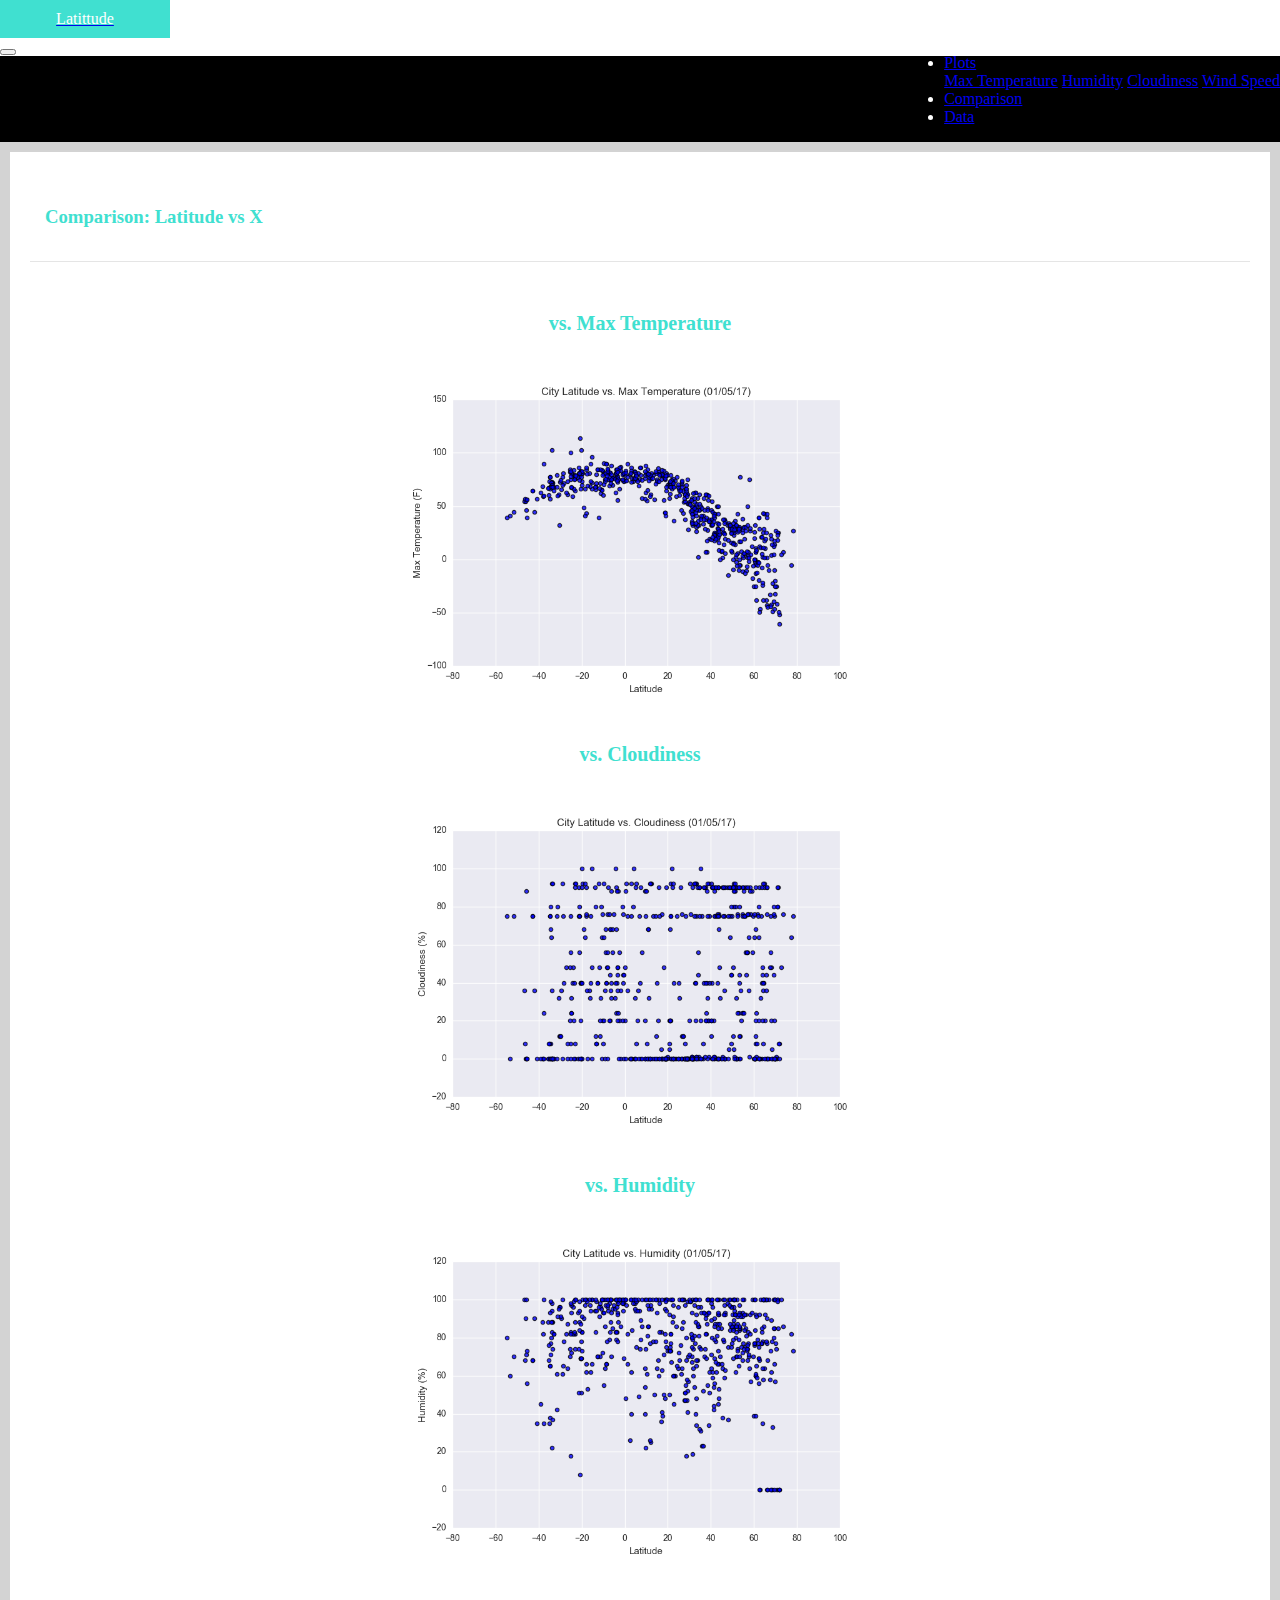
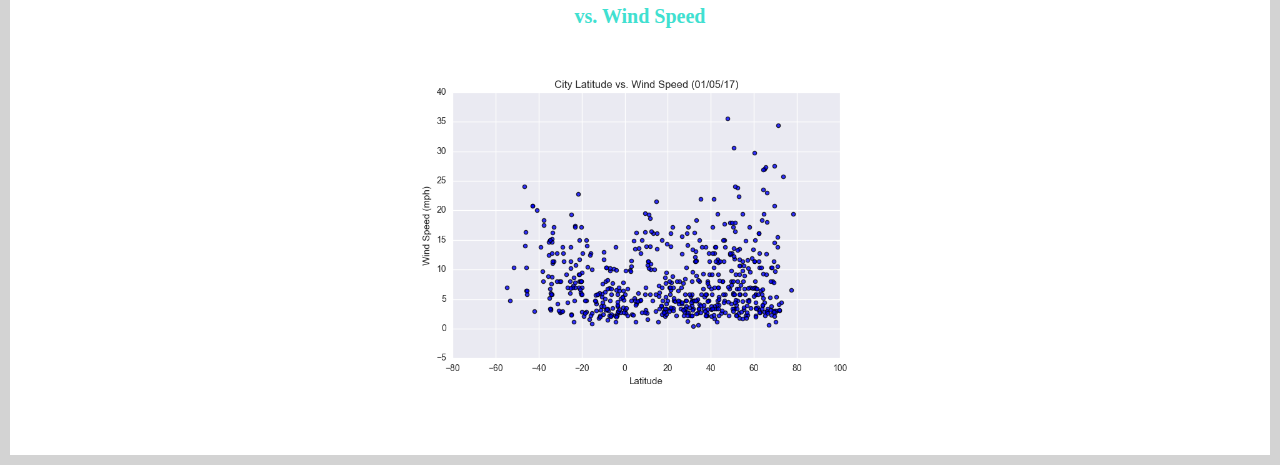
<file: comparison.html>
<!DOCTYPE html>
<html lang="en-us">
<head>
    <meta charset="UTF-8">
    <meta name="viewport" content="width=device-width, initial-scale=1">
    <!--<link rel="stylesheet" href="reset.css">-->
    <link rel="stylesheet" href="styles.css">
    <title>Web_Visualization_Dashboard_Latitude_JMF</title>
    <link rel="stylesheet" href="https://stackpath.bootstrapcdn.com/bootstrap/4.2.1/css/bootstrap.min.css" integrity="sha384-GJzZqFGwb1QTTN6wy59ffF1BuGJpLSa9DkKMp0DgiMDm4iYMj70gZWKYbI706tWS" crossorigin="anonymous">
    <!-- Bootstrap CDN -->
    <!-- <link rel="stylesheet" href="bootstrap.min.css"> -->
    <!-- <script src="https://code.jquery.com/jquery-3.2.1.slim.min.js"></script>
   <script src="https://cdnjs.cloudflare.com/ajax/libs/popper.js/1.12.3/umd/popper.min.js"></script>
    <link rel="stylesheet" href="https://maxcdn.bootstrapcdn.com/bootstrap/4.0.0-beta.2/css/bootstrap.min.css">
    <script src="https://maxcdn.bootstrapcdn.com/bootstrap/4.0.0-beta.2/js/bootstrap.min.js"></script> -->
    <script src="https://code.jquery.com/jquery-3.3.1.slim.min.js" integrity="sha384-q8i/X+965DzO0rT7abK41JStQIAqVgRVzpbzo5smXKp4YfRvH+8abtTE1Pi6jizo" crossorigin="anonymous"></script>
    <script src="https://cdnjs.cloudflare.com/ajax/libs/popper.js/1.14.6/umd/popper.min.js" integrity="sha384-wHAiFfRlMFy6i5SRaxvfOCifBUQy1xHdJ/yoi7FRNXMRBu5WHdZYu1hA6ZOblgut" crossorigin="anonymous"></script>
    <script src="https://stackpath.bootstrapcdn.com/bootstrap/4.2.1/js/bootstrap.min.js" integrity="sha384-B0UglyR+jN6CkvvICOB2joaf5I4l3gm9GU6Hc1og6Ls7i6U/mkkaduKaBhlAXv9k" crossorigin="anonymous"></script>
</head>
<body>
<header>
    <div>
        <nav class="navbar navbar-expand-lg navbar-light bg-light">
            <a class="navbar-brand" href="index.html">
                <div>Latittude</div>
            </a>
            <button class="navbar-toggler" type="button" data-toggle="collapse" data-target="#navbarSupportedContent" aria-controls="navbarSupportedContent" aria-expanded="false" aria-label="Toggle navigation">
                <span class="navbar-toggler-icon"></span>
            </button>
            <div style="float:right;" class="collapse navbar-collapse" id="navbarSupportedContent">
                <ul class="navbar-nav mr-auto">
                    <li class="nav-item dropdown">
                        <a class="nav-link dropdown-toggle" href="#" id="navbarDropdown" role="button" data-toggle="dropdown" aria-haspopup="true" aria-expanded="false">
                            Plots
                        </a>
                        <div class="dropdown-menu" aria-labelledby="navbarDropdown">
                            <a class="dropdown-item" href="visualize_maxtemp.html">Max Temperature</a>
                            <a class="dropdown-item" href="visualize_humi.html">Humidity</a>
                            <a class="dropdown-item" href="visualize_cloud.html">Cloudiness</a>
                            <a class="dropdown-item" href="visualize_wind.html">Wind Speed</a>
                        </div>
                    </li>
                    <li class="nav-item">
                        <a class="nav-link" href="comparison.html">Comparison</a>
                    </li>
                    <li class="nav-item">
                        <a class="nav-link" href="data.html">Data</a>
                    </li>
                </ul>
            </div>
        </nav>
    </div>
</header>
<style>
    .navbar {
        width: 100%;
    }
    .navbar-brand {
        flex-grow: 1;
    }
    .navbar-collapse {
        flex-grow: 0;
    }
    .navbar li {
        padding: 0;
    }
    .navbar-light {
        background-color: white !important;
    }
    .navbar-brand > div {
        width: 150px;
        text-align: center;
        background-color: turquoise;
        color: white;
        padding: 10px;
    }
</style>
<!-- Creates the Overall Grid -->
<div class="content">
    <section class="content-right">
        <div class="card">
            <div class="card-body">
                <h3 class="card-title">Comparison: Latitude vs X</h3>
                <hr/>
                <p> Click any plot to get an in-depth analysis.</p>
                <p class="card-text"></p>
                <div class="row">
                    <div class="col-xs-3 col-sm-3 col-md-6 col-lg-6">
                        <div class="box">
                            <div class="box-text">vs. Max Temperature</div>
                            <a href="visualize_maxtemp.html"><img src="Fig1.png" alt="Your Name"></a>
                        </div>
                        <div class="box">
                            <div class="box-text">vs. Cloudiness</div>
                            <a href="visualize_cloud.html"><img src="Fig3.png" alt="Your Name"></a>
                        </div>
                    </div>
                    <div class="row">
                        <div class="col-xs-6 col-sm-6 col-md-12 col-lg-12">
                            <div class="box">
                                <div class="box-text">vs. Humidity</div>
                                <a href="visualize_humi.html"><img src="Fig2.png" alt="Your Name"></a>
                            </div>
                            <div class="box">
                                <div class="box-text">vs. Wind Speed</div>
                                <a href="visualize_wind.html"><img src="Fig4.png" alt="Your Name"></a>
                            </div>
                        </div>
                    </div>
                </div>
    </section>
</div>
<style>
    body {
        margin: 0;
        border: 0;
        padding: 0;
    }
    img {
        display: inline-block;
        width: 500px;
        margin: 20px 10px;
        padding: 10px;
    }
    .box {
        text-align: center;
    }
    .box-text {
        text-align: center;
        color: turquoise;
        font-size: 20px;
        font-weight: 700;
    }
    .page-title {
        display: inline-block;
        color: white;
        background-color: turquoise;
        width: 300px;
        height: 200px;
    }
    .card-title {
        color: turquoise;
    }
    .content {
        clear: both;
        /* overflow: hidden; */
        background-color: lightgrey;
        /* padding: 20px; */
        display: flex;
        flex-direction: row;
        flex-wrap: wrap;
        width: 100%;
    }
    section {
        margin: 10px;
        flex-grow: 1;
        background: white;
        padding: 15pt;
    }
    .content-left {
        flex-basis: 60%;
    }
    .content-right {
        flex-basis: 35%;
    }
    body {
        margin: 0;
        padding: 0;
        border: 0;
    }
    .card-title {
        text-align: left;
        border-radius: 10px;
        padding: 15px;
        display: block;
    }
    hr {
        margin-top: 1rem;
        margin-bottom: 1rem;
        border: 0;
        border-top: 1px solid rgba(0, 0, 0, 0.1);
    }
</style>
</body>
</html>
</file>
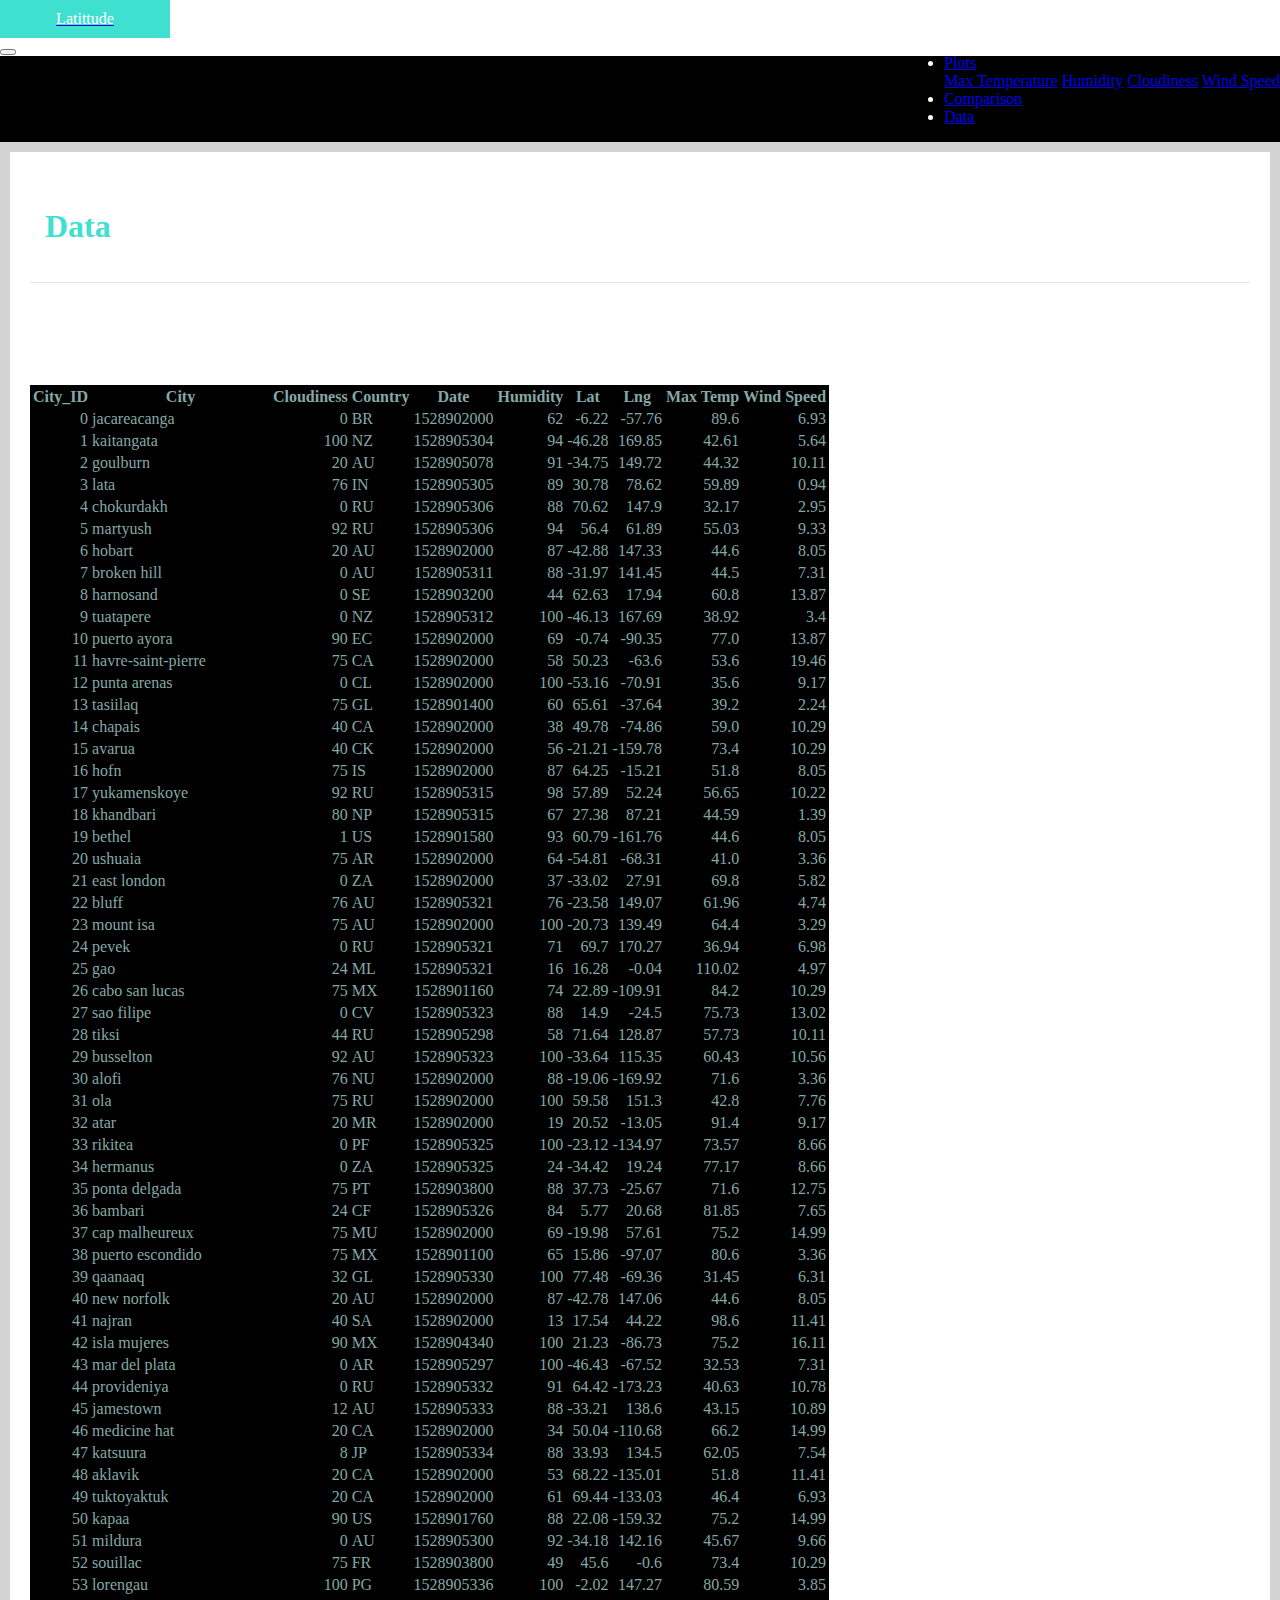
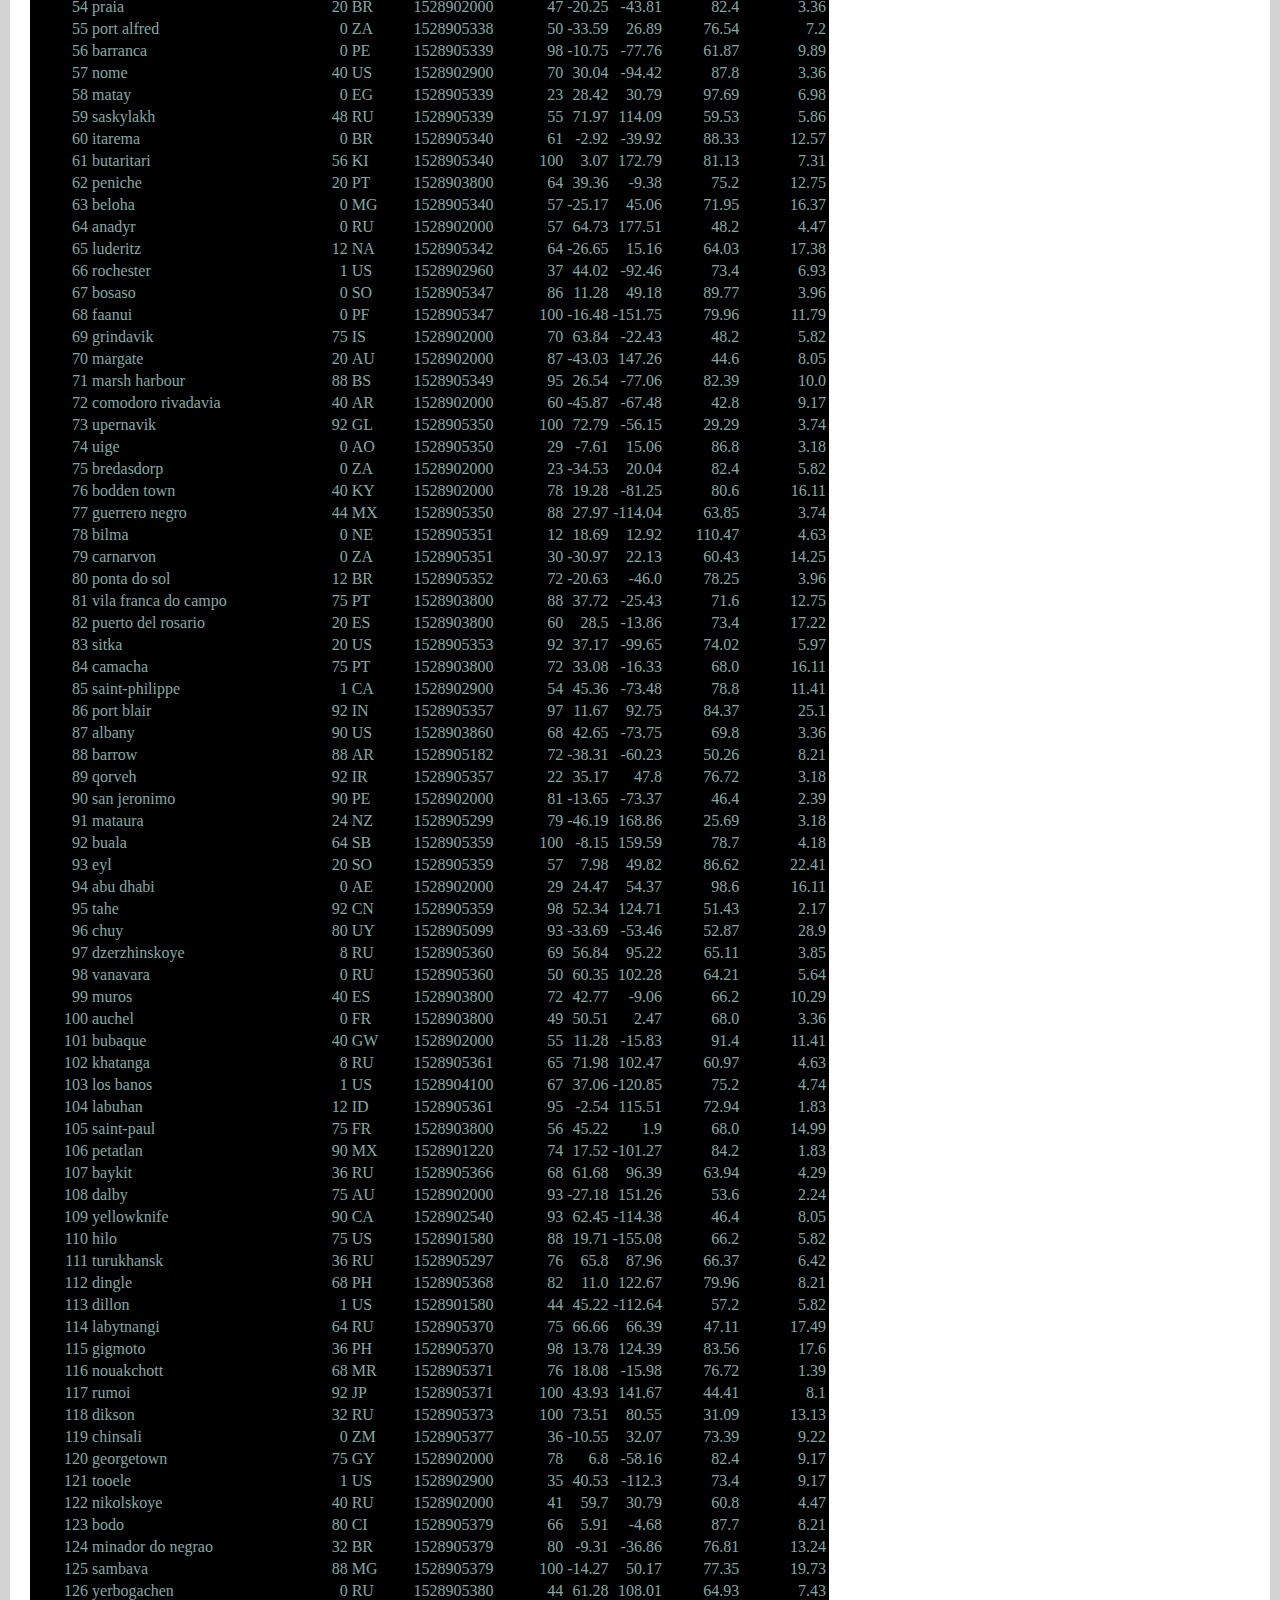
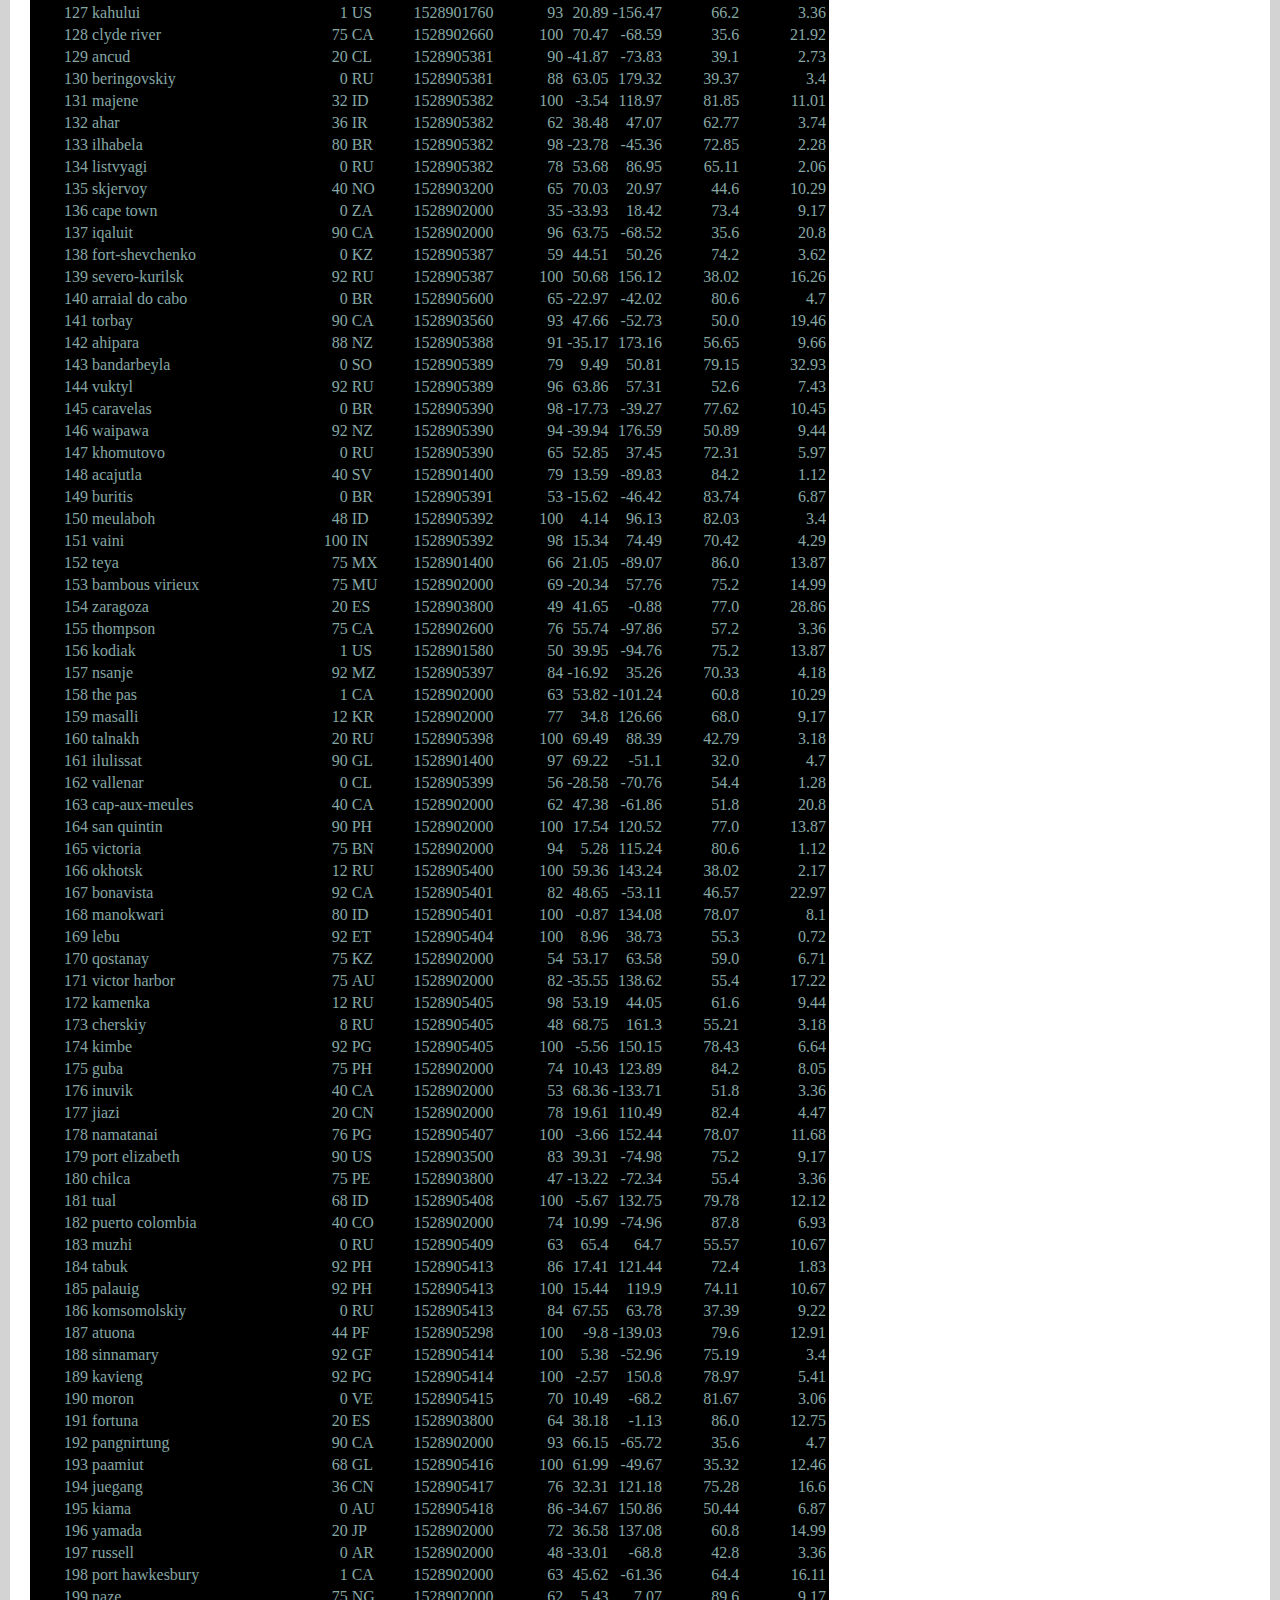
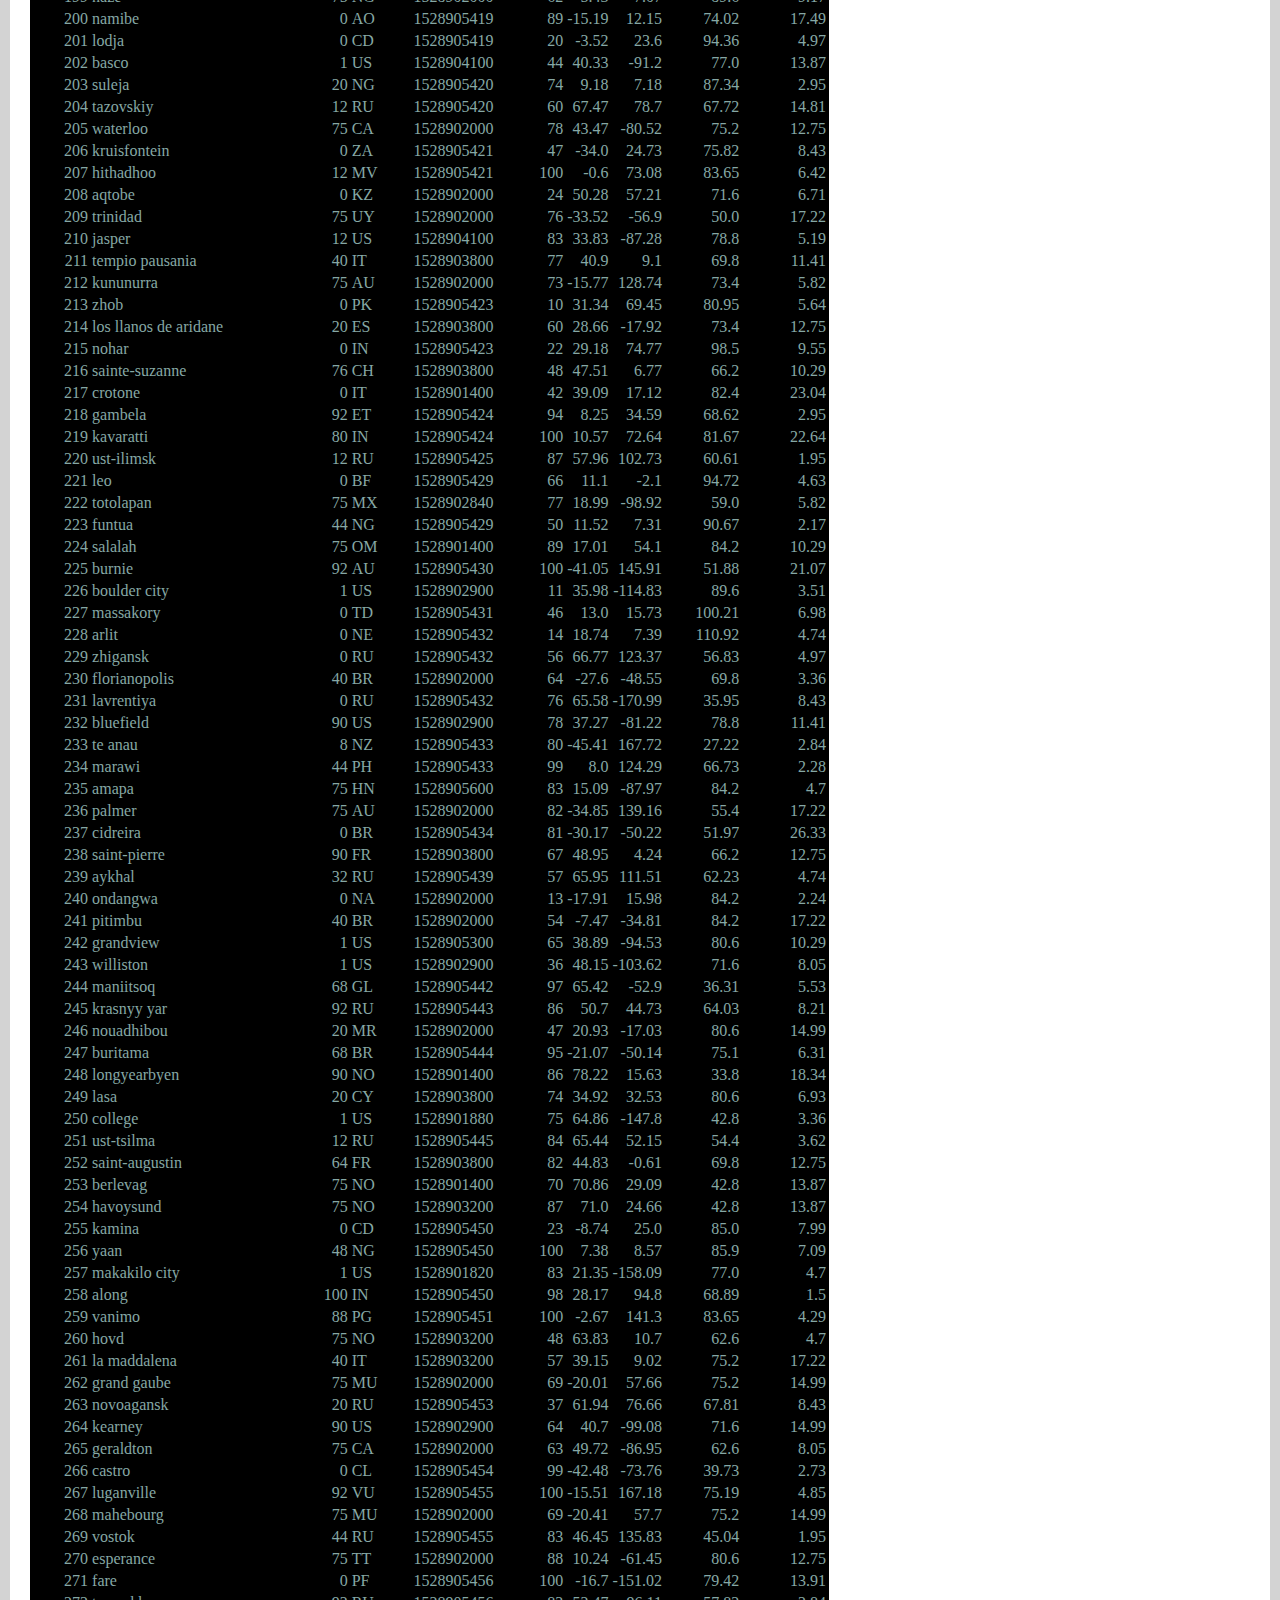
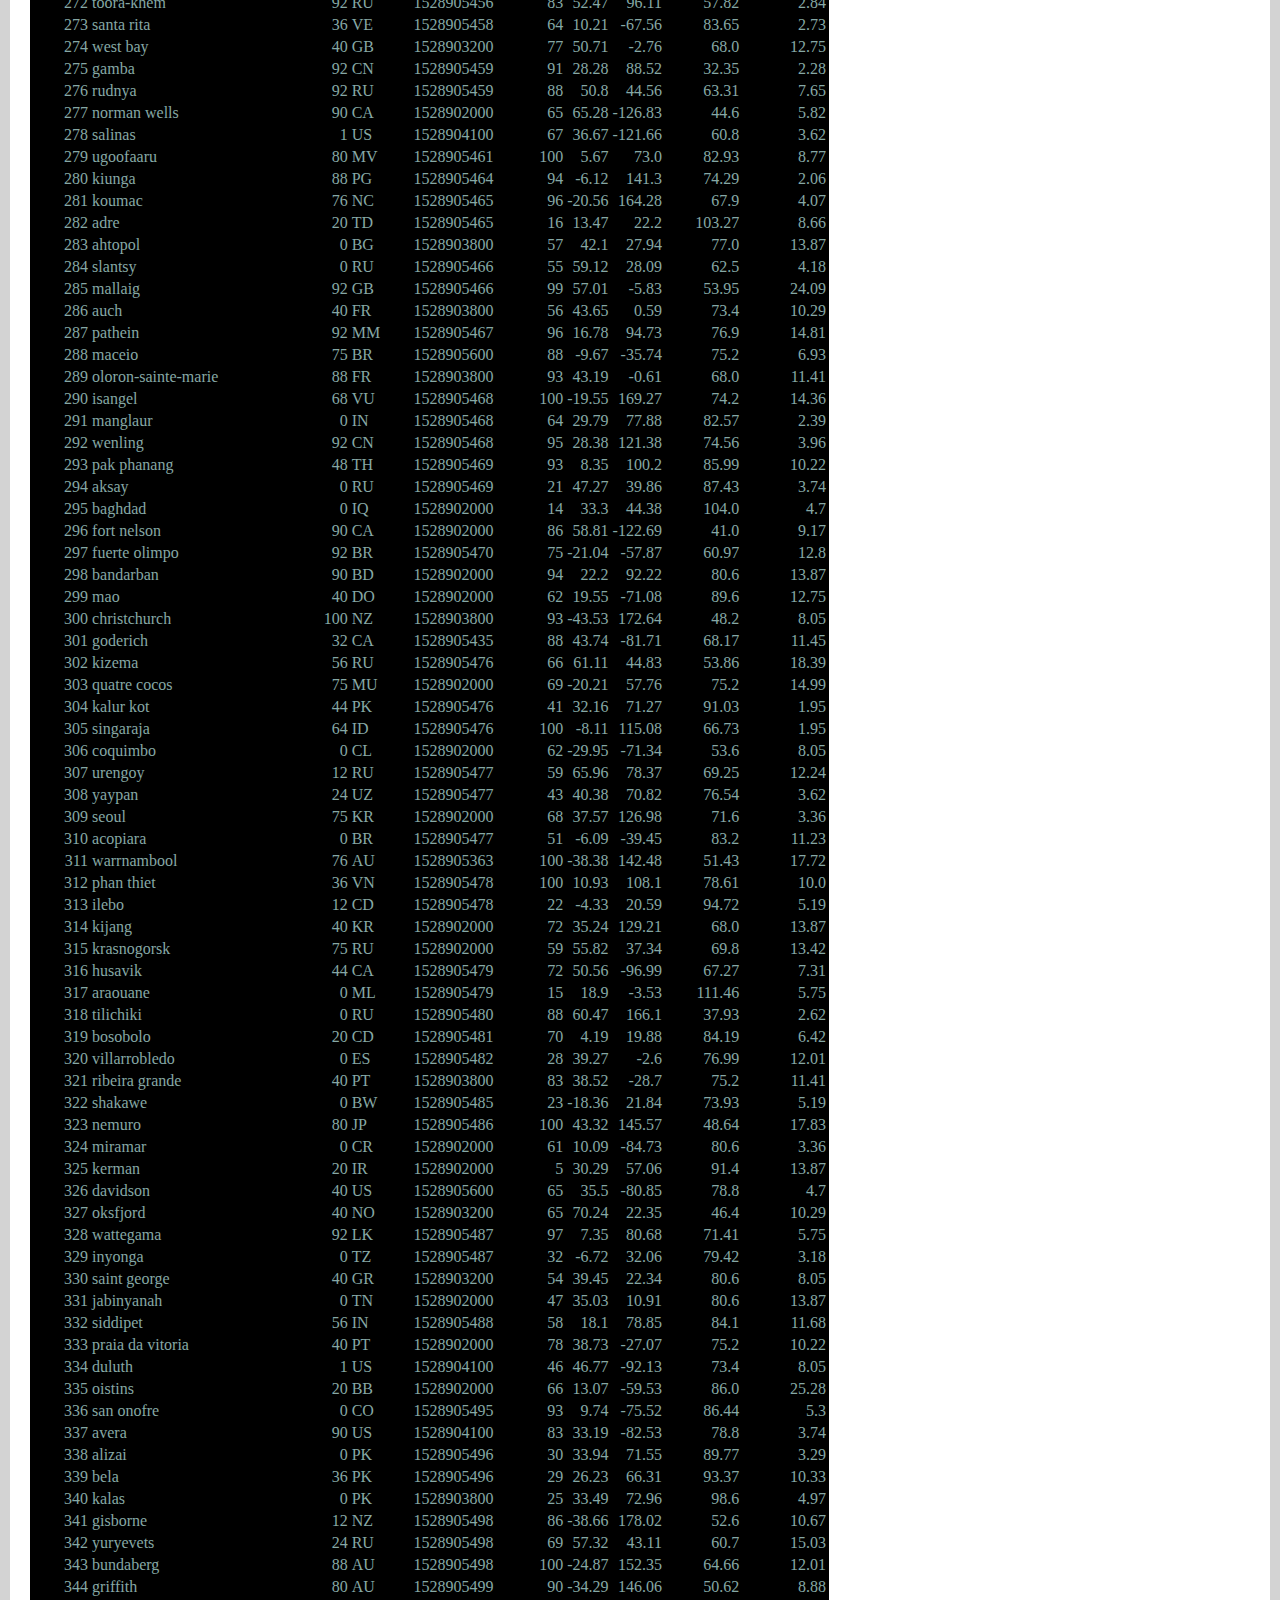
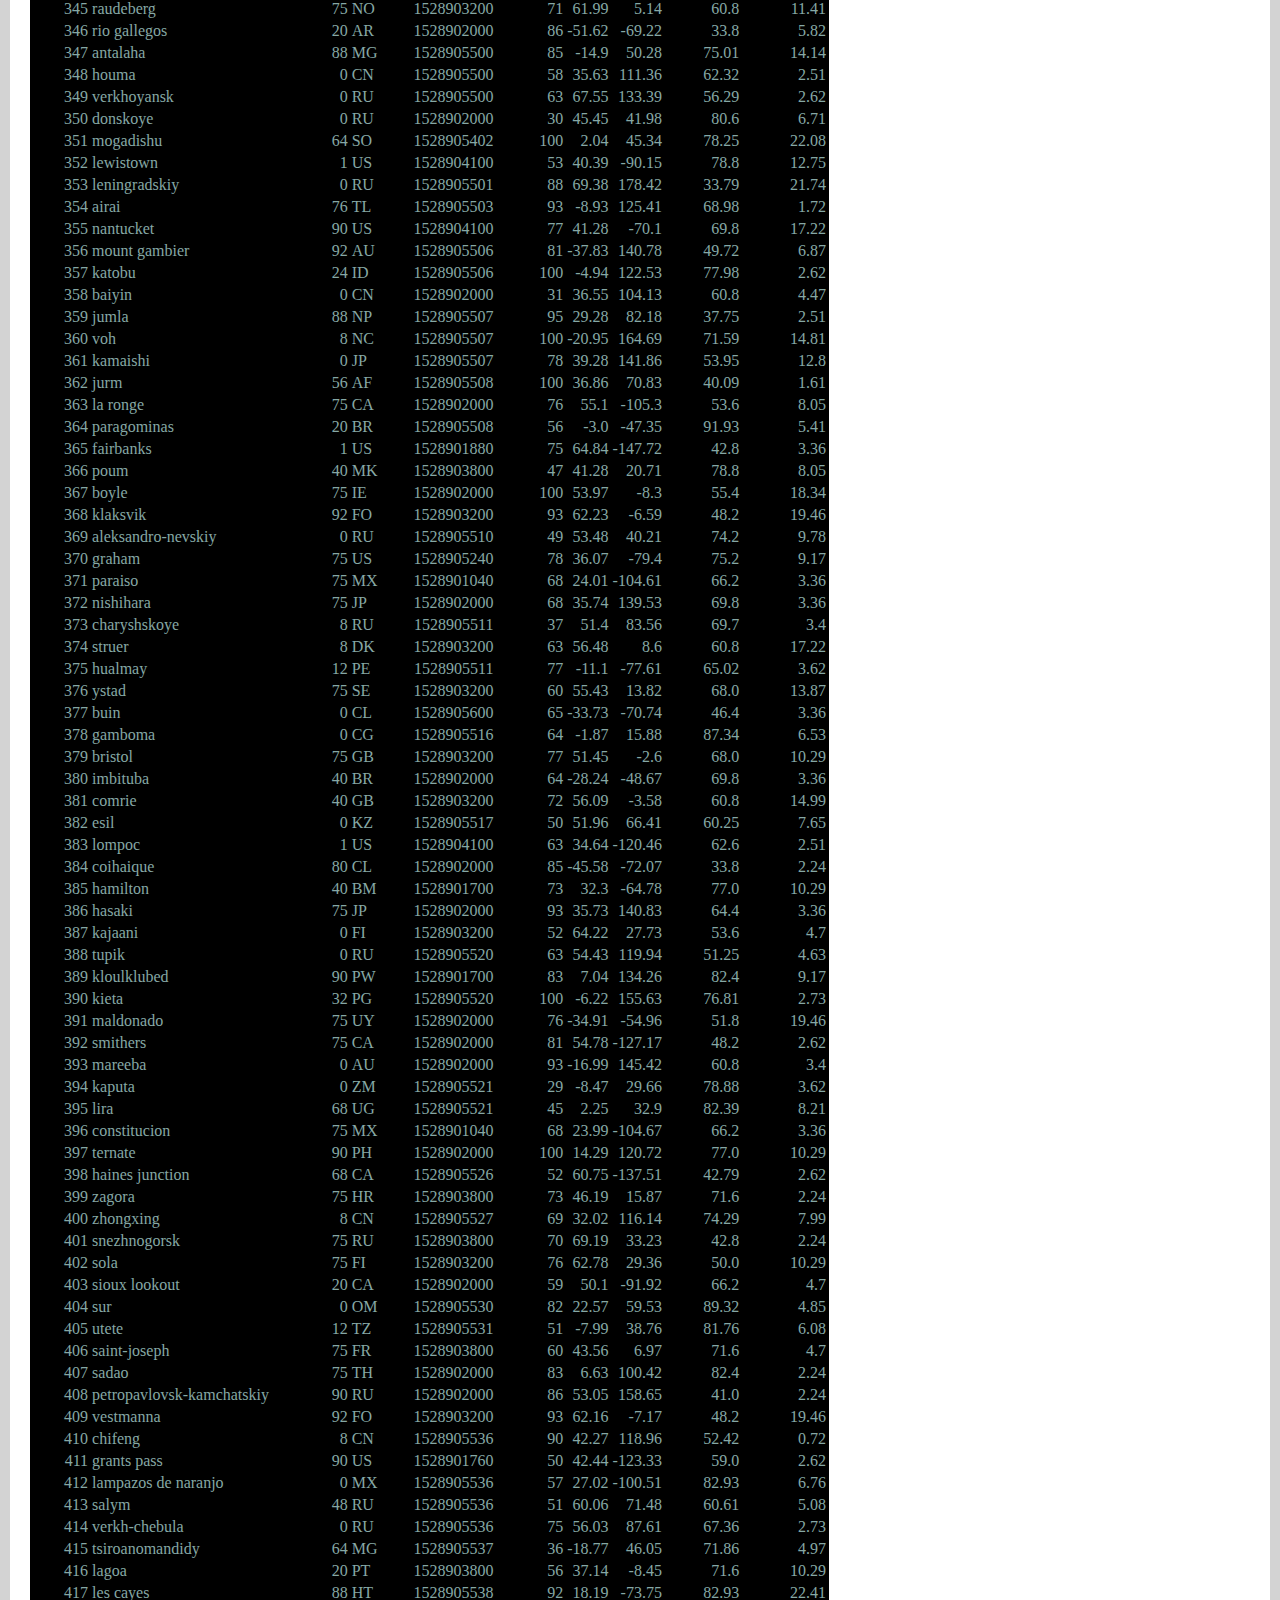
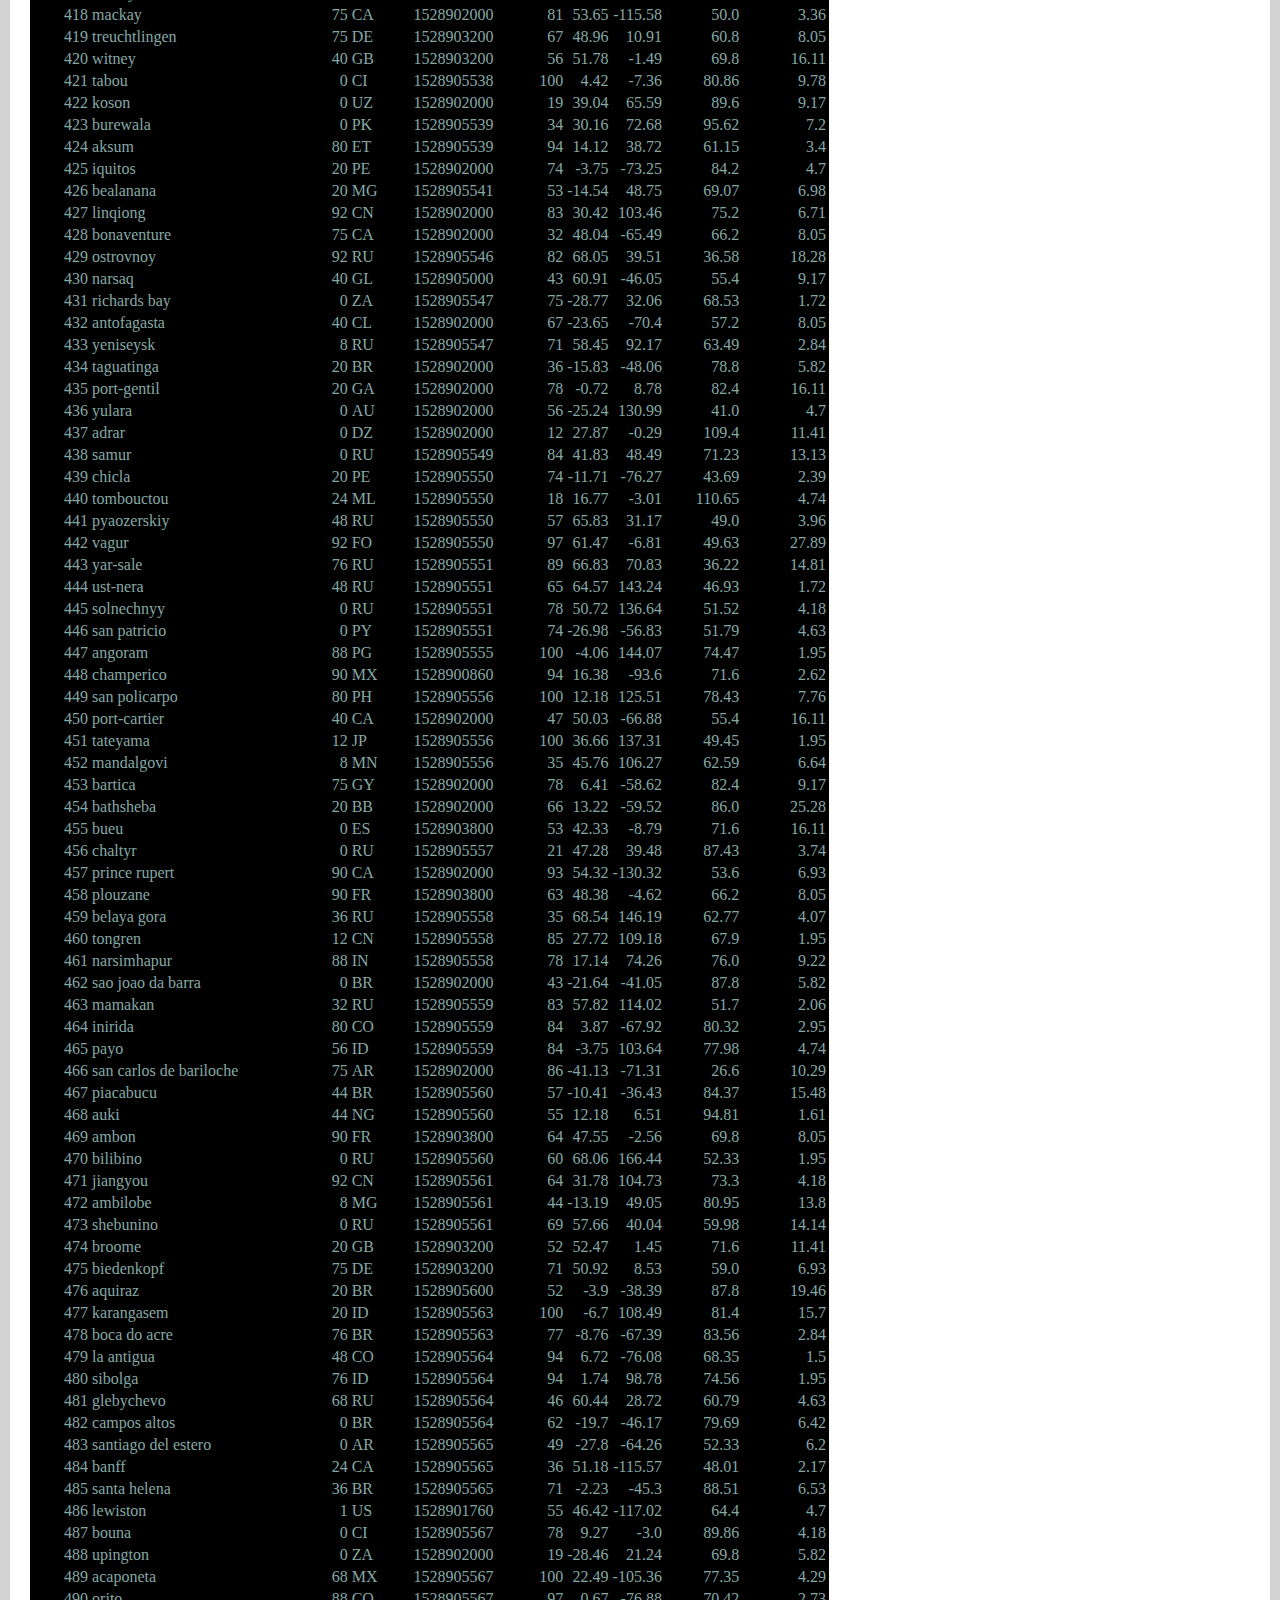
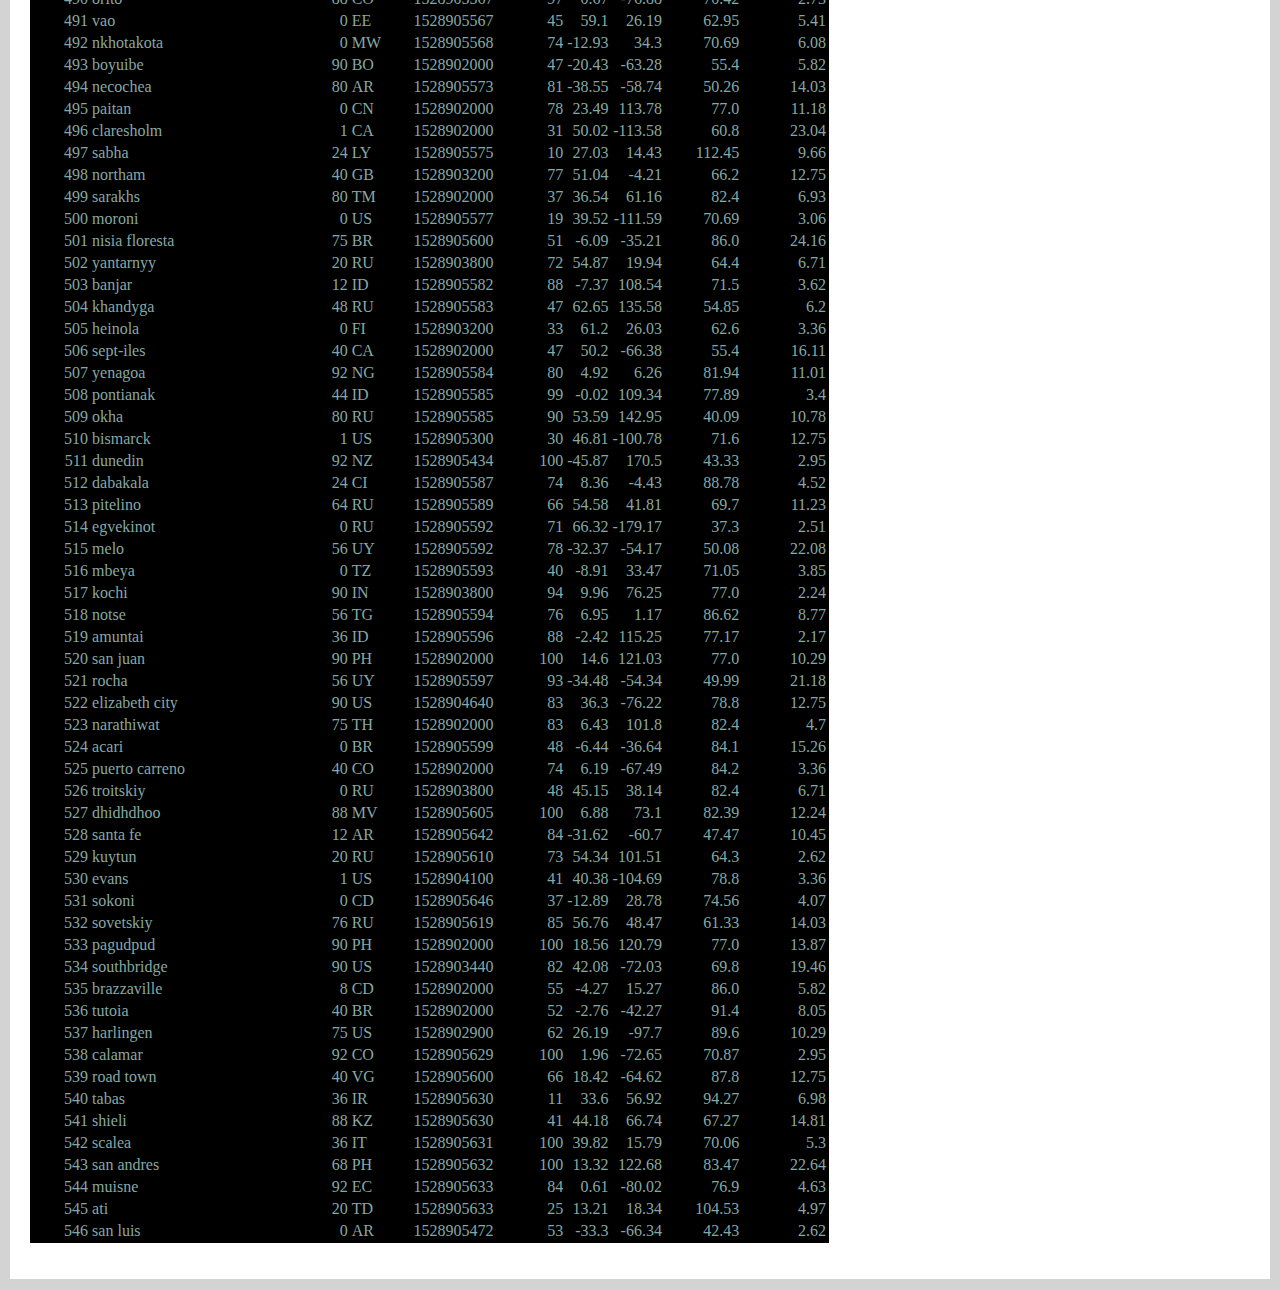
<file: data.html>
<!DOCTYPE html>
<html lang="en-us">

<head>

    <meta charset="UTF-8">
    <meta name="viewport" content="width=device-width, initial-scale=1">
    <!--<link rel="stylesheet" href="reset.css">-->
    <link rel="stylesheet" href="styles.css">
    <title>Web_Visualization_Dashboard_Latitude_JMF</title>
  
    <link rel="stylesheet" href="https://stackpath.bootstrapcdn.com/bootstrap/4.2.1/css/bootstrap.min.css" integrity="sha384-GJzZqFGwb1QTTN6wy59ffF1BuGJpLSa9DkKMp0DgiMDm4iYMj70gZWKYbI706tWS" crossorigin="anonymous">
    <!-- Bootstrap CDN -->
    <!-- <link rel="stylesheet" href="bootstrap.min.css"> -->
    <!-- <script src="https://code.jquery.com/jquery-3.2.1.slim.min.js"></script>
   <script src="https://cdnjs.cloudflare.com/ajax/libs/popper.js/1.12.3/umd/popper.min.js"></script>
  
    <link rel="stylesheet" href="https://maxcdn.bootstrapcdn.com/bootstrap/4.0.0-beta.2/css/bootstrap.min.css">
  
    <script src="https://maxcdn.bootstrapcdn.com/bootstrap/4.0.0-beta.2/js/bootstrap.min.js"></script> -->
  
    <script src="https://code.jquery.com/jquery-3.3.1.slim.min.js" integrity="sha384-q8i/X+965DzO0rT7abK41JStQIAqVgRVzpbzo5smXKp4YfRvH+8abtTE1Pi6jizo" crossorigin="anonymous"></script>
  <script src="https://cdnjs.cloudflare.com/ajax/libs/popper.js/1.14.6/umd/popper.min.js" integrity="sha384-wHAiFfRlMFy6i5SRaxvfOCifBUQy1xHdJ/yoi7FRNXMRBu5WHdZYu1hA6ZOblgut" crossorigin="anonymous"></script>
  <script src="https://stackpath.bootstrapcdn.com/bootstrap/4.2.1/js/bootstrap.min.js" integrity="sha384-B0UglyR+jN6CkvvICOB2joaf5I4l3gm9GU6Hc1og6Ls7i6U/mkkaduKaBhlAXv9k" crossorigin="anonymous"></script>
  </head>
  
  <body>
  <header>
    <div>
        <nav class="navbar navbar-expand-lg navbar-light bg-light">
          <a class="navbar-brand" href="index.html">
            <div>Latittude</div>
          </a>
          <button class="navbar-toggler" type="button" data-toggle="collapse" data-target="#navbarSupportedContent" aria-controls="navbarSupportedContent" aria-expanded="false" aria-label="Toggle navigation">
            <span class="navbar-toggler-icon"></span>
          </button>
  
          <div style="float:right;" class="collapse navbar-collapse" id="navbarSupportedContent">
            <ul class="navbar-nav mr-auto">
              <li class="nav-item dropdown">
                <a class="nav-link dropdown-toggle" href="#" id="navbarDropdown" role="button" data-toggle="dropdown" aria-haspopup="true" aria-expanded="false">
                  Plots
                </a>
                <div class="dropdown-menu" aria-labelledby="navbarDropdown">
                  <a class="dropdown-item" href="visualize_maxtemp.html">Max Temperature</a>
                  <a class="dropdown-item" href="visualize_humi.html">Humidity</a>
                  <a class="dropdown-item" href="visualize_cloud.html">Cloudiness</a>
                  <a class="dropdown-item" href="visualize_wind.html">Wind Speed</a>
                </div>
              </li>
              <li class="nav-item">
                <a class="nav-link" href="comparison.html">Comparison</a>
              </li>
              <li class="nav-item">
                <a class="nav-link" href="data.html">Data</a>
              </li>
            </ul>
          </div>
        </nav>
    </div>
  </header>
  
  <style>
    .navbar {
      width: 100%;
    }
  
    .navbar-brand {
      flex-grow: 1;
    }
  
    .navbar-collapse {
      flex-grow: 0;
    }
    
    .navbar li {
      padding: 0;
    }
  
    .navbar-light {
      background-color: white !important; 
    }
  
    .navbar-brand > div {
      width: 150px;
      text-align: center;
      background-color: turquoise;
      color: white;
      padding: 10px;
    }
  
  </style>

  <!-- Creates the Overall Grid -->

  <div class="content">
      <section class="content-left">
        <div class="card bg-white text-blue">
          <div class="card-body">
              <h1 class="card-title">Data</h1>
              <hr/>
              <p> The following table includes all of the data used for plotting during this project.
                </p>
                <br></br>
                <p><table class="table table-bordered table-hover table-condensed">
                    <thead><tr><th title="Field #1">City_ID</th>
                    <th title="Field #2">City</th>
                    <th title="Field #3">Cloudiness</th>
                    <th title="Field #4">Country</th>
                    <th title="Field #5">Date</th>
                    <th title="Field #6">Humidity</th>
                    <th title="Field #7">Lat</th>
                    <th title="Field #8">Lng</th>
                    <th title="Field #9">Max Temp</th>
                    <th title="Field #10">Wind Speed</th>
                    </tr></thead>
                    <tbody><tr>
                    <td align="right">0</td>
                    <td>jacareacanga</td>
                    <td align="right">0</td>
                    <td>BR</td>
                    <td align="right">1528902000</td>
                    <td align="right">62</td>
                    <td align="right">-6.22</td>
                    <td align="right">-57.76</td>
                    <td align="right">89.6</td>
                    <td align="right">6.93</td>
                    </tr>
                    <tr>
                    <td align="right">1</td>
                    <td>kaitangata</td>
                    <td align="right">100</td>
                    <td>NZ</td>
                    <td align="right">1528905304</td>
                    <td align="right">94</td>
                    <td align="right">-46.28</td>
                    <td align="right">169.85</td>
                    <td align="right">42.61</td>
                    <td align="right">5.64</td>
                    </tr>
                    <tr>
                    <td align="right">2</td>
                    <td>goulburn</td>
                    <td align="right">20</td>
                    <td>AU</td>
                    <td align="right">1528905078</td>
                    <td align="right">91</td>
                    <td align="right">-34.75</td>
                    <td align="right">149.72</td>
                    <td align="right">44.32</td>
                    <td align="right">10.11</td>
                    </tr>
                    <tr>
                    <td align="right">3</td>
                    <td>lata</td>
                    <td align="right">76</td>
                    <td>IN</td>
                    <td align="right">1528905305</td>
                    <td align="right">89</td>
                    <td align="right">30.78</td>
                    <td align="right">78.62</td>
                    <td align="right">59.89</td>
                    <td align="right">0.94</td>
                    </tr>
                    <tr>
                    <td align="right">4</td>
                    <td>chokurdakh</td>
                    <td align="right">0</td>
                    <td>RU</td>
                    <td align="right">1528905306</td>
                    <td align="right">88</td>
                    <td align="right">70.62</td>
                    <td align="right">147.9</td>
                    <td align="right">32.17</td>
                    <td align="right">2.95</td>
                    </tr>
                    <tr>
                    <td align="right">5</td>
                    <td>martyush</td>
                    <td align="right">92</td>
                    <td>RU</td>
                    <td align="right">1528905306</td>
                    <td align="right">94</td>
                    <td align="right">56.4</td>
                    <td align="right">61.89</td>
                    <td align="right">55.03</td>
                    <td align="right">9.33</td>
                    </tr>
                    <tr>
                    <td align="right">6</td>
                    <td>hobart</td>
                    <td align="right">20</td>
                    <td>AU</td>
                    <td align="right">1528902000</td>
                    <td align="right">87</td>
                    <td align="right">-42.88</td>
                    <td align="right">147.33</td>
                    <td align="right">44.6</td>
                    <td align="right">8.05</td>
                    </tr>
                    <tr>
                    <td align="right">7</td>
                    <td>broken hill</td>
                    <td align="right">0</td>
                    <td>AU</td>
                    <td align="right">1528905311</td>
                    <td align="right">88</td>
                    <td align="right">-31.97</td>
                    <td align="right">141.45</td>
                    <td align="right">44.5</td>
                    <td align="right">7.31</td>
                    </tr>
                    <tr>
                    <td align="right">8</td>
                    <td>harnosand</td>
                    <td align="right">0</td>
                    <td>SE</td>
                    <td align="right">1528903200</td>
                    <td align="right">44</td>
                    <td align="right">62.63</td>
                    <td align="right">17.94</td>
                    <td align="right">60.8</td>
                    <td align="right">13.87</td>
                    </tr>
                    <tr>
                    <td align="right">9</td>
                    <td>tuatapere</td>
                    <td align="right">0</td>
                    <td>NZ</td>
                    <td align="right">1528905312</td>
                    <td align="right">100</td>
                    <td align="right">-46.13</td>
                    <td align="right">167.69</td>
                    <td align="right">38.92</td>
                    <td align="right">3.4</td>
                    </tr>
                    <tr>
                    <td align="right">10</td>
                    <td>puerto ayora</td>
                    <td align="right">90</td>
                    <td>EC</td>
                    <td align="right">1528902000</td>
                    <td align="right">69</td>
                    <td align="right">-0.74</td>
                    <td align="right">-90.35</td>
                    <td align="right">77.0</td>
                    <td align="right">13.87</td>
                    </tr>
                    <tr>
                    <td align="right">11</td>
                    <td>havre-saint-pierre</td>
                    <td align="right">75</td>
                    <td>CA</td>
                    <td align="right">1528902000</td>
                    <td align="right">58</td>
                    <td align="right">50.23</td>
                    <td align="right">-63.6</td>
                    <td align="right">53.6</td>
                    <td align="right">19.46</td>
                    </tr>
                    <tr>
                    <td align="right">12</td>
                    <td>punta arenas</td>
                    <td align="right">0</td>
                    <td>CL</td>
                    <td align="right">1528902000</td>
                    <td align="right">100</td>
                    <td align="right">-53.16</td>
                    <td align="right">-70.91</td>
                    <td align="right">35.6</td>
                    <td align="right">9.17</td>
                    </tr>
                    <tr>
                    <td align="right">13</td>
                    <td>tasiilaq</td>
                    <td align="right">75</td>
                    <td>GL</td>
                    <td align="right">1528901400</td>
                    <td align="right">60</td>
                    <td align="right">65.61</td>
                    <td align="right">-37.64</td>
                    <td align="right">39.2</td>
                    <td align="right">2.24</td>
                    </tr>
                    <tr>
                    <td align="right">14</td>
                    <td>chapais</td>
                    <td align="right">40</td>
                    <td>CA</td>
                    <td align="right">1528902000</td>
                    <td align="right">38</td>
                    <td align="right">49.78</td>
                    <td align="right">-74.86</td>
                    <td align="right">59.0</td>
                    <td align="right">10.29</td>
                    </tr>
                    <tr>
                    <td align="right">15</td>
                    <td>avarua</td>
                    <td align="right">40</td>
                    <td>CK</td>
                    <td align="right">1528902000</td>
                    <td align="right">56</td>
                    <td align="right">-21.21</td>
                    <td align="right">-159.78</td>
                    <td align="right">73.4</td>
                    <td align="right">10.29</td>
                    </tr>
                    <tr>
                    <td align="right">16</td>
                    <td>hofn</td>
                    <td align="right">75</td>
                    <td>IS</td>
                    <td align="right">1528902000</td>
                    <td align="right">87</td>
                    <td align="right">64.25</td>
                    <td align="right">-15.21</td>
                    <td align="right">51.8</td>
                    <td align="right">8.05</td>
                    </tr>
                    <tr>
                    <td align="right">17</td>
                    <td>yukamenskoye</td>
                    <td align="right">92</td>
                    <td>RU</td>
                    <td align="right">1528905315</td>
                    <td align="right">98</td>
                    <td align="right">57.89</td>
                    <td align="right">52.24</td>
                    <td align="right">56.65</td>
                    <td align="right">10.22</td>
                    </tr>
                    <tr>
                    <td align="right">18</td>
                    <td>khandbari</td>
                    <td align="right">80</td>
                    <td>NP</td>
                    <td align="right">1528905315</td>
                    <td align="right">67</td>
                    <td align="right">27.38</td>
                    <td align="right">87.21</td>
                    <td align="right">44.59</td>
                    <td align="right">1.39</td>
                    </tr>
                    <tr>
                    <td align="right">19</td>
                    <td>bethel</td>
                    <td align="right">1</td>
                    <td>US</td>
                    <td align="right">1528901580</td>
                    <td align="right">93</td>
                    <td align="right">60.79</td>
                    <td align="right">-161.76</td>
                    <td align="right">44.6</td>
                    <td align="right">8.05</td>
                    </tr>
                    <tr>
                    <td align="right">20</td>
                    <td>ushuaia</td>
                    <td align="right">75</td>
                    <td>AR</td>
                    <td align="right">1528902000</td>
                    <td align="right">64</td>
                    <td align="right">-54.81</td>
                    <td align="right">-68.31</td>
                    <td align="right">41.0</td>
                    <td align="right">3.36</td>
                    </tr>
                    <tr>
                    <td align="right">21</td>
                    <td>east london</td>
                    <td align="right">0</td>
                    <td>ZA</td>
                    <td align="right">1528902000</td>
                    <td align="right">37</td>
                    <td align="right">-33.02</td>
                    <td align="right">27.91</td>
                    <td align="right">69.8</td>
                    <td align="right">5.82</td>
                    </tr>
                    <tr>
                    <td align="right">22</td>
                    <td>bluff</td>
                    <td align="right">76</td>
                    <td>AU</td>
                    <td align="right">1528905321</td>
                    <td align="right">76</td>
                    <td align="right">-23.58</td>
                    <td align="right">149.07</td>
                    <td align="right">61.96</td>
                    <td align="right">4.74</td>
                    </tr>
                    <tr>
                    <td align="right">23</td>
                    <td>mount isa</td>
                    <td align="right">75</td>
                    <td>AU</td>
                    <td align="right">1528902000</td>
                    <td align="right">100</td>
                    <td align="right">-20.73</td>
                    <td align="right">139.49</td>
                    <td align="right">64.4</td>
                    <td align="right">3.29</td>
                    </tr>
                    <tr>
                    <td align="right">24</td>
                    <td>pevek</td>
                    <td align="right">0</td>
                    <td>RU</td>
                    <td align="right">1528905321</td>
                    <td align="right">71</td>
                    <td align="right">69.7</td>
                    <td align="right">170.27</td>
                    <td align="right">36.94</td>
                    <td align="right">6.98</td>
                    </tr>
                    <tr>
                    <td align="right">25</td>
                    <td>gao</td>
                    <td align="right">24</td>
                    <td>ML</td>
                    <td align="right">1528905321</td>
                    <td align="right">16</td>
                    <td align="right">16.28</td>
                    <td align="right">-0.04</td>
                    <td align="right">110.02</td>
                    <td align="right">4.97</td>
                    </tr>
                    <tr>
                    <td align="right">26</td>
                    <td>cabo san lucas</td>
                    <td align="right">75</td>
                    <td>MX</td>
                    <td align="right">1528901160</td>
                    <td align="right">74</td>
                    <td align="right">22.89</td>
                    <td align="right">-109.91</td>
                    <td align="right">84.2</td>
                    <td align="right">10.29</td>
                    </tr>
                    <tr>
                    <td align="right">27</td>
                    <td>sao filipe</td>
                    <td align="right">0</td>
                    <td>CV</td>
                    <td align="right">1528905323</td>
                    <td align="right">88</td>
                    <td align="right">14.9</td>
                    <td align="right">-24.5</td>
                    <td align="right">75.73</td>
                    <td align="right">13.02</td>
                    </tr>
                    <tr>
                    <td align="right">28</td>
                    <td>tiksi</td>
                    <td align="right">44</td>
                    <td>RU</td>
                    <td align="right">1528905298</td>
                    <td align="right">58</td>
                    <td align="right">71.64</td>
                    <td align="right">128.87</td>
                    <td align="right">57.73</td>
                    <td align="right">10.11</td>
                    </tr>
                    <tr>
                    <td align="right">29</td>
                    <td>busselton</td>
                    <td align="right">92</td>
                    <td>AU</td>
                    <td align="right">1528905323</td>
                    <td align="right">100</td>
                    <td align="right">-33.64</td>
                    <td align="right">115.35</td>
                    <td align="right">60.43</td>
                    <td align="right">10.56</td>
                    </tr>
                    <tr>
                    <td align="right">30</td>
                    <td>alofi</td>
                    <td align="right">76</td>
                    <td>NU</td>
                    <td align="right">1528902000</td>
                    <td align="right">88</td>
                    <td align="right">-19.06</td>
                    <td align="right">-169.92</td>
                    <td align="right">71.6</td>
                    <td align="right">3.36</td>
                    </tr>
                    <tr>
                    <td align="right">31</td>
                    <td>ola</td>
                    <td align="right">75</td>
                    <td>RU</td>
                    <td align="right">1528902000</td>
                    <td align="right">100</td>
                    <td align="right">59.58</td>
                    <td align="right">151.3</td>
                    <td align="right">42.8</td>
                    <td align="right">7.76</td>
                    </tr>
                    <tr>
                    <td align="right">32</td>
                    <td>atar</td>
                    <td align="right">20</td>
                    <td>MR</td>
                    <td align="right">1528902000</td>
                    <td align="right">19</td>
                    <td align="right">20.52</td>
                    <td align="right">-13.05</td>
                    <td align="right">91.4</td>
                    <td align="right">9.17</td>
                    </tr>
                    <tr>
                    <td align="right">33</td>
                    <td>rikitea</td>
                    <td align="right">0</td>
                    <td>PF</td>
                    <td align="right">1528905325</td>
                    <td align="right">100</td>
                    <td align="right">-23.12</td>
                    <td align="right">-134.97</td>
                    <td align="right">73.57</td>
                    <td align="right">8.66</td>
                    </tr>
                    <tr>
                    <td align="right">34</td>
                    <td>hermanus</td>
                    <td align="right">0</td>
                    <td>ZA</td>
                    <td align="right">1528905325</td>
                    <td align="right">24</td>
                    <td align="right">-34.42</td>
                    <td align="right">19.24</td>
                    <td align="right">77.17</td>
                    <td align="right">8.66</td>
                    </tr>
                    <tr>
                    <td align="right">35</td>
                    <td>ponta delgada</td>
                    <td align="right">75</td>
                    <td>PT</td>
                    <td align="right">1528903800</td>
                    <td align="right">88</td>
                    <td align="right">37.73</td>
                    <td align="right">-25.67</td>
                    <td align="right">71.6</td>
                    <td align="right">12.75</td>
                    </tr>
                    <tr>
                    <td align="right">36</td>
                    <td>bambari</td>
                    <td align="right">24</td>
                    <td>CF</td>
                    <td align="right">1528905326</td>
                    <td align="right">84</td>
                    <td align="right">5.77</td>
                    <td align="right">20.68</td>
                    <td align="right">81.85</td>
                    <td align="right">7.65</td>
                    </tr>
                    <tr>
                    <td align="right">37</td>
                    <td>cap malheureux</td>
                    <td align="right">75</td>
                    <td>MU</td>
                    <td align="right">1528902000</td>
                    <td align="right">69</td>
                    <td align="right">-19.98</td>
                    <td align="right">57.61</td>
                    <td align="right">75.2</td>
                    <td align="right">14.99</td>
                    </tr>
                    <tr>
                    <td align="right">38</td>
                    <td>puerto escondido</td>
                    <td align="right">75</td>
                    <td>MX</td>
                    <td align="right">1528901100</td>
                    <td align="right">65</td>
                    <td align="right">15.86</td>
                    <td align="right">-97.07</td>
                    <td align="right">80.6</td>
                    <td align="right">3.36</td>
                    </tr>
                    <tr>
                    <td align="right">39</td>
                    <td>qaanaaq</td>
                    <td align="right">32</td>
                    <td>GL</td>
                    <td align="right">1528905330</td>
                    <td align="right">100</td>
                    <td align="right">77.48</td>
                    <td align="right">-69.36</td>
                    <td align="right">31.45</td>
                    <td align="right">6.31</td>
                    </tr>
                    <tr>
                    <td align="right">40</td>
                    <td>new norfolk</td>
                    <td align="right">20</td>
                    <td>AU</td>
                    <td align="right">1528902000</td>
                    <td align="right">87</td>
                    <td align="right">-42.78</td>
                    <td align="right">147.06</td>
                    <td align="right">44.6</td>
                    <td align="right">8.05</td>
                    </tr>
                    <tr>
                    <td align="right">41</td>
                    <td>najran</td>
                    <td align="right">40</td>
                    <td>SA</td>
                    <td align="right">1528902000</td>
                    <td align="right">13</td>
                    <td align="right">17.54</td>
                    <td align="right">44.22</td>
                    <td align="right">98.6</td>
                    <td align="right">11.41</td>
                    </tr>
                    <tr>
                    <td align="right">42</td>
                    <td>isla mujeres</td>
                    <td align="right">90</td>
                    <td>MX</td>
                    <td align="right">1528904340</td>
                    <td align="right">100</td>
                    <td align="right">21.23</td>
                    <td align="right">-86.73</td>
                    <td align="right">75.2</td>
                    <td align="right">16.11</td>
                    </tr>
                    <tr>
                    <td align="right">43</td>
                    <td>mar del plata</td>
                    <td align="right">0</td>
                    <td>AR</td>
                    <td align="right">1528905297</td>
                    <td align="right">100</td>
                    <td align="right">-46.43</td>
                    <td align="right">-67.52</td>
                    <td align="right">32.53</td>
                    <td align="right">7.31</td>
                    </tr>
                    <tr>
                    <td align="right">44</td>
                    <td>provideniya</td>
                    <td align="right">0</td>
                    <td>RU</td>
                    <td align="right">1528905332</td>
                    <td align="right">91</td>
                    <td align="right">64.42</td>
                    <td align="right">-173.23</td>
                    <td align="right">40.63</td>
                    <td align="right">10.78</td>
                    </tr>
                    <tr>
                    <td align="right">45</td>
                    <td>jamestown</td>
                    <td align="right">12</td>
                    <td>AU</td>
                    <td align="right">1528905333</td>
                    <td align="right">88</td>
                    <td align="right">-33.21</td>
                    <td align="right">138.6</td>
                    <td align="right">43.15</td>
                    <td align="right">10.89</td>
                    </tr>
                    <tr>
                    <td align="right">46</td>
                    <td>medicine hat</td>
                    <td align="right">20</td>
                    <td>CA</td>
                    <td align="right">1528902000</td>
                    <td align="right">34</td>
                    <td align="right">50.04</td>
                    <td align="right">-110.68</td>
                    <td align="right">66.2</td>
                    <td align="right">14.99</td>
                    </tr>
                    <tr>
                    <td align="right">47</td>
                    <td>katsuura</td>
                    <td align="right">8</td>
                    <td>JP</td>
                    <td align="right">1528905334</td>
                    <td align="right">88</td>
                    <td align="right">33.93</td>
                    <td align="right">134.5</td>
                    <td align="right">62.05</td>
                    <td align="right">7.54</td>
                    </tr>
                    <tr>
                    <td align="right">48</td>
                    <td>aklavik</td>
                    <td align="right">20</td>
                    <td>CA</td>
                    <td align="right">1528902000</td>
                    <td align="right">53</td>
                    <td align="right">68.22</td>
                    <td align="right">-135.01</td>
                    <td align="right">51.8</td>
                    <td align="right">11.41</td>
                    </tr>
                    <tr>
                    <td align="right">49</td>
                    <td>tuktoyaktuk</td>
                    <td align="right">20</td>
                    <td>CA</td>
                    <td align="right">1528902000</td>
                    <td align="right">61</td>
                    <td align="right">69.44</td>
                    <td align="right">-133.03</td>
                    <td align="right">46.4</td>
                    <td align="right">6.93</td>
                    </tr>
                    <tr>
                    <td align="right">50</td>
                    <td>kapaa</td>
                    <td align="right">90</td>
                    <td>US</td>
                    <td align="right">1528901760</td>
                    <td align="right">88</td>
                    <td align="right">22.08</td>
                    <td align="right">-159.32</td>
                    <td align="right">75.2</td>
                    <td align="right">14.99</td>
                    </tr>
                    <tr>
                    <td align="right">51</td>
                    <td>mildura</td>
                    <td align="right">0</td>
                    <td>AU</td>
                    <td align="right">1528905300</td>
                    <td align="right">92</td>
                    <td align="right">-34.18</td>
                    <td align="right">142.16</td>
                    <td align="right">45.67</td>
                    <td align="right">9.66</td>
                    </tr>
                    <tr>
                    <td align="right">52</td>
                    <td>souillac</td>
                    <td align="right">75</td>
                    <td>FR</td>
                    <td align="right">1528903800</td>
                    <td align="right">49</td>
                    <td align="right">45.6</td>
                    <td align="right">-0.6</td>
                    <td align="right">73.4</td>
                    <td align="right">10.29</td>
                    </tr>
                    <tr>
                    <td align="right">53</td>
                    <td>lorengau</td>
                    <td align="right">100</td>
                    <td>PG</td>
                    <td align="right">1528905336</td>
                    <td align="right">100</td>
                    <td align="right">-2.02</td>
                    <td align="right">147.27</td>
                    <td align="right">80.59</td>
                    <td align="right">3.85</td>
                    </tr>
                    <tr>
                    <td align="right">54</td>
                    <td>praia</td>
                    <td align="right">20</td>
                    <td>BR</td>
                    <td align="right">1528902000</td>
                    <td align="right">47</td>
                    <td align="right">-20.25</td>
                    <td align="right">-43.81</td>
                    <td align="right">82.4</td>
                    <td align="right">3.36</td>
                    </tr>
                    <tr>
                    <td align="right">55</td>
                    <td>port alfred</td>
                    <td align="right">0</td>
                    <td>ZA</td>
                    <td align="right">1528905338</td>
                    <td align="right">50</td>
                    <td align="right">-33.59</td>
                    <td align="right">26.89</td>
                    <td align="right">76.54</td>
                    <td align="right">7.2</td>
                    </tr>
                    <tr>
                    <td align="right">56</td>
                    <td>barranca</td>
                    <td align="right">0</td>
                    <td>PE</td>
                    <td align="right">1528905339</td>
                    <td align="right">98</td>
                    <td align="right">-10.75</td>
                    <td align="right">-77.76</td>
                    <td align="right">61.87</td>
                    <td align="right">9.89</td>
                    </tr>
                    <tr>
                    <td align="right">57</td>
                    <td>nome</td>
                    <td align="right">40</td>
                    <td>US</td>
                    <td align="right">1528902900</td>
                    <td align="right">70</td>
                    <td align="right">30.04</td>
                    <td align="right">-94.42</td>
                    <td align="right">87.8</td>
                    <td align="right">3.36</td>
                    </tr>
                    <tr>
                    <td align="right">58</td>
                    <td>matay</td>
                    <td align="right">0</td>
                    <td>EG</td>
                    <td align="right">1528905339</td>
                    <td align="right">23</td>
                    <td align="right">28.42</td>
                    <td align="right">30.79</td>
                    <td align="right">97.69</td>
                    <td align="right">6.98</td>
                    </tr>
                    <tr>
                    <td align="right">59</td>
                    <td>saskylakh</td>
                    <td align="right">48</td>
                    <td>RU</td>
                    <td align="right">1528905339</td>
                    <td align="right">55</td>
                    <td align="right">71.97</td>
                    <td align="right">114.09</td>
                    <td align="right">59.53</td>
                    <td align="right">5.86</td>
                    </tr>
                    <tr>
                    <td align="right">60</td>
                    <td>itarema</td>
                    <td align="right">0</td>
                    <td>BR</td>
                    <td align="right">1528905340</td>
                    <td align="right">61</td>
                    <td align="right">-2.92</td>
                    <td align="right">-39.92</td>
                    <td align="right">88.33</td>
                    <td align="right">12.57</td>
                    </tr>
                    <tr>
                    <td align="right">61</td>
                    <td>butaritari</td>
                    <td align="right">56</td>
                    <td>KI</td>
                    <td align="right">1528905340</td>
                    <td align="right">100</td>
                    <td align="right">3.07</td>
                    <td align="right">172.79</td>
                    <td align="right">81.13</td>
                    <td align="right">7.31</td>
                    </tr>
                    <tr>
                    <td align="right">62</td>
                    <td>peniche</td>
                    <td align="right">20</td>
                    <td>PT</td>
                    <td align="right">1528903800</td>
                    <td align="right">64</td>
                    <td align="right">39.36</td>
                    <td align="right">-9.38</td>
                    <td align="right">75.2</td>
                    <td align="right">12.75</td>
                    </tr>
                    <tr>
                    <td align="right">63</td>
                    <td>beloha</td>
                    <td align="right">0</td>
                    <td>MG</td>
                    <td align="right">1528905340</td>
                    <td align="right">57</td>
                    <td align="right">-25.17</td>
                    <td align="right">45.06</td>
                    <td align="right">71.95</td>
                    <td align="right">16.37</td>
                    </tr>
                    <tr>
                    <td align="right">64</td>
                    <td>anadyr</td>
                    <td align="right">0</td>
                    <td>RU</td>
                    <td align="right">1528902000</td>
                    <td align="right">57</td>
                    <td align="right">64.73</td>
                    <td align="right">177.51</td>
                    <td align="right">48.2</td>
                    <td align="right">4.47</td>
                    </tr>
                    <tr>
                    <td align="right">65</td>
                    <td>luderitz</td>
                    <td align="right">12</td>
                    <td>NA</td>
                    <td align="right">1528905342</td>
                    <td align="right">64</td>
                    <td align="right">-26.65</td>
                    <td align="right">15.16</td>
                    <td align="right">64.03</td>
                    <td align="right">17.38</td>
                    </tr>
                    <tr>
                    <td align="right">66</td>
                    <td>rochester</td>
                    <td align="right">1</td>
                    <td>US</td>
                    <td align="right">1528902960</td>
                    <td align="right">37</td>
                    <td align="right">44.02</td>
                    <td align="right">-92.46</td>
                    <td align="right">73.4</td>
                    <td align="right">6.93</td>
                    </tr>
                    <tr>
                    <td align="right">67</td>
                    <td>bosaso</td>
                    <td align="right">0</td>
                    <td>SO</td>
                    <td align="right">1528905347</td>
                    <td align="right">86</td>
                    <td align="right">11.28</td>
                    <td align="right">49.18</td>
                    <td align="right">89.77</td>
                    <td align="right">3.96</td>
                    </tr>
                    <tr>
                    <td align="right">68</td>
                    <td>faanui</td>
                    <td align="right">0</td>
                    <td>PF</td>
                    <td align="right">1528905347</td>
                    <td align="right">100</td>
                    <td align="right">-16.48</td>
                    <td align="right">-151.75</td>
                    <td align="right">79.96</td>
                    <td align="right">11.79</td>
                    </tr>
                    <tr>
                    <td align="right">69</td>
                    <td>grindavik</td>
                    <td align="right">75</td>
                    <td>IS</td>
                    <td align="right">1528902000</td>
                    <td align="right">70</td>
                    <td align="right">63.84</td>
                    <td align="right">-22.43</td>
                    <td align="right">48.2</td>
                    <td align="right">5.82</td>
                    </tr>
                    <tr>
                    <td align="right">70</td>
                    <td>margate</td>
                    <td align="right">20</td>
                    <td>AU</td>
                    <td align="right">1528902000</td>
                    <td align="right">87</td>
                    <td align="right">-43.03</td>
                    <td align="right">147.26</td>
                    <td align="right">44.6</td>
                    <td align="right">8.05</td>
                    </tr>
                    <tr>
                    <td align="right">71</td>
                    <td>marsh harbour</td>
                    <td align="right">88</td>
                    <td>BS</td>
                    <td align="right">1528905349</td>
                    <td align="right">95</td>
                    <td align="right">26.54</td>
                    <td align="right">-77.06</td>
                    <td align="right">82.39</td>
                    <td align="right">10.0</td>
                    </tr>
                    <tr>
                    <td align="right">72</td>
                    <td>comodoro rivadavia</td>
                    <td align="right">40</td>
                    <td>AR</td>
                    <td align="right">1528902000</td>
                    <td align="right">60</td>
                    <td align="right">-45.87</td>
                    <td align="right">-67.48</td>
                    <td align="right">42.8</td>
                    <td align="right">9.17</td>
                    </tr>
                    <tr>
                    <td align="right">73</td>
                    <td>upernavik</td>
                    <td align="right">92</td>
                    <td>GL</td>
                    <td align="right">1528905350</td>
                    <td align="right">100</td>
                    <td align="right">72.79</td>
                    <td align="right">-56.15</td>
                    <td align="right">29.29</td>
                    <td align="right">3.74</td>
                    </tr>
                    <tr>
                    <td align="right">74</td>
                    <td>uige</td>
                    <td align="right">0</td>
                    <td>AO</td>
                    <td align="right">1528905350</td>
                    <td align="right">29</td>
                    <td align="right">-7.61</td>
                    <td align="right">15.06</td>
                    <td align="right">86.8</td>
                    <td align="right">3.18</td>
                    </tr>
                    <tr>
                    <td align="right">75</td>
                    <td>bredasdorp</td>
                    <td align="right">0</td>
                    <td>ZA</td>
                    <td align="right">1528902000</td>
                    <td align="right">23</td>
                    <td align="right">-34.53</td>
                    <td align="right">20.04</td>
                    <td align="right">82.4</td>
                    <td align="right">5.82</td>
                    </tr>
                    <tr>
                    <td align="right">76</td>
                    <td>bodden town</td>
                    <td align="right">40</td>
                    <td>KY</td>
                    <td align="right">1528902000</td>
                    <td align="right">78</td>
                    <td align="right">19.28</td>
                    <td align="right">-81.25</td>
                    <td align="right">80.6</td>
                    <td align="right">16.11</td>
                    </tr>
                    <tr>
                    <td align="right">77</td>
                    <td>guerrero negro</td>
                    <td align="right">44</td>
                    <td>MX</td>
                    <td align="right">1528905350</td>
                    <td align="right">88</td>
                    <td align="right">27.97</td>
                    <td align="right">-114.04</td>
                    <td align="right">63.85</td>
                    <td align="right">3.74</td>
                    </tr>
                    <tr>
                    <td align="right">78</td>
                    <td>bilma</td>
                    <td align="right">0</td>
                    <td>NE</td>
                    <td align="right">1528905351</td>
                    <td align="right">12</td>
                    <td align="right">18.69</td>
                    <td align="right">12.92</td>
                    <td align="right">110.47</td>
                    <td align="right">4.63</td>
                    </tr>
                    <tr>
                    <td align="right">79</td>
                    <td>carnarvon</td>
                    <td align="right">0</td>
                    <td>ZA</td>
                    <td align="right">1528905351</td>
                    <td align="right">30</td>
                    <td align="right">-30.97</td>
                    <td align="right">22.13</td>
                    <td align="right">60.43</td>
                    <td align="right">14.25</td>
                    </tr>
                    <tr>
                    <td align="right">80</td>
                    <td>ponta do sol</td>
                    <td align="right">12</td>
                    <td>BR</td>
                    <td align="right">1528905352</td>
                    <td align="right">72</td>
                    <td align="right">-20.63</td>
                    <td align="right">-46.0</td>
                    <td align="right">78.25</td>
                    <td align="right">3.96</td>
                    </tr>
                    <tr>
                    <td align="right">81</td>
                    <td>vila franca do campo</td>
                    <td align="right">75</td>
                    <td>PT</td>
                    <td align="right">1528903800</td>
                    <td align="right">88</td>
                    <td align="right">37.72</td>
                    <td align="right">-25.43</td>
                    <td align="right">71.6</td>
                    <td align="right">12.75</td>
                    </tr>
                    <tr>
                    <td align="right">82</td>
                    <td>puerto del rosario</td>
                    <td align="right">20</td>
                    <td>ES</td>
                    <td align="right">1528903800</td>
                    <td align="right">60</td>
                    <td align="right">28.5</td>
                    <td align="right">-13.86</td>
                    <td align="right">73.4</td>
                    <td align="right">17.22</td>
                    </tr>
                    <tr>
                    <td align="right">83</td>
                    <td>sitka</td>
                    <td align="right">20</td>
                    <td>US</td>
                    <td align="right">1528905353</td>
                    <td align="right">92</td>
                    <td align="right">37.17</td>
                    <td align="right">-99.65</td>
                    <td align="right">74.02</td>
                    <td align="right">5.97</td>
                    </tr>
                    <tr>
                    <td align="right">84</td>
                    <td>camacha</td>
                    <td align="right">75</td>
                    <td>PT</td>
                    <td align="right">1528903800</td>
                    <td align="right">72</td>
                    <td align="right">33.08</td>
                    <td align="right">-16.33</td>
                    <td align="right">68.0</td>
                    <td align="right">16.11</td>
                    </tr>
                    <tr>
                    <td align="right">85</td>
                    <td>saint-philippe</td>
                    <td align="right">1</td>
                    <td>CA</td>
                    <td align="right">1528902900</td>
                    <td align="right">54</td>
                    <td align="right">45.36</td>
                    <td align="right">-73.48</td>
                    <td align="right">78.8</td>
                    <td align="right">11.41</td>
                    </tr>
                    <tr>
                    <td align="right">86</td>
                    <td>port blair</td>
                    <td align="right">92</td>
                    <td>IN</td>
                    <td align="right">1528905357</td>
                    <td align="right">97</td>
                    <td align="right">11.67</td>
                    <td align="right">92.75</td>
                    <td align="right">84.37</td>
                    <td align="right">25.1</td>
                    </tr>
                    <tr>
                    <td align="right">87</td>
                    <td>albany</td>
                    <td align="right">90</td>
                    <td>US</td>
                    <td align="right">1528903860</td>
                    <td align="right">68</td>
                    <td align="right">42.65</td>
                    <td align="right">-73.75</td>
                    <td align="right">69.8</td>
                    <td align="right">3.36</td>
                    </tr>
                    <tr>
                    <td align="right">88</td>
                    <td>barrow</td>
                    <td align="right">88</td>
                    <td>AR</td>
                    <td align="right">1528905182</td>
                    <td align="right">72</td>
                    <td align="right">-38.31</td>
                    <td align="right">-60.23</td>
                    <td align="right">50.26</td>
                    <td align="right">8.21</td>
                    </tr>
                    <tr>
                    <td align="right">89</td>
                    <td>qorveh</td>
                    <td align="right">92</td>
                    <td>IR</td>
                    <td align="right">1528905357</td>
                    <td align="right">22</td>
                    <td align="right">35.17</td>
                    <td align="right">47.8</td>
                    <td align="right">76.72</td>
                    <td align="right">3.18</td>
                    </tr>
                    <tr>
                    <td align="right">90</td>
                    <td>san jeronimo</td>
                    <td align="right">90</td>
                    <td>PE</td>
                    <td align="right">1528902000</td>
                    <td align="right">81</td>
                    <td align="right">-13.65</td>
                    <td align="right">-73.37</td>
                    <td align="right">46.4</td>
                    <td align="right">2.39</td>
                    </tr>
                    <tr>
                    <td align="right">91</td>
                    <td>mataura</td>
                    <td align="right">24</td>
                    <td>NZ</td>
                    <td align="right">1528905299</td>
                    <td align="right">79</td>
                    <td align="right">-46.19</td>
                    <td align="right">168.86</td>
                    <td align="right">25.69</td>
                    <td align="right">3.18</td>
                    </tr>
                    <tr>
                    <td align="right">92</td>
                    <td>buala</td>
                    <td align="right">64</td>
                    <td>SB</td>
                    <td align="right">1528905359</td>
                    <td align="right">100</td>
                    <td align="right">-8.15</td>
                    <td align="right">159.59</td>
                    <td align="right">78.7</td>
                    <td align="right">4.18</td>
                    </tr>
                    <tr>
                    <td align="right">93</td>
                    <td>eyl</td>
                    <td align="right">20</td>
                    <td>SO</td>
                    <td align="right">1528905359</td>
                    <td align="right">57</td>
                    <td align="right">7.98</td>
                    <td align="right">49.82</td>
                    <td align="right">86.62</td>
                    <td align="right">22.41</td>
                    </tr>
                    <tr>
                    <td align="right">94</td>
                    <td>abu dhabi</td>
                    <td align="right">0</td>
                    <td>AE</td>
                    <td align="right">1528902000</td>
                    <td align="right">29</td>
                    <td align="right">24.47</td>
                    <td align="right">54.37</td>
                    <td align="right">98.6</td>
                    <td align="right">16.11</td>
                    </tr>
                    <tr>
                    <td align="right">95</td>
                    <td>tahe</td>
                    <td align="right">92</td>
                    <td>CN</td>
                    <td align="right">1528905359</td>
                    <td align="right">98</td>
                    <td align="right">52.34</td>
                    <td align="right">124.71</td>
                    <td align="right">51.43</td>
                    <td align="right">2.17</td>
                    </tr>
                    <tr>
                    <td align="right">96</td>
                    <td>chuy</td>
                    <td align="right">80</td>
                    <td>UY</td>
                    <td align="right">1528905099</td>
                    <td align="right">93</td>
                    <td align="right">-33.69</td>
                    <td align="right">-53.46</td>
                    <td align="right">52.87</td>
                    <td align="right">28.9</td>
                    </tr>
                    <tr>
                    <td align="right">97</td>
                    <td>dzerzhinskoye</td>
                    <td align="right">8</td>
                    <td>RU</td>
                    <td align="right">1528905360</td>
                    <td align="right">69</td>
                    <td align="right">56.84</td>
                    <td align="right">95.22</td>
                    <td align="right">65.11</td>
                    <td align="right">3.85</td>
                    </tr>
                    <tr>
                    <td align="right">98</td>
                    <td>vanavara</td>
                    <td align="right">0</td>
                    <td>RU</td>
                    <td align="right">1528905360</td>
                    <td align="right">50</td>
                    <td align="right">60.35</td>
                    <td align="right">102.28</td>
                    <td align="right">64.21</td>
                    <td align="right">5.64</td>
                    </tr>
                    <tr>
                    <td align="right">99</td>
                    <td>muros</td>
                    <td align="right">40</td>
                    <td>ES</td>
                    <td align="right">1528903800</td>
                    <td align="right">72</td>
                    <td align="right">42.77</td>
                    <td align="right">-9.06</td>
                    <td align="right">66.2</td>
                    <td align="right">10.29</td>
                    </tr>
                    <tr>
                    <td align="right">100</td>
                    <td>auchel</td>
                    <td align="right">0</td>
                    <td>FR</td>
                    <td align="right">1528903800</td>
                    <td align="right">49</td>
                    <td align="right">50.51</td>
                    <td align="right">2.47</td>
                    <td align="right">68.0</td>
                    <td align="right">3.36</td>
                    </tr>
                    <tr>
                    <td align="right">101</td>
                    <td>bubaque</td>
                    <td align="right">40</td>
                    <td>GW</td>
                    <td align="right">1528902000</td>
                    <td align="right">55</td>
                    <td align="right">11.28</td>
                    <td align="right">-15.83</td>
                    <td align="right">91.4</td>
                    <td align="right">11.41</td>
                    </tr>
                    <tr>
                    <td align="right">102</td>
                    <td>khatanga</td>
                    <td align="right">8</td>
                    <td>RU</td>
                    <td align="right">1528905361</td>
                    <td align="right">65</td>
                    <td align="right">71.98</td>
                    <td align="right">102.47</td>
                    <td align="right">60.97</td>
                    <td align="right">4.63</td>
                    </tr>
                    <tr>
                    <td align="right">103</td>
                    <td>los banos</td>
                    <td align="right">1</td>
                    <td>US</td>
                    <td align="right">1528904100</td>
                    <td align="right">67</td>
                    <td align="right">37.06</td>
                    <td align="right">-120.85</td>
                    <td align="right">75.2</td>
                    <td align="right">4.74</td>
                    </tr>
                    <tr>
                    <td align="right">104</td>
                    <td>labuhan</td>
                    <td align="right">12</td>
                    <td>ID</td>
                    <td align="right">1528905361</td>
                    <td align="right">95</td>
                    <td align="right">-2.54</td>
                    <td align="right">115.51</td>
                    <td align="right">72.94</td>
                    <td align="right">1.83</td>
                    </tr>
                    <tr>
                    <td align="right">105</td>
                    <td>saint-paul</td>
                    <td align="right">75</td>
                    <td>FR</td>
                    <td align="right">1528903800</td>
                    <td align="right">56</td>
                    <td align="right">45.22</td>
                    <td align="right">1.9</td>
                    <td align="right">68.0</td>
                    <td align="right">14.99</td>
                    </tr>
                    <tr>
                    <td align="right">106</td>
                    <td>petatlan</td>
                    <td align="right">90</td>
                    <td>MX</td>
                    <td align="right">1528901220</td>
                    <td align="right">74</td>
                    <td align="right">17.52</td>
                    <td align="right">-101.27</td>
                    <td align="right">84.2</td>
                    <td align="right">1.83</td>
                    </tr>
                    <tr>
                    <td align="right">107</td>
                    <td>baykit</td>
                    <td align="right">36</td>
                    <td>RU</td>
                    <td align="right">1528905366</td>
                    <td align="right">68</td>
                    <td align="right">61.68</td>
                    <td align="right">96.39</td>
                    <td align="right">63.94</td>
                    <td align="right">4.29</td>
                    </tr>
                    <tr>
                    <td align="right">108</td>
                    <td>dalby</td>
                    <td align="right">75</td>
                    <td>AU</td>
                    <td align="right">1528902000</td>
                    <td align="right">93</td>
                    <td align="right">-27.18</td>
                    <td align="right">151.26</td>
                    <td align="right">53.6</td>
                    <td align="right">2.24</td>
                    </tr>
                    <tr>
                    <td align="right">109</td>
                    <td>yellowknife</td>
                    <td align="right">90</td>
                    <td>CA</td>
                    <td align="right">1528902540</td>
                    <td align="right">93</td>
                    <td align="right">62.45</td>
                    <td align="right">-114.38</td>
                    <td align="right">46.4</td>
                    <td align="right">8.05</td>
                    </tr>
                    <tr>
                    <td align="right">110</td>
                    <td>hilo</td>
                    <td align="right">75</td>
                    <td>US</td>
                    <td align="right">1528901580</td>
                    <td align="right">88</td>
                    <td align="right">19.71</td>
                    <td align="right">-155.08</td>
                    <td align="right">66.2</td>
                    <td align="right">5.82</td>
                    </tr>
                    <tr>
                    <td align="right">111</td>
                    <td>turukhansk</td>
                    <td align="right">36</td>
                    <td>RU</td>
                    <td align="right">1528905297</td>
                    <td align="right">76</td>
                    <td align="right">65.8</td>
                    <td align="right">87.96</td>
                    <td align="right">66.37</td>
                    <td align="right">6.42</td>
                    </tr>
                    <tr>
                    <td align="right">112</td>
                    <td>dingle</td>
                    <td align="right">68</td>
                    <td>PH</td>
                    <td align="right">1528905368</td>
                    <td align="right">82</td>
                    <td align="right">11.0</td>
                    <td align="right">122.67</td>
                    <td align="right">79.96</td>
                    <td align="right">8.21</td>
                    </tr>
                    <tr>
                    <td align="right">113</td>
                    <td>dillon</td>
                    <td align="right">1</td>
                    <td>US</td>
                    <td align="right">1528901580</td>
                    <td align="right">44</td>
                    <td align="right">45.22</td>
                    <td align="right">-112.64</td>
                    <td align="right">57.2</td>
                    <td align="right">5.82</td>
                    </tr>
                    <tr>
                    <td align="right">114</td>
                    <td>labytnangi</td>
                    <td align="right">64</td>
                    <td>RU</td>
                    <td align="right">1528905370</td>
                    <td align="right">75</td>
                    <td align="right">66.66</td>
                    <td align="right">66.39</td>
                    <td align="right">47.11</td>
                    <td align="right">17.49</td>
                    </tr>
                    <tr>
                    <td align="right">115</td>
                    <td>gigmoto</td>
                    <td align="right">36</td>
                    <td>PH</td>
                    <td align="right">1528905370</td>
                    <td align="right">98</td>
                    <td align="right">13.78</td>
                    <td align="right">124.39</td>
                    <td align="right">83.56</td>
                    <td align="right">17.6</td>
                    </tr>
                    <tr>
                    <td align="right">116</td>
                    <td>nouakchott</td>
                    <td align="right">68</td>
                    <td>MR</td>
                    <td align="right">1528905371</td>
                    <td align="right">76</td>
                    <td align="right">18.08</td>
                    <td align="right">-15.98</td>
                    <td align="right">76.72</td>
                    <td align="right">1.39</td>
                    </tr>
                    <tr>
                    <td align="right">117</td>
                    <td>rumoi</td>
                    <td align="right">92</td>
                    <td>JP</td>
                    <td align="right">1528905371</td>
                    <td align="right">100</td>
                    <td align="right">43.93</td>
                    <td align="right">141.67</td>
                    <td align="right">44.41</td>
                    <td align="right">8.1</td>
                    </tr>
                    <tr>
                    <td align="right">118</td>
                    <td>dikson</td>
                    <td align="right">32</td>
                    <td>RU</td>
                    <td align="right">1528905373</td>
                    <td align="right">100</td>
                    <td align="right">73.51</td>
                    <td align="right">80.55</td>
                    <td align="right">31.09</td>
                    <td align="right">13.13</td>
                    </tr>
                    <tr>
                    <td align="right">119</td>
                    <td>chinsali</td>
                    <td align="right">0</td>
                    <td>ZM</td>
                    <td align="right">1528905377</td>
                    <td align="right">36</td>
                    <td align="right">-10.55</td>
                    <td align="right">32.07</td>
                    <td align="right">73.39</td>
                    <td align="right">9.22</td>
                    </tr>
                    <tr>
                    <td align="right">120</td>
                    <td>georgetown</td>
                    <td align="right">75</td>
                    <td>GY</td>
                    <td align="right">1528902000</td>
                    <td align="right">78</td>
                    <td align="right">6.8</td>
                    <td align="right">-58.16</td>
                    <td align="right">82.4</td>
                    <td align="right">9.17</td>
                    </tr>
                    <tr>
                    <td align="right">121</td>
                    <td>tooele</td>
                    <td align="right">1</td>
                    <td>US</td>
                    <td align="right">1528902900</td>
                    <td align="right">35</td>
                    <td align="right">40.53</td>
                    <td align="right">-112.3</td>
                    <td align="right">73.4</td>
                    <td align="right">9.17</td>
                    </tr>
                    <tr>
                    <td align="right">122</td>
                    <td>nikolskoye</td>
                    <td align="right">40</td>
                    <td>RU</td>
                    <td align="right">1528902000</td>
                    <td align="right">41</td>
                    <td align="right">59.7</td>
                    <td align="right">30.79</td>
                    <td align="right">60.8</td>
                    <td align="right">4.47</td>
                    </tr>
                    <tr>
                    <td align="right">123</td>
                    <td>bodo</td>
                    <td align="right">80</td>
                    <td>CI</td>
                    <td align="right">1528905379</td>
                    <td align="right">66</td>
                    <td align="right">5.91</td>
                    <td align="right">-4.68</td>
                    <td align="right">87.7</td>
                    <td align="right">8.21</td>
                    </tr>
                    <tr>
                    <td align="right">124</td>
                    <td>minador do negrao</td>
                    <td align="right">32</td>
                    <td>BR</td>
                    <td align="right">1528905379</td>
                    <td align="right">80</td>
                    <td align="right">-9.31</td>
                    <td align="right">-36.86</td>
                    <td align="right">76.81</td>
                    <td align="right">13.24</td>
                    </tr>
                    <tr>
                    <td align="right">125</td>
                    <td>sambava</td>
                    <td align="right">88</td>
                    <td>MG</td>
                    <td align="right">1528905379</td>
                    <td align="right">100</td>
                    <td align="right">-14.27</td>
                    <td align="right">50.17</td>
                    <td align="right">77.35</td>
                    <td align="right">19.73</td>
                    </tr>
                    <tr>
                    <td align="right">126</td>
                    <td>yerbogachen</td>
                    <td align="right">0</td>
                    <td>RU</td>
                    <td align="right">1528905380</td>
                    <td align="right">44</td>
                    <td align="right">61.28</td>
                    <td align="right">108.01</td>
                    <td align="right">64.93</td>
                    <td align="right">7.43</td>
                    </tr>
                    <tr>
                    <td align="right">127</td>
                    <td>kahului</td>
                    <td align="right">1</td>
                    <td>US</td>
                    <td align="right">1528901760</td>
                    <td align="right">93</td>
                    <td align="right">20.89</td>
                    <td align="right">-156.47</td>
                    <td align="right">66.2</td>
                    <td align="right">3.36</td>
                    </tr>
                    <tr>
                    <td align="right">128</td>
                    <td>clyde river</td>
                    <td align="right">75</td>
                    <td>CA</td>
                    <td align="right">1528902660</td>
                    <td align="right">100</td>
                    <td align="right">70.47</td>
                    <td align="right">-68.59</td>
                    <td align="right">35.6</td>
                    <td align="right">21.92</td>
                    </tr>
                    <tr>
                    <td align="right">129</td>
                    <td>ancud</td>
                    <td align="right">20</td>
                    <td>CL</td>
                    <td align="right">1528905381</td>
                    <td align="right">90</td>
                    <td align="right">-41.87</td>
                    <td align="right">-73.83</td>
                    <td align="right">39.1</td>
                    <td align="right">2.73</td>
                    </tr>
                    <tr>
                    <td align="right">130</td>
                    <td>beringovskiy</td>
                    <td align="right">0</td>
                    <td>RU</td>
                    <td align="right">1528905381</td>
                    <td align="right">88</td>
                    <td align="right">63.05</td>
                    <td align="right">179.32</td>
                    <td align="right">39.37</td>
                    <td align="right">3.4</td>
                    </tr>
                    <tr>
                    <td align="right">131</td>
                    <td>majene</td>
                    <td align="right">32</td>
                    <td>ID</td>
                    <td align="right">1528905382</td>
                    <td align="right">100</td>
                    <td align="right">-3.54</td>
                    <td align="right">118.97</td>
                    <td align="right">81.85</td>
                    <td align="right">11.01</td>
                    </tr>
                    <tr>
                    <td align="right">132</td>
                    <td>ahar</td>
                    <td align="right">36</td>
                    <td>IR</td>
                    <td align="right">1528905382</td>
                    <td align="right">62</td>
                    <td align="right">38.48</td>
                    <td align="right">47.07</td>
                    <td align="right">62.77</td>
                    <td align="right">3.74</td>
                    </tr>
                    <tr>
                    <td align="right">133</td>
                    <td>ilhabela</td>
                    <td align="right">80</td>
                    <td>BR</td>
                    <td align="right">1528905382</td>
                    <td align="right">98</td>
                    <td align="right">-23.78</td>
                    <td align="right">-45.36</td>
                    <td align="right">72.85</td>
                    <td align="right">2.28</td>
                    </tr>
                    <tr>
                    <td align="right">134</td>
                    <td>listvyagi</td>
                    <td align="right">0</td>
                    <td>RU</td>
                    <td align="right">1528905382</td>
                    <td align="right">78</td>
                    <td align="right">53.68</td>
                    <td align="right">86.95</td>
                    <td align="right">65.11</td>
                    <td align="right">2.06</td>
                    </tr>
                    <tr>
                    <td align="right">135</td>
                    <td>skjervoy</td>
                    <td align="right">40</td>
                    <td>NO</td>
                    <td align="right">1528903200</td>
                    <td align="right">65</td>
                    <td align="right">70.03</td>
                    <td align="right">20.97</td>
                    <td align="right">44.6</td>
                    <td align="right">10.29</td>
                    </tr>
                    <tr>
                    <td align="right">136</td>
                    <td>cape town</td>
                    <td align="right">0</td>
                    <td>ZA</td>
                    <td align="right">1528902000</td>
                    <td align="right">35</td>
                    <td align="right">-33.93</td>
                    <td align="right">18.42</td>
                    <td align="right">73.4</td>
                    <td align="right">9.17</td>
                    </tr>
                    <tr>
                    <td align="right">137</td>
                    <td>iqaluit</td>
                    <td align="right">90</td>
                    <td>CA</td>
                    <td align="right">1528902000</td>
                    <td align="right">96</td>
                    <td align="right">63.75</td>
                    <td align="right">-68.52</td>
                    <td align="right">35.6</td>
                    <td align="right">20.8</td>
                    </tr>
                    <tr>
                    <td align="right">138</td>
                    <td>fort-shevchenko</td>
                    <td align="right">0</td>
                    <td>KZ</td>
                    <td align="right">1528905387</td>
                    <td align="right">59</td>
                    <td align="right">44.51</td>
                    <td align="right">50.26</td>
                    <td align="right">74.2</td>
                    <td align="right">3.62</td>
                    </tr>
                    <tr>
                    <td align="right">139</td>
                    <td>severo-kurilsk</td>
                    <td align="right">92</td>
                    <td>RU</td>
                    <td align="right">1528905387</td>
                    <td align="right">100</td>
                    <td align="right">50.68</td>
                    <td align="right">156.12</td>
                    <td align="right">38.02</td>
                    <td align="right">16.26</td>
                    </tr>
                    <tr>
                    <td align="right">140</td>
                    <td>arraial do cabo</td>
                    <td align="right">0</td>
                    <td>BR</td>
                    <td align="right">1528905600</td>
                    <td align="right">65</td>
                    <td align="right">-22.97</td>
                    <td align="right">-42.02</td>
                    <td align="right">80.6</td>
                    <td align="right">4.7</td>
                    </tr>
                    <tr>
                    <td align="right">141</td>
                    <td>torbay</td>
                    <td align="right">90</td>
                    <td>CA</td>
                    <td align="right">1528903560</td>
                    <td align="right">93</td>
                    <td align="right">47.66</td>
                    <td align="right">-52.73</td>
                    <td align="right">50.0</td>
                    <td align="right">19.46</td>
                    </tr>
                    <tr>
                    <td align="right">142</td>
                    <td>ahipara</td>
                    <td align="right">88</td>
                    <td>NZ</td>
                    <td align="right">1528905388</td>
                    <td align="right">91</td>
                    <td align="right">-35.17</td>
                    <td align="right">173.16</td>
                    <td align="right">56.65</td>
                    <td align="right">9.66</td>
                    </tr>
                    <tr>
                    <td align="right">143</td>
                    <td>bandarbeyla</td>
                    <td align="right">0</td>
                    <td>SO</td>
                    <td align="right">1528905389</td>
                    <td align="right">79</td>
                    <td align="right">9.49</td>
                    <td align="right">50.81</td>
                    <td align="right">79.15</td>
                    <td align="right">32.93</td>
                    </tr>
                    <tr>
                    <td align="right">144</td>
                    <td>vuktyl</td>
                    <td align="right">92</td>
                    <td>RU</td>
                    <td align="right">1528905389</td>
                    <td align="right">96</td>
                    <td align="right">63.86</td>
                    <td align="right">57.31</td>
                    <td align="right">52.6</td>
                    <td align="right">7.43</td>
                    </tr>
                    <tr>
                    <td align="right">145</td>
                    <td>caravelas</td>
                    <td align="right">0</td>
                    <td>BR</td>
                    <td align="right">1528905390</td>
                    <td align="right">98</td>
                    <td align="right">-17.73</td>
                    <td align="right">-39.27</td>
                    <td align="right">77.62</td>
                    <td align="right">10.45</td>
                    </tr>
                    <tr>
                    <td align="right">146</td>
                    <td>waipawa</td>
                    <td align="right">92</td>
                    <td>NZ</td>
                    <td align="right">1528905390</td>
                    <td align="right">94</td>
                    <td align="right">-39.94</td>
                    <td align="right">176.59</td>
                    <td align="right">50.89</td>
                    <td align="right">9.44</td>
                    </tr>
                    <tr>
                    <td align="right">147</td>
                    <td>khomutovo</td>
                    <td align="right">0</td>
                    <td>RU</td>
                    <td align="right">1528905390</td>
                    <td align="right">65</td>
                    <td align="right">52.85</td>
                    <td align="right">37.45</td>
                    <td align="right">72.31</td>
                    <td align="right">5.97</td>
                    </tr>
                    <tr>
                    <td align="right">148</td>
                    <td>acajutla</td>
                    <td align="right">40</td>
                    <td>SV</td>
                    <td align="right">1528901400</td>
                    <td align="right">79</td>
                    <td align="right">13.59</td>
                    <td align="right">-89.83</td>
                    <td align="right">84.2</td>
                    <td align="right">1.12</td>
                    </tr>
                    <tr>
                    <td align="right">149</td>
                    <td>buritis</td>
                    <td align="right">0</td>
                    <td>BR</td>
                    <td align="right">1528905391</td>
                    <td align="right">53</td>
                    <td align="right">-15.62</td>
                    <td align="right">-46.42</td>
                    <td align="right">83.74</td>
                    <td align="right">6.87</td>
                    </tr>
                    <tr>
                    <td align="right">150</td>
                    <td>meulaboh</td>
                    <td align="right">48</td>
                    <td>ID</td>
                    <td align="right">1528905392</td>
                    <td align="right">100</td>
                    <td align="right">4.14</td>
                    <td align="right">96.13</td>
                    <td align="right">82.03</td>
                    <td align="right">3.4</td>
                    </tr>
                    <tr>
                    <td align="right">151</td>
                    <td>vaini</td>
                    <td align="right">100</td>
                    <td>IN</td>
                    <td align="right">1528905392</td>
                    <td align="right">98</td>
                    <td align="right">15.34</td>
                    <td align="right">74.49</td>
                    <td align="right">70.42</td>
                    <td align="right">4.29</td>
                    </tr>
                    <tr>
                    <td align="right">152</td>
                    <td>teya</td>
                    <td align="right">75</td>
                    <td>MX</td>
                    <td align="right">1528901400</td>
                    <td align="right">66</td>
                    <td align="right">21.05</td>
                    <td align="right">-89.07</td>
                    <td align="right">86.0</td>
                    <td align="right">13.87</td>
                    </tr>
                    <tr>
                    <td align="right">153</td>
                    <td>bambous virieux</td>
                    <td align="right">75</td>
                    <td>MU</td>
                    <td align="right">1528902000</td>
                    <td align="right">69</td>
                    <td align="right">-20.34</td>
                    <td align="right">57.76</td>
                    <td align="right">75.2</td>
                    <td align="right">14.99</td>
                    </tr>
                    <tr>
                    <td align="right">154</td>
                    <td>zaragoza</td>
                    <td align="right">20</td>
                    <td>ES</td>
                    <td align="right">1528903800</td>
                    <td align="right">49</td>
                    <td align="right">41.65</td>
                    <td align="right">-0.88</td>
                    <td align="right">77.0</td>
                    <td align="right">28.86</td>
                    </tr>
                    <tr>
                    <td align="right">155</td>
                    <td>thompson</td>
                    <td align="right">75</td>
                    <td>CA</td>
                    <td align="right">1528902600</td>
                    <td align="right">76</td>
                    <td align="right">55.74</td>
                    <td align="right">-97.86</td>
                    <td align="right">57.2</td>
                    <td align="right">3.36</td>
                    </tr>
                    <tr>
                    <td align="right">156</td>
                    <td>kodiak</td>
                    <td align="right">1</td>
                    <td>US</td>
                    <td align="right">1528901580</td>
                    <td align="right">50</td>
                    <td align="right">39.95</td>
                    <td align="right">-94.76</td>
                    <td align="right">75.2</td>
                    <td align="right">13.87</td>
                    </tr>
                    <tr>
                    <td align="right">157</td>
                    <td>nsanje</td>
                    <td align="right">92</td>
                    <td>MZ</td>
                    <td align="right">1528905397</td>
                    <td align="right">84</td>
                    <td align="right">-16.92</td>
                    <td align="right">35.26</td>
                    <td align="right">70.33</td>
                    <td align="right">4.18</td>
                    </tr>
                    <tr>
                    <td align="right">158</td>
                    <td>the pas</td>
                    <td align="right">1</td>
                    <td>CA</td>
                    <td align="right">1528902000</td>
                    <td align="right">63</td>
                    <td align="right">53.82</td>
                    <td align="right">-101.24</td>
                    <td align="right">60.8</td>
                    <td align="right">10.29</td>
                    </tr>
                    <tr>
                    <td align="right">159</td>
                    <td>masalli</td>
                    <td align="right">12</td>
                    <td>KR</td>
                    <td align="right">1528902000</td>
                    <td align="right">77</td>
                    <td align="right">34.8</td>
                    <td align="right">126.66</td>
                    <td align="right">68.0</td>
                    <td align="right">9.17</td>
                    </tr>
                    <tr>
                    <td align="right">160</td>
                    <td>talnakh</td>
                    <td align="right">20</td>
                    <td>RU</td>
                    <td align="right">1528905398</td>
                    <td align="right">100</td>
                    <td align="right">69.49</td>
                    <td align="right">88.39</td>
                    <td align="right">42.79</td>
                    <td align="right">3.18</td>
                    </tr>
                    <tr>
                    <td align="right">161</td>
                    <td>ilulissat</td>
                    <td align="right">90</td>
                    <td>GL</td>
                    <td align="right">1528901400</td>
                    <td align="right">97</td>
                    <td align="right">69.22</td>
                    <td align="right">-51.1</td>
                    <td align="right">32.0</td>
                    <td align="right">4.7</td>
                    </tr>
                    <tr>
                    <td align="right">162</td>
                    <td>vallenar</td>
                    <td align="right">0</td>
                    <td>CL</td>
                    <td align="right">1528905399</td>
                    <td align="right">56</td>
                    <td align="right">-28.58</td>
                    <td align="right">-70.76</td>
                    <td align="right">54.4</td>
                    <td align="right">1.28</td>
                    </tr>
                    <tr>
                    <td align="right">163</td>
                    <td>cap-aux-meules</td>
                    <td align="right">40</td>
                    <td>CA</td>
                    <td align="right">1528902000</td>
                    <td align="right">62</td>
                    <td align="right">47.38</td>
                    <td align="right">-61.86</td>
                    <td align="right">51.8</td>
                    <td align="right">20.8</td>
                    </tr>
                    <tr>
                    <td align="right">164</td>
                    <td>san quintin</td>
                    <td align="right">90</td>
                    <td>PH</td>
                    <td align="right">1528902000</td>
                    <td align="right">100</td>
                    <td align="right">17.54</td>
                    <td align="right">120.52</td>
                    <td align="right">77.0</td>
                    <td align="right">13.87</td>
                    </tr>
                    <tr>
                    <td align="right">165</td>
                    <td>victoria</td>
                    <td align="right">75</td>
                    <td>BN</td>
                    <td align="right">1528902000</td>
                    <td align="right">94</td>
                    <td align="right">5.28</td>
                    <td align="right">115.24</td>
                    <td align="right">80.6</td>
                    <td align="right">1.12</td>
                    </tr>
                    <tr>
                    <td align="right">166</td>
                    <td>okhotsk</td>
                    <td align="right">12</td>
                    <td>RU</td>
                    <td align="right">1528905400</td>
                    <td align="right">100</td>
                    <td align="right">59.36</td>
                    <td align="right">143.24</td>
                    <td align="right">38.02</td>
                    <td align="right">2.17</td>
                    </tr>
                    <tr>
                    <td align="right">167</td>
                    <td>bonavista</td>
                    <td align="right">92</td>
                    <td>CA</td>
                    <td align="right">1528905401</td>
                    <td align="right">82</td>
                    <td align="right">48.65</td>
                    <td align="right">-53.11</td>
                    <td align="right">46.57</td>
                    <td align="right">22.97</td>
                    </tr>
                    <tr>
                    <td align="right">168</td>
                    <td>manokwari</td>
                    <td align="right">80</td>
                    <td>ID</td>
                    <td align="right">1528905401</td>
                    <td align="right">100</td>
                    <td align="right">-0.87</td>
                    <td align="right">134.08</td>
                    <td align="right">78.07</td>
                    <td align="right">8.1</td>
                    </tr>
                    <tr>
                    <td align="right">169</td>
                    <td>lebu</td>
                    <td align="right">92</td>
                    <td>ET</td>
                    <td align="right">1528905404</td>
                    <td align="right">100</td>
                    <td align="right">8.96</td>
                    <td align="right">38.73</td>
                    <td align="right">55.3</td>
                    <td align="right">0.72</td>
                    </tr>
                    <tr>
                    <td align="right">170</td>
                    <td>qostanay</td>
                    <td align="right">75</td>
                    <td>KZ</td>
                    <td align="right">1528902000</td>
                    <td align="right">54</td>
                    <td align="right">53.17</td>
                    <td align="right">63.58</td>
                    <td align="right">59.0</td>
                    <td align="right">6.71</td>
                    </tr>
                    <tr>
                    <td align="right">171</td>
                    <td>victor harbor</td>
                    <td align="right">75</td>
                    <td>AU</td>
                    <td align="right">1528902000</td>
                    <td align="right">82</td>
                    <td align="right">-35.55</td>
                    <td align="right">138.62</td>
                    <td align="right">55.4</td>
                    <td align="right">17.22</td>
                    </tr>
                    <tr>
                    <td align="right">172</td>
                    <td>kamenka</td>
                    <td align="right">12</td>
                    <td>RU</td>
                    <td align="right">1528905405</td>
                    <td align="right">98</td>
                    <td align="right">53.19</td>
                    <td align="right">44.05</td>
                    <td align="right">61.6</td>
                    <td align="right">9.44</td>
                    </tr>
                    <tr>
                    <td align="right">173</td>
                    <td>cherskiy</td>
                    <td align="right">8</td>
                    <td>RU</td>
                    <td align="right">1528905405</td>
                    <td align="right">48</td>
                    <td align="right">68.75</td>
                    <td align="right">161.3</td>
                    <td align="right">55.21</td>
                    <td align="right">3.18</td>
                    </tr>
                    <tr>
                    <td align="right">174</td>
                    <td>kimbe</td>
                    <td align="right">92</td>
                    <td>PG</td>
                    <td align="right">1528905405</td>
                    <td align="right">100</td>
                    <td align="right">-5.56</td>
                    <td align="right">150.15</td>
                    <td align="right">78.43</td>
                    <td align="right">6.64</td>
                    </tr>
                    <tr>
                    <td align="right">175</td>
                    <td>guba</td>
                    <td align="right">75</td>
                    <td>PH</td>
                    <td align="right">1528902000</td>
                    <td align="right">74</td>
                    <td align="right">10.43</td>
                    <td align="right">123.89</td>
                    <td align="right">84.2</td>
                    <td align="right">8.05</td>
                    </tr>
                    <tr>
                    <td align="right">176</td>
                    <td>inuvik</td>
                    <td align="right">40</td>
                    <td>CA</td>
                    <td align="right">1528902000</td>
                    <td align="right">53</td>
                    <td align="right">68.36</td>
                    <td align="right">-133.71</td>
                    <td align="right">51.8</td>
                    <td align="right">3.36</td>
                    </tr>
                    <tr>
                    <td align="right">177</td>
                    <td>jiazi</td>
                    <td align="right">20</td>
                    <td>CN</td>
                    <td align="right">1528902000</td>
                    <td align="right">78</td>
                    <td align="right">19.61</td>
                    <td align="right">110.49</td>
                    <td align="right">82.4</td>
                    <td align="right">4.47</td>
                    </tr>
                    <tr>
                    <td align="right">178</td>
                    <td>namatanai</td>
                    <td align="right">76</td>
                    <td>PG</td>
                    <td align="right">1528905407</td>
                    <td align="right">100</td>
                    <td align="right">-3.66</td>
                    <td align="right">152.44</td>
                    <td align="right">78.07</td>
                    <td align="right">11.68</td>
                    </tr>
                    <tr>
                    <td align="right">179</td>
                    <td>port elizabeth</td>
                    <td align="right">90</td>
                    <td>US</td>
                    <td align="right">1528903500</td>
                    <td align="right">83</td>
                    <td align="right">39.31</td>
                    <td align="right">-74.98</td>
                    <td align="right">75.2</td>
                    <td align="right">9.17</td>
                    </tr>
                    <tr>
                    <td align="right">180</td>
                    <td>chilca</td>
                    <td align="right">75</td>
                    <td>PE</td>
                    <td align="right">1528903800</td>
                    <td align="right">47</td>
                    <td align="right">-13.22</td>
                    <td align="right">-72.34</td>
                    <td align="right">55.4</td>
                    <td align="right">3.36</td>
                    </tr>
                    <tr>
                    <td align="right">181</td>
                    <td>tual</td>
                    <td align="right">68</td>
                    <td>ID</td>
                    <td align="right">1528905408</td>
                    <td align="right">100</td>
                    <td align="right">-5.67</td>
                    <td align="right">132.75</td>
                    <td align="right">79.78</td>
                    <td align="right">12.12</td>
                    </tr>
                    <tr>
                    <td align="right">182</td>
                    <td>puerto colombia</td>
                    <td align="right">40</td>
                    <td>CO</td>
                    <td align="right">1528902000</td>
                    <td align="right">74</td>
                    <td align="right">10.99</td>
                    <td align="right">-74.96</td>
                    <td align="right">87.8</td>
                    <td align="right">6.93</td>
                    </tr>
                    <tr>
                    <td align="right">183</td>
                    <td>muzhi</td>
                    <td align="right">0</td>
                    <td>RU</td>
                    <td align="right">1528905409</td>
                    <td align="right">63</td>
                    <td align="right">65.4</td>
                    <td align="right">64.7</td>
                    <td align="right">55.57</td>
                    <td align="right">10.67</td>
                    </tr>
                    <tr>
                    <td align="right">184</td>
                    <td>tabuk</td>
                    <td align="right">92</td>
                    <td>PH</td>
                    <td align="right">1528905413</td>
                    <td align="right">86</td>
                    <td align="right">17.41</td>
                    <td align="right">121.44</td>
                    <td align="right">72.4</td>
                    <td align="right">1.83</td>
                    </tr>
                    <tr>
                    <td align="right">185</td>
                    <td>palauig</td>
                    <td align="right">92</td>
                    <td>PH</td>
                    <td align="right">1528905413</td>
                    <td align="right">100</td>
                    <td align="right">15.44</td>
                    <td align="right">119.9</td>
                    <td align="right">74.11</td>
                    <td align="right">10.67</td>
                    </tr>
                    <tr>
                    <td align="right">186</td>
                    <td>komsomolskiy</td>
                    <td align="right">0</td>
                    <td>RU</td>
                    <td align="right">1528905413</td>
                    <td align="right">84</td>
                    <td align="right">67.55</td>
                    <td align="right">63.78</td>
                    <td align="right">37.39</td>
                    <td align="right">9.22</td>
                    </tr>
                    <tr>
                    <td align="right">187</td>
                    <td>atuona</td>
                    <td align="right">44</td>
                    <td>PF</td>
                    <td align="right">1528905298</td>
                    <td align="right">100</td>
                    <td align="right">-9.8</td>
                    <td align="right">-139.03</td>
                    <td align="right">79.6</td>
                    <td align="right">12.91</td>
                    </tr>
                    <tr>
                    <td align="right">188</td>
                    <td>sinnamary</td>
                    <td align="right">92</td>
                    <td>GF</td>
                    <td align="right">1528905414</td>
                    <td align="right">100</td>
                    <td align="right">5.38</td>
                    <td align="right">-52.96</td>
                    <td align="right">75.19</td>
                    <td align="right">3.4</td>
                    </tr>
                    <tr>
                    <td align="right">189</td>
                    <td>kavieng</td>
                    <td align="right">92</td>
                    <td>PG</td>
                    <td align="right">1528905414</td>
                    <td align="right">100</td>
                    <td align="right">-2.57</td>
                    <td align="right">150.8</td>
                    <td align="right">78.97</td>
                    <td align="right">5.41</td>
                    </tr>
                    <tr>
                    <td align="right">190</td>
                    <td>moron</td>
                    <td align="right">0</td>
                    <td>VE</td>
                    <td align="right">1528905415</td>
                    <td align="right">70</td>
                    <td align="right">10.49</td>
                    <td align="right">-68.2</td>
                    <td align="right">81.67</td>
                    <td align="right">3.06</td>
                    </tr>
                    <tr>
                    <td align="right">191</td>
                    <td>fortuna</td>
                    <td align="right">20</td>
                    <td>ES</td>
                    <td align="right">1528903800</td>
                    <td align="right">64</td>
                    <td align="right">38.18</td>
                    <td align="right">-1.13</td>
                    <td align="right">86.0</td>
                    <td align="right">12.75</td>
                    </tr>
                    <tr>
                    <td align="right">192</td>
                    <td>pangnirtung</td>
                    <td align="right">90</td>
                    <td>CA</td>
                    <td align="right">1528902000</td>
                    <td align="right">93</td>
                    <td align="right">66.15</td>
                    <td align="right">-65.72</td>
                    <td align="right">35.6</td>
                    <td align="right">4.7</td>
                    </tr>
                    <tr>
                    <td align="right">193</td>
                    <td>paamiut</td>
                    <td align="right">68</td>
                    <td>GL</td>
                    <td align="right">1528905416</td>
                    <td align="right">100</td>
                    <td align="right">61.99</td>
                    <td align="right">-49.67</td>
                    <td align="right">35.32</td>
                    <td align="right">12.46</td>
                    </tr>
                    <tr>
                    <td align="right">194</td>
                    <td>juegang</td>
                    <td align="right">36</td>
                    <td>CN</td>
                    <td align="right">1528905417</td>
                    <td align="right">76</td>
                    <td align="right">32.31</td>
                    <td align="right">121.18</td>
                    <td align="right">75.28</td>
                    <td align="right">16.6</td>
                    </tr>
                    <tr>
                    <td align="right">195</td>
                    <td>kiama</td>
                    <td align="right">0</td>
                    <td>AU</td>
                    <td align="right">1528905418</td>
                    <td align="right">86</td>
                    <td align="right">-34.67</td>
                    <td align="right">150.86</td>
                    <td align="right">50.44</td>
                    <td align="right">6.87</td>
                    </tr>
                    <tr>
                    <td align="right">196</td>
                    <td>yamada</td>
                    <td align="right">20</td>
                    <td>JP</td>
                    <td align="right">1528902000</td>
                    <td align="right">72</td>
                    <td align="right">36.58</td>
                    <td align="right">137.08</td>
                    <td align="right">60.8</td>
                    <td align="right">14.99</td>
                    </tr>
                    <tr>
                    <td align="right">197</td>
                    <td>russell</td>
                    <td align="right">0</td>
                    <td>AR</td>
                    <td align="right">1528902000</td>
                    <td align="right">48</td>
                    <td align="right">-33.01</td>
                    <td align="right">-68.8</td>
                    <td align="right">42.8</td>
                    <td align="right">3.36</td>
                    </tr>
                    <tr>
                    <td align="right">198</td>
                    <td>port hawkesbury</td>
                    <td align="right">1</td>
                    <td>CA</td>
                    <td align="right">1528902000</td>
                    <td align="right">63</td>
                    <td align="right">45.62</td>
                    <td align="right">-61.36</td>
                    <td align="right">64.4</td>
                    <td align="right">16.11</td>
                    </tr>
                    <tr>
                    <td align="right">199</td>
                    <td>naze</td>
                    <td align="right">75</td>
                    <td>NG</td>
                    <td align="right">1528902000</td>
                    <td align="right">62</td>
                    <td align="right">5.43</td>
                    <td align="right">7.07</td>
                    <td align="right">89.6</td>
                    <td align="right">9.17</td>
                    </tr>
                    <tr>
                    <td align="right">200</td>
                    <td>namibe</td>
                    <td align="right">0</td>
                    <td>AO</td>
                    <td align="right">1528905419</td>
                    <td align="right">89</td>
                    <td align="right">-15.19</td>
                    <td align="right">12.15</td>
                    <td align="right">74.02</td>
                    <td align="right">17.49</td>
                    </tr>
                    <tr>
                    <td align="right">201</td>
                    <td>lodja</td>
                    <td align="right">0</td>
                    <td>CD</td>
                    <td align="right">1528905419</td>
                    <td align="right">20</td>
                    <td align="right">-3.52</td>
                    <td align="right">23.6</td>
                    <td align="right">94.36</td>
                    <td align="right">4.97</td>
                    </tr>
                    <tr>
                    <td align="right">202</td>
                    <td>basco</td>
                    <td align="right">1</td>
                    <td>US</td>
                    <td align="right">1528904100</td>
                    <td align="right">44</td>
                    <td align="right">40.33</td>
                    <td align="right">-91.2</td>
                    <td align="right">77.0</td>
                    <td align="right">13.87</td>
                    </tr>
                    <tr>
                    <td align="right">203</td>
                    <td>suleja</td>
                    <td align="right">20</td>
                    <td>NG</td>
                    <td align="right">1528905420</td>
                    <td align="right">74</td>
                    <td align="right">9.18</td>
                    <td align="right">7.18</td>
                    <td align="right">87.34</td>
                    <td align="right">2.95</td>
                    </tr>
                    <tr>
                    <td align="right">204</td>
                    <td>tazovskiy</td>
                    <td align="right">12</td>
                    <td>RU</td>
                    <td align="right">1528905420</td>
                    <td align="right">60</td>
                    <td align="right">67.47</td>
                    <td align="right">78.7</td>
                    <td align="right">67.72</td>
                    <td align="right">14.81</td>
                    </tr>
                    <tr>
                    <td align="right">205</td>
                    <td>waterloo</td>
                    <td align="right">75</td>
                    <td>CA</td>
                    <td align="right">1528902000</td>
                    <td align="right">78</td>
                    <td align="right">43.47</td>
                    <td align="right">-80.52</td>
                    <td align="right">75.2</td>
                    <td align="right">12.75</td>
                    </tr>
                    <tr>
                    <td align="right">206</td>
                    <td>kruisfontein</td>
                    <td align="right">0</td>
                    <td>ZA</td>
                    <td align="right">1528905421</td>
                    <td align="right">47</td>
                    <td align="right">-34.0</td>
                    <td align="right">24.73</td>
                    <td align="right">75.82</td>
                    <td align="right">8.43</td>
                    </tr>
                    <tr>
                    <td align="right">207</td>
                    <td>hithadhoo</td>
                    <td align="right">12</td>
                    <td>MV</td>
                    <td align="right">1528905421</td>
                    <td align="right">100</td>
                    <td align="right">-0.6</td>
                    <td align="right">73.08</td>
                    <td align="right">83.65</td>
                    <td align="right">6.42</td>
                    </tr>
                    <tr>
                    <td align="right">208</td>
                    <td>aqtobe</td>
                    <td align="right">0</td>
                    <td>KZ</td>
                    <td align="right">1528902000</td>
                    <td align="right">24</td>
                    <td align="right">50.28</td>
                    <td align="right">57.21</td>
                    <td align="right">71.6</td>
                    <td align="right">6.71</td>
                    </tr>
                    <tr>
                    <td align="right">209</td>
                    <td>trinidad</td>
                    <td align="right">75</td>
                    <td>UY</td>
                    <td align="right">1528902000</td>
                    <td align="right">76</td>
                    <td align="right">-33.52</td>
                    <td align="right">-56.9</td>
                    <td align="right">50.0</td>
                    <td align="right">17.22</td>
                    </tr>
                    <tr>
                    <td align="right">210</td>
                    <td>jasper</td>
                    <td align="right">12</td>
                    <td>US</td>
                    <td align="right">1528904100</td>
                    <td align="right">83</td>
                    <td align="right">33.83</td>
                    <td align="right">-87.28</td>
                    <td align="right">78.8</td>
                    <td align="right">5.19</td>
                    </tr>
                    <tr>
                    <td align="right">211</td>
                    <td>tempio pausania</td>
                    <td align="right">40</td>
                    <td>IT</td>
                    <td align="right">1528903800</td>
                    <td align="right">77</td>
                    <td align="right">40.9</td>
                    <td align="right">9.1</td>
                    <td align="right">69.8</td>
                    <td align="right">11.41</td>
                    </tr>
                    <tr>
                    <td align="right">212</td>
                    <td>kununurra</td>
                    <td align="right">75</td>
                    <td>AU</td>
                    <td align="right">1528902000</td>
                    <td align="right">73</td>
                    <td align="right">-15.77</td>
                    <td align="right">128.74</td>
                    <td align="right">73.4</td>
                    <td align="right">5.82</td>
                    </tr>
                    <tr>
                    <td align="right">213</td>
                    <td>zhob</td>
                    <td align="right">0</td>
                    <td>PK</td>
                    <td align="right">1528905423</td>
                    <td align="right">10</td>
                    <td align="right">31.34</td>
                    <td align="right">69.45</td>
                    <td align="right">80.95</td>
                    <td align="right">5.64</td>
                    </tr>
                    <tr>
                    <td align="right">214</td>
                    <td>los llanos de aridane</td>
                    <td align="right">20</td>
                    <td>ES</td>
                    <td align="right">1528903800</td>
                    <td align="right">60</td>
                    <td align="right">28.66</td>
                    <td align="right">-17.92</td>
                    <td align="right">73.4</td>
                    <td align="right">12.75</td>
                    </tr>
                    <tr>
                    <td align="right">215</td>
                    <td>nohar</td>
                    <td align="right">0</td>
                    <td>IN</td>
                    <td align="right">1528905423</td>
                    <td align="right">22</td>
                    <td align="right">29.18</td>
                    <td align="right">74.77</td>
                    <td align="right">98.5</td>
                    <td align="right">9.55</td>
                    </tr>
                    <tr>
                    <td align="right">216</td>
                    <td>sainte-suzanne</td>
                    <td align="right">76</td>
                    <td>CH</td>
                    <td align="right">1528903800</td>
                    <td align="right">48</td>
                    <td align="right">47.51</td>
                    <td align="right">6.77</td>
                    <td align="right">66.2</td>
                    <td align="right">10.29</td>
                    </tr>
                    <tr>
                    <td align="right">217</td>
                    <td>crotone</td>
                    <td align="right">0</td>
                    <td>IT</td>
                    <td align="right">1528901400</td>
                    <td align="right">42</td>
                    <td align="right">39.09</td>
                    <td align="right">17.12</td>
                    <td align="right">82.4</td>
                    <td align="right">23.04</td>
                    </tr>
                    <tr>
                    <td align="right">218</td>
                    <td>gambela</td>
                    <td align="right">92</td>
                    <td>ET</td>
                    <td align="right">1528905424</td>
                    <td align="right">94</td>
                    <td align="right">8.25</td>
                    <td align="right">34.59</td>
                    <td align="right">68.62</td>
                    <td align="right">2.95</td>
                    </tr>
                    <tr>
                    <td align="right">219</td>
                    <td>kavaratti</td>
                    <td align="right">80</td>
                    <td>IN</td>
                    <td align="right">1528905424</td>
                    <td align="right">100</td>
                    <td align="right">10.57</td>
                    <td align="right">72.64</td>
                    <td align="right">81.67</td>
                    <td align="right">22.64</td>
                    </tr>
                    <tr>
                    <td align="right">220</td>
                    <td>ust-ilimsk</td>
                    <td align="right">12</td>
                    <td>RU</td>
                    <td align="right">1528905425</td>
                    <td align="right">87</td>
                    <td align="right">57.96</td>
                    <td align="right">102.73</td>
                    <td align="right">60.61</td>
                    <td align="right">1.95</td>
                    </tr>
                    <tr>
                    <td align="right">221</td>
                    <td>leo</td>
                    <td align="right">0</td>
                    <td>BF</td>
                    <td align="right">1528905429</td>
                    <td align="right">66</td>
                    <td align="right">11.1</td>
                    <td align="right">-2.1</td>
                    <td align="right">94.72</td>
                    <td align="right">4.63</td>
                    </tr>
                    <tr>
                    <td align="right">222</td>
                    <td>totolapan</td>
                    <td align="right">75</td>
                    <td>MX</td>
                    <td align="right">1528902840</td>
                    <td align="right">77</td>
                    <td align="right">18.99</td>
                    <td align="right">-98.92</td>
                    <td align="right">59.0</td>
                    <td align="right">5.82</td>
                    </tr>
                    <tr>
                    <td align="right">223</td>
                    <td>funtua</td>
                    <td align="right">44</td>
                    <td>NG</td>
                    <td align="right">1528905429</td>
                    <td align="right">50</td>
                    <td align="right">11.52</td>
                    <td align="right">7.31</td>
                    <td align="right">90.67</td>
                    <td align="right">2.17</td>
                    </tr>
                    <tr>
                    <td align="right">224</td>
                    <td>salalah</td>
                    <td align="right">75</td>
                    <td>OM</td>
                    <td align="right">1528901400</td>
                    <td align="right">89</td>
                    <td align="right">17.01</td>
                    <td align="right">54.1</td>
                    <td align="right">84.2</td>
                    <td align="right">10.29</td>
                    </tr>
                    <tr>
                    <td align="right">225</td>
                    <td>burnie</td>
                    <td align="right">92</td>
                    <td>AU</td>
                    <td align="right">1528905430</td>
                    <td align="right">100</td>
                    <td align="right">-41.05</td>
                    <td align="right">145.91</td>
                    <td align="right">51.88</td>
                    <td align="right">21.07</td>
                    </tr>
                    <tr>
                    <td align="right">226</td>
                    <td>boulder city</td>
                    <td align="right">1</td>
                    <td>US</td>
                    <td align="right">1528902900</td>
                    <td align="right">11</td>
                    <td align="right">35.98</td>
                    <td align="right">-114.83</td>
                    <td align="right">89.6</td>
                    <td align="right">3.51</td>
                    </tr>
                    <tr>
                    <td align="right">227</td>
                    <td>massakory</td>
                    <td align="right">0</td>
                    <td>TD</td>
                    <td align="right">1528905431</td>
                    <td align="right">46</td>
                    <td align="right">13.0</td>
                    <td align="right">15.73</td>
                    <td align="right">100.21</td>
                    <td align="right">6.98</td>
                    </tr>
                    <tr>
                    <td align="right">228</td>
                    <td>arlit</td>
                    <td align="right">0</td>
                    <td>NE</td>
                    <td align="right">1528905432</td>
                    <td align="right">14</td>
                    <td align="right">18.74</td>
                    <td align="right">7.39</td>
                    <td align="right">110.92</td>
                    <td align="right">4.74</td>
                    </tr>
                    <tr>
                    <td align="right">229</td>
                    <td>zhigansk</td>
                    <td align="right">0</td>
                    <td>RU</td>
                    <td align="right">1528905432</td>
                    <td align="right">56</td>
                    <td align="right">66.77</td>
                    <td align="right">123.37</td>
                    <td align="right">56.83</td>
                    <td align="right">4.97</td>
                    </tr>
                    <tr>
                    <td align="right">230</td>
                    <td>florianopolis</td>
                    <td align="right">40</td>
                    <td>BR</td>
                    <td align="right">1528902000</td>
                    <td align="right">64</td>
                    <td align="right">-27.6</td>
                    <td align="right">-48.55</td>
                    <td align="right">69.8</td>
                    <td align="right">3.36</td>
                    </tr>
                    <tr>
                    <td align="right">231</td>
                    <td>lavrentiya</td>
                    <td align="right">0</td>
                    <td>RU</td>
                    <td align="right">1528905432</td>
                    <td align="right">76</td>
                    <td align="right">65.58</td>
                    <td align="right">-170.99</td>
                    <td align="right">35.95</td>
                    <td align="right">8.43</td>
                    </tr>
                    <tr>
                    <td align="right">232</td>
                    <td>bluefield</td>
                    <td align="right">90</td>
                    <td>US</td>
                    <td align="right">1528902900</td>
                    <td align="right">78</td>
                    <td align="right">37.27</td>
                    <td align="right">-81.22</td>
                    <td align="right">78.8</td>
                    <td align="right">11.41</td>
                    </tr>
                    <tr>
                    <td align="right">233</td>
                    <td>te anau</td>
                    <td align="right">8</td>
                    <td>NZ</td>
                    <td align="right">1528905433</td>
                    <td align="right">80</td>
                    <td align="right">-45.41</td>
                    <td align="right">167.72</td>
                    <td align="right">27.22</td>
                    <td align="right">2.84</td>
                    </tr>
                    <tr>
                    <td align="right">234</td>
                    <td>marawi</td>
                    <td align="right">44</td>
                    <td>PH</td>
                    <td align="right">1528905433</td>
                    <td align="right">99</td>
                    <td align="right">8.0</td>
                    <td align="right">124.29</td>
                    <td align="right">66.73</td>
                    <td align="right">2.28</td>
                    </tr>
                    <tr>
                    <td align="right">235</td>
                    <td>amapa</td>
                    <td align="right">75</td>
                    <td>HN</td>
                    <td align="right">1528905600</td>
                    <td align="right">83</td>
                    <td align="right">15.09</td>
                    <td align="right">-87.97</td>
                    <td align="right">84.2</td>
                    <td align="right">4.7</td>
                    </tr>
                    <tr>
                    <td align="right">236</td>
                    <td>palmer</td>
                    <td align="right">75</td>
                    <td>AU</td>
                    <td align="right">1528902000</td>
                    <td align="right">82</td>
                    <td align="right">-34.85</td>
                    <td align="right">139.16</td>
                    <td align="right">55.4</td>
                    <td align="right">17.22</td>
                    </tr>
                    <tr>
                    <td align="right">237</td>
                    <td>cidreira</td>
                    <td align="right">0</td>
                    <td>BR</td>
                    <td align="right">1528905434</td>
                    <td align="right">81</td>
                    <td align="right">-30.17</td>
                    <td align="right">-50.22</td>
                    <td align="right">51.97</td>
                    <td align="right">26.33</td>
                    </tr>
                    <tr>
                    <td align="right">238</td>
                    <td>saint-pierre</td>
                    <td align="right">90</td>
                    <td>FR</td>
                    <td align="right">1528903800</td>
                    <td align="right">67</td>
                    <td align="right">48.95</td>
                    <td align="right">4.24</td>
                    <td align="right">66.2</td>
                    <td align="right">12.75</td>
                    </tr>
                    <tr>
                    <td align="right">239</td>
                    <td>aykhal</td>
                    <td align="right">32</td>
                    <td>RU</td>
                    <td align="right">1528905439</td>
                    <td align="right">57</td>
                    <td align="right">65.95</td>
                    <td align="right">111.51</td>
                    <td align="right">62.23</td>
                    <td align="right">4.74</td>
                    </tr>
                    <tr>
                    <td align="right">240</td>
                    <td>ondangwa</td>
                    <td align="right">0</td>
                    <td>NA</td>
                    <td align="right">1528902000</td>
                    <td align="right">13</td>
                    <td align="right">-17.91</td>
                    <td align="right">15.98</td>
                    <td align="right">84.2</td>
                    <td align="right">2.24</td>
                    </tr>
                    <tr>
                    <td align="right">241</td>
                    <td>pitimbu</td>
                    <td align="right">40</td>
                    <td>BR</td>
                    <td align="right">1528902000</td>
                    <td align="right">54</td>
                    <td align="right">-7.47</td>
                    <td align="right">-34.81</td>
                    <td align="right">84.2</td>
                    <td align="right">17.22</td>
                    </tr>
                    <tr>
                    <td align="right">242</td>
                    <td>grandview</td>
                    <td align="right">1</td>
                    <td>US</td>
                    <td align="right">1528905300</td>
                    <td align="right">65</td>
                    <td align="right">38.89</td>
                    <td align="right">-94.53</td>
                    <td align="right">80.6</td>
                    <td align="right">10.29</td>
                    </tr>
                    <tr>
                    <td align="right">243</td>
                    <td>williston</td>
                    <td align="right">1</td>
                    <td>US</td>
                    <td align="right">1528902900</td>
                    <td align="right">36</td>
                    <td align="right">48.15</td>
                    <td align="right">-103.62</td>
                    <td align="right">71.6</td>
                    <td align="right">8.05</td>
                    </tr>
                    <tr>
                    <td align="right">244</td>
                    <td>maniitsoq</td>
                    <td align="right">68</td>
                    <td>GL</td>
                    <td align="right">1528905442</td>
                    <td align="right">97</td>
                    <td align="right">65.42</td>
                    <td align="right">-52.9</td>
                    <td align="right">36.31</td>
                    <td align="right">5.53</td>
                    </tr>
                    <tr>
                    <td align="right">245</td>
                    <td>krasnyy yar</td>
                    <td align="right">92</td>
                    <td>RU</td>
                    <td align="right">1528905443</td>
                    <td align="right">86</td>
                    <td align="right">50.7</td>
                    <td align="right">44.73</td>
                    <td align="right">64.03</td>
                    <td align="right">8.21</td>
                    </tr>
                    <tr>
                    <td align="right">246</td>
                    <td>nouadhibou</td>
                    <td align="right">20</td>
                    <td>MR</td>
                    <td align="right">1528902000</td>
                    <td align="right">47</td>
                    <td align="right">20.93</td>
                    <td align="right">-17.03</td>
                    <td align="right">80.6</td>
                    <td align="right">14.99</td>
                    </tr>
                    <tr>
                    <td align="right">247</td>
                    <td>buritama</td>
                    <td align="right">68</td>
                    <td>BR</td>
                    <td align="right">1528905444</td>
                    <td align="right">95</td>
                    <td align="right">-21.07</td>
                    <td align="right">-50.14</td>
                    <td align="right">75.1</td>
                    <td align="right">6.31</td>
                    </tr>
                    <tr>
                    <td align="right">248</td>
                    <td>longyearbyen</td>
                    <td align="right">90</td>
                    <td>NO</td>
                    <td align="right">1528901400</td>
                    <td align="right">86</td>
                    <td align="right">78.22</td>
                    <td align="right">15.63</td>
                    <td align="right">33.8</td>
                    <td align="right">18.34</td>
                    </tr>
                    <tr>
                    <td align="right">249</td>
                    <td>lasa</td>
                    <td align="right">20</td>
                    <td>CY</td>
                    <td align="right">1528903800</td>
                    <td align="right">74</td>
                    <td align="right">34.92</td>
                    <td align="right">32.53</td>
                    <td align="right">80.6</td>
                    <td align="right">6.93</td>
                    </tr>
                    <tr>
                    <td align="right">250</td>
                    <td>college</td>
                    <td align="right">1</td>
                    <td>US</td>
                    <td align="right">1528901880</td>
                    <td align="right">75</td>
                    <td align="right">64.86</td>
                    <td align="right">-147.8</td>
                    <td align="right">42.8</td>
                    <td align="right">3.36</td>
                    </tr>
                    <tr>
                    <td align="right">251</td>
                    <td>ust-tsilma</td>
                    <td align="right">12</td>
                    <td>RU</td>
                    <td align="right">1528905445</td>
                    <td align="right">84</td>
                    <td align="right">65.44</td>
                    <td align="right">52.15</td>
                    <td align="right">54.4</td>
                    <td align="right">3.62</td>
                    </tr>
                    <tr>
                    <td align="right">252</td>
                    <td>saint-augustin</td>
                    <td align="right">64</td>
                    <td>FR</td>
                    <td align="right">1528903800</td>
                    <td align="right">82</td>
                    <td align="right">44.83</td>
                    <td align="right">-0.61</td>
                    <td align="right">69.8</td>
                    <td align="right">12.75</td>
                    </tr>
                    <tr>
                    <td align="right">253</td>
                    <td>berlevag</td>
                    <td align="right">75</td>
                    <td>NO</td>
                    <td align="right">1528901400</td>
                    <td align="right">70</td>
                    <td align="right">70.86</td>
                    <td align="right">29.09</td>
                    <td align="right">42.8</td>
                    <td align="right">13.87</td>
                    </tr>
                    <tr>
                    <td align="right">254</td>
                    <td>havoysund</td>
                    <td align="right">75</td>
                    <td>NO</td>
                    <td align="right">1528903200</td>
                    <td align="right">87</td>
                    <td align="right">71.0</td>
                    <td align="right">24.66</td>
                    <td align="right">42.8</td>
                    <td align="right">13.87</td>
                    </tr>
                    <tr>
                    <td align="right">255</td>
                    <td>kamina</td>
                    <td align="right">0</td>
                    <td>CD</td>
                    <td align="right">1528905450</td>
                    <td align="right">23</td>
                    <td align="right">-8.74</td>
                    <td align="right">25.0</td>
                    <td align="right">85.0</td>
                    <td align="right">7.99</td>
                    </tr>
                    <tr>
                    <td align="right">256</td>
                    <td>yaan</td>
                    <td align="right">48</td>
                    <td>NG</td>
                    <td align="right">1528905450</td>
                    <td align="right">100</td>
                    <td align="right">7.38</td>
                    <td align="right">8.57</td>
                    <td align="right">85.9</td>
                    <td align="right">7.09</td>
                    </tr>
                    <tr>
                    <td align="right">257</td>
                    <td>makakilo city</td>
                    <td align="right">1</td>
                    <td>US</td>
                    <td align="right">1528901820</td>
                    <td align="right">83</td>
                    <td align="right">21.35</td>
                    <td align="right">-158.09</td>
                    <td align="right">77.0</td>
                    <td align="right">4.7</td>
                    </tr>
                    <tr>
                    <td align="right">258</td>
                    <td>along</td>
                    <td align="right">100</td>
                    <td>IN</td>
                    <td align="right">1528905450</td>
                    <td align="right">98</td>
                    <td align="right">28.17</td>
                    <td align="right">94.8</td>
                    <td align="right">68.89</td>
                    <td align="right">1.5</td>
                    </tr>
                    <tr>
                    <td align="right">259</td>
                    <td>vanimo</td>
                    <td align="right">88</td>
                    <td>PG</td>
                    <td align="right">1528905451</td>
                    <td align="right">100</td>
                    <td align="right">-2.67</td>
                    <td align="right">141.3</td>
                    <td align="right">83.65</td>
                    <td align="right">4.29</td>
                    </tr>
                    <tr>
                    <td align="right">260</td>
                    <td>hovd</td>
                    <td align="right">75</td>
                    <td>NO</td>
                    <td align="right">1528903200</td>
                    <td align="right">48</td>
                    <td align="right">63.83</td>
                    <td align="right">10.7</td>
                    <td align="right">62.6</td>
                    <td align="right">4.7</td>
                    </tr>
                    <tr>
                    <td align="right">261</td>
                    <td>la maddalena</td>
                    <td align="right">40</td>
                    <td>IT</td>
                    <td align="right">1528903200</td>
                    <td align="right">57</td>
                    <td align="right">39.15</td>
                    <td align="right">9.02</td>
                    <td align="right">75.2</td>
                    <td align="right">17.22</td>
                    </tr>
                    <tr>
                    <td align="right">262</td>
                    <td>grand gaube</td>
                    <td align="right">75</td>
                    <td>MU</td>
                    <td align="right">1528902000</td>
                    <td align="right">69</td>
                    <td align="right">-20.01</td>
                    <td align="right">57.66</td>
                    <td align="right">75.2</td>
                    <td align="right">14.99</td>
                    </tr>
                    <tr>
                    <td align="right">263</td>
                    <td>novoagansk</td>
                    <td align="right">20</td>
                    <td>RU</td>
                    <td align="right">1528905453</td>
                    <td align="right">37</td>
                    <td align="right">61.94</td>
                    <td align="right">76.66</td>
                    <td align="right">67.81</td>
                    <td align="right">8.43</td>
                    </tr>
                    <tr>
                    <td align="right">264</td>
                    <td>kearney</td>
                    <td align="right">90</td>
                    <td>US</td>
                    <td align="right">1528902900</td>
                    <td align="right">64</td>
                    <td align="right">40.7</td>
                    <td align="right">-99.08</td>
                    <td align="right">71.6</td>
                    <td align="right">14.99</td>
                    </tr>
                    <tr>
                    <td align="right">265</td>
                    <td>geraldton</td>
                    <td align="right">75</td>
                    <td>CA</td>
                    <td align="right">1528902000</td>
                    <td align="right">63</td>
                    <td align="right">49.72</td>
                    <td align="right">-86.95</td>
                    <td align="right">62.6</td>
                    <td align="right">8.05</td>
                    </tr>
                    <tr>
                    <td align="right">266</td>
                    <td>castro</td>
                    <td align="right">0</td>
                    <td>CL</td>
                    <td align="right">1528905454</td>
                    <td align="right">99</td>
                    <td align="right">-42.48</td>
                    <td align="right">-73.76</td>
                    <td align="right">39.73</td>
                    <td align="right">2.73</td>
                    </tr>
                    <tr>
                    <td align="right">267</td>
                    <td>luganville</td>
                    <td align="right">92</td>
                    <td>VU</td>
                    <td align="right">1528905455</td>
                    <td align="right">100</td>
                    <td align="right">-15.51</td>
                    <td align="right">167.18</td>
                    <td align="right">75.19</td>
                    <td align="right">4.85</td>
                    </tr>
                    <tr>
                    <td align="right">268</td>
                    <td>mahebourg</td>
                    <td align="right">75</td>
                    <td>MU</td>
                    <td align="right">1528902000</td>
                    <td align="right">69</td>
                    <td align="right">-20.41</td>
                    <td align="right">57.7</td>
                    <td align="right">75.2</td>
                    <td align="right">14.99</td>
                    </tr>
                    <tr>
                    <td align="right">269</td>
                    <td>vostok</td>
                    <td align="right">44</td>
                    <td>RU</td>
                    <td align="right">1528905455</td>
                    <td align="right">83</td>
                    <td align="right">46.45</td>
                    <td align="right">135.83</td>
                    <td align="right">45.04</td>
                    <td align="right">1.95</td>
                    </tr>
                    <tr>
                    <td align="right">270</td>
                    <td>esperance</td>
                    <td align="right">75</td>
                    <td>TT</td>
                    <td align="right">1528902000</td>
                    <td align="right">88</td>
                    <td align="right">10.24</td>
                    <td align="right">-61.45</td>
                    <td align="right">80.6</td>
                    <td align="right">12.75</td>
                    </tr>
                    <tr>
                    <td align="right">271</td>
                    <td>fare</td>
                    <td align="right">0</td>
                    <td>PF</td>
                    <td align="right">1528905456</td>
                    <td align="right">100</td>
                    <td align="right">-16.7</td>
                    <td align="right">-151.02</td>
                    <td align="right">79.42</td>
                    <td align="right">13.91</td>
                    </tr>
                    <tr>
                    <td align="right">272</td>
                    <td>toora-khem</td>
                    <td align="right">92</td>
                    <td>RU</td>
                    <td align="right">1528905456</td>
                    <td align="right">83</td>
                    <td align="right">52.47</td>
                    <td align="right">96.11</td>
                    <td align="right">57.82</td>
                    <td align="right">2.84</td>
                    </tr>
                    <tr>
                    <td align="right">273</td>
                    <td>santa rita</td>
                    <td align="right">36</td>
                    <td>VE</td>
                    <td align="right">1528905458</td>
                    <td align="right">64</td>
                    <td align="right">10.21</td>
                    <td align="right">-67.56</td>
                    <td align="right">83.65</td>
                    <td align="right">2.73</td>
                    </tr>
                    <tr>
                    <td align="right">274</td>
                    <td>west bay</td>
                    <td align="right">40</td>
                    <td>GB</td>
                    <td align="right">1528903200</td>
                    <td align="right">77</td>
                    <td align="right">50.71</td>
                    <td align="right">-2.76</td>
                    <td align="right">68.0</td>
                    <td align="right">12.75</td>
                    </tr>
                    <tr>
                    <td align="right">275</td>
                    <td>gamba</td>
                    <td align="right">92</td>
                    <td>CN</td>
                    <td align="right">1528905459</td>
                    <td align="right">91</td>
                    <td align="right">28.28</td>
                    <td align="right">88.52</td>
                    <td align="right">32.35</td>
                    <td align="right">2.28</td>
                    </tr>
                    <tr>
                    <td align="right">276</td>
                    <td>rudnya</td>
                    <td align="right">92</td>
                    <td>RU</td>
                    <td align="right">1528905459</td>
                    <td align="right">88</td>
                    <td align="right">50.8</td>
                    <td align="right">44.56</td>
                    <td align="right">63.31</td>
                    <td align="right">7.65</td>
                    </tr>
                    <tr>
                    <td align="right">277</td>
                    <td>norman wells</td>
                    <td align="right">90</td>
                    <td>CA</td>
                    <td align="right">1528902000</td>
                    <td align="right">65</td>
                    <td align="right">65.28</td>
                    <td align="right">-126.83</td>
                    <td align="right">44.6</td>
                    <td align="right">5.82</td>
                    </tr>
                    <tr>
                    <td align="right">278</td>
                    <td>salinas</td>
                    <td align="right">1</td>
                    <td>US</td>
                    <td align="right">1528904100</td>
                    <td align="right">67</td>
                    <td align="right">36.67</td>
                    <td align="right">-121.66</td>
                    <td align="right">60.8</td>
                    <td align="right">3.62</td>
                    </tr>
                    <tr>
                    <td align="right">279</td>
                    <td>ugoofaaru</td>
                    <td align="right">80</td>
                    <td>MV</td>
                    <td align="right">1528905461</td>
                    <td align="right">100</td>
                    <td align="right">5.67</td>
                    <td align="right">73.0</td>
                    <td align="right">82.93</td>
                    <td align="right">8.77</td>
                    </tr>
                    <tr>
                    <td align="right">280</td>
                    <td>kiunga</td>
                    <td align="right">88</td>
                    <td>PG</td>
                    <td align="right">1528905464</td>
                    <td align="right">94</td>
                    <td align="right">-6.12</td>
                    <td align="right">141.3</td>
                    <td align="right">74.29</td>
                    <td align="right">2.06</td>
                    </tr>
                    <tr>
                    <td align="right">281</td>
                    <td>koumac</td>
                    <td align="right">76</td>
                    <td>NC</td>
                    <td align="right">1528905465</td>
                    <td align="right">96</td>
                    <td align="right">-20.56</td>
                    <td align="right">164.28</td>
                    <td align="right">67.9</td>
                    <td align="right">4.07</td>
                    </tr>
                    <tr>
                    <td align="right">282</td>
                    <td>adre</td>
                    <td align="right">20</td>
                    <td>TD</td>
                    <td align="right">1528905465</td>
                    <td align="right">16</td>
                    <td align="right">13.47</td>
                    <td align="right">22.2</td>
                    <td align="right">103.27</td>
                    <td align="right">8.66</td>
                    </tr>
                    <tr>
                    <td align="right">283</td>
                    <td>ahtopol</td>
                    <td align="right">0</td>
                    <td>BG</td>
                    <td align="right">1528903800</td>
                    <td align="right">57</td>
                    <td align="right">42.1</td>
                    <td align="right">27.94</td>
                    <td align="right">77.0</td>
                    <td align="right">13.87</td>
                    </tr>
                    <tr>
                    <td align="right">284</td>
                    <td>slantsy</td>
                    <td align="right">0</td>
                    <td>RU</td>
                    <td align="right">1528905466</td>
                    <td align="right">55</td>
                    <td align="right">59.12</td>
                    <td align="right">28.09</td>
                    <td align="right">62.5</td>
                    <td align="right">4.18</td>
                    </tr>
                    <tr>
                    <td align="right">285</td>
                    <td>mallaig</td>
                    <td align="right">92</td>
                    <td>GB</td>
                    <td align="right">1528905466</td>
                    <td align="right">99</td>
                    <td align="right">57.01</td>
                    <td align="right">-5.83</td>
                    <td align="right">53.95</td>
                    <td align="right">24.09</td>
                    </tr>
                    <tr>
                    <td align="right">286</td>
                    <td>auch</td>
                    <td align="right">40</td>
                    <td>FR</td>
                    <td align="right">1528903800</td>
                    <td align="right">56</td>
                    <td align="right">43.65</td>
                    <td align="right">0.59</td>
                    <td align="right">73.4</td>
                    <td align="right">10.29</td>
                    </tr>
                    <tr>
                    <td align="right">287</td>
                    <td>pathein</td>
                    <td align="right">92</td>
                    <td>MM</td>
                    <td align="right">1528905467</td>
                    <td align="right">96</td>
                    <td align="right">16.78</td>
                    <td align="right">94.73</td>
                    <td align="right">76.9</td>
                    <td align="right">14.81</td>
                    </tr>
                    <tr>
                    <td align="right">288</td>
                    <td>maceio</td>
                    <td align="right">75</td>
                    <td>BR</td>
                    <td align="right">1528905600</td>
                    <td align="right">88</td>
                    <td align="right">-9.67</td>
                    <td align="right">-35.74</td>
                    <td align="right">75.2</td>
                    <td align="right">6.93</td>
                    </tr>
                    <tr>
                    <td align="right">289</td>
                    <td>oloron-sainte-marie</td>
                    <td align="right">88</td>
                    <td>FR</td>
                    <td align="right">1528903800</td>
                    <td align="right">93</td>
                    <td align="right">43.19</td>
                    <td align="right">-0.61</td>
                    <td align="right">68.0</td>
                    <td align="right">11.41</td>
                    </tr>
                    <tr>
                    <td align="right">290</td>
                    <td>isangel</td>
                    <td align="right">68</td>
                    <td>VU</td>
                    <td align="right">1528905468</td>
                    <td align="right">100</td>
                    <td align="right">-19.55</td>
                    <td align="right">169.27</td>
                    <td align="right">74.2</td>
                    <td align="right">14.36</td>
                    </tr>
                    <tr>
                    <td align="right">291</td>
                    <td>manglaur</td>
                    <td align="right">0</td>
                    <td>IN</td>
                    <td align="right">1528905468</td>
                    <td align="right">64</td>
                    <td align="right">29.79</td>
                    <td align="right">77.88</td>
                    <td align="right">82.57</td>
                    <td align="right">2.39</td>
                    </tr>
                    <tr>
                    <td align="right">292</td>
                    <td>wenling</td>
                    <td align="right">92</td>
                    <td>CN</td>
                    <td align="right">1528905468</td>
                    <td align="right">95</td>
                    <td align="right">28.38</td>
                    <td align="right">121.38</td>
                    <td align="right">74.56</td>
                    <td align="right">3.96</td>
                    </tr>
                    <tr>
                    <td align="right">293</td>
                    <td>pak phanang</td>
                    <td align="right">48</td>
                    <td>TH</td>
                    <td align="right">1528905469</td>
                    <td align="right">93</td>
                    <td align="right">8.35</td>
                    <td align="right">100.2</td>
                    <td align="right">85.99</td>
                    <td align="right">10.22</td>
                    </tr>
                    <tr>
                    <td align="right">294</td>
                    <td>aksay</td>
                    <td align="right">0</td>
                    <td>RU</td>
                    <td align="right">1528905469</td>
                    <td align="right">21</td>
                    <td align="right">47.27</td>
                    <td align="right">39.86</td>
                    <td align="right">87.43</td>
                    <td align="right">3.74</td>
                    </tr>
                    <tr>
                    <td align="right">295</td>
                    <td>baghdad</td>
                    <td align="right">0</td>
                    <td>IQ</td>
                    <td align="right">1528902000</td>
                    <td align="right">14</td>
                    <td align="right">33.3</td>
                    <td align="right">44.38</td>
                    <td align="right">104.0</td>
                    <td align="right">4.7</td>
                    </tr>
                    <tr>
                    <td align="right">296</td>
                    <td>fort nelson</td>
                    <td align="right">90</td>
                    <td>CA</td>
                    <td align="right">1528902000</td>
                    <td align="right">86</td>
                    <td align="right">58.81</td>
                    <td align="right">-122.69</td>
                    <td align="right">41.0</td>
                    <td align="right">9.17</td>
                    </tr>
                    <tr>
                    <td align="right">297</td>
                    <td>fuerte olimpo</td>
                    <td align="right">92</td>
                    <td>BR</td>
                    <td align="right">1528905470</td>
                    <td align="right">75</td>
                    <td align="right">-21.04</td>
                    <td align="right">-57.87</td>
                    <td align="right">60.97</td>
                    <td align="right">12.8</td>
                    </tr>
                    <tr>
                    <td align="right">298</td>
                    <td>bandarban</td>
                    <td align="right">90</td>
                    <td>BD</td>
                    <td align="right">1528902000</td>
                    <td align="right">94</td>
                    <td align="right">22.2</td>
                    <td align="right">92.22</td>
                    <td align="right">80.6</td>
                    <td align="right">13.87</td>
                    </tr>
                    <tr>
                    <td align="right">299</td>
                    <td>mao</td>
                    <td align="right">40</td>
                    <td>DO</td>
                    <td align="right">1528902000</td>
                    <td align="right">62</td>
                    <td align="right">19.55</td>
                    <td align="right">-71.08</td>
                    <td align="right">89.6</td>
                    <td align="right">12.75</td>
                    </tr>
                    <tr>
                    <td align="right">300</td>
                    <td>christchurch</td>
                    <td align="right">100</td>
                    <td>NZ</td>
                    <td align="right">1528903800</td>
                    <td align="right">93</td>
                    <td align="right">-43.53</td>
                    <td align="right">172.64</td>
                    <td align="right">48.2</td>
                    <td align="right">8.05</td>
                    </tr>
                    <tr>
                    <td align="right">301</td>
                    <td>goderich</td>
                    <td align="right">32</td>
                    <td>CA</td>
                    <td align="right">1528905435</td>
                    <td align="right">88</td>
                    <td align="right">43.74</td>
                    <td align="right">-81.71</td>
                    <td align="right">68.17</td>
                    <td align="right">11.45</td>
                    </tr>
                    <tr>
                    <td align="right">302</td>
                    <td>kizema</td>
                    <td align="right">56</td>
                    <td>RU</td>
                    <td align="right">1528905476</td>
                    <td align="right">66</td>
                    <td align="right">61.11</td>
                    <td align="right">44.83</td>
                    <td align="right">53.86</td>
                    <td align="right">18.39</td>
                    </tr>
                    <tr>
                    <td align="right">303</td>
                    <td>quatre cocos</td>
                    <td align="right">75</td>
                    <td>MU</td>
                    <td align="right">1528902000</td>
                    <td align="right">69</td>
                    <td align="right">-20.21</td>
                    <td align="right">57.76</td>
                    <td align="right">75.2</td>
                    <td align="right">14.99</td>
                    </tr>
                    <tr>
                    <td align="right">304</td>
                    <td>kalur kot</td>
                    <td align="right">44</td>
                    <td>PK</td>
                    <td align="right">1528905476</td>
                    <td align="right">41</td>
                    <td align="right">32.16</td>
                    <td align="right">71.27</td>
                    <td align="right">91.03</td>
                    <td align="right">1.95</td>
                    </tr>
                    <tr>
                    <td align="right">305</td>
                    <td>singaraja</td>
                    <td align="right">64</td>
                    <td>ID</td>
                    <td align="right">1528905476</td>
                    <td align="right">100</td>
                    <td align="right">-8.11</td>
                    <td align="right">115.08</td>
                    <td align="right">66.73</td>
                    <td align="right">1.95</td>
                    </tr>
                    <tr>
                    <td align="right">306</td>
                    <td>coquimbo</td>
                    <td align="right">0</td>
                    <td>CL</td>
                    <td align="right">1528902000</td>
                    <td align="right">62</td>
                    <td align="right">-29.95</td>
                    <td align="right">-71.34</td>
                    <td align="right">53.6</td>
                    <td align="right">8.05</td>
                    </tr>
                    <tr>
                    <td align="right">307</td>
                    <td>urengoy</td>
                    <td align="right">12</td>
                    <td>RU</td>
                    <td align="right">1528905477</td>
                    <td align="right">59</td>
                    <td align="right">65.96</td>
                    <td align="right">78.37</td>
                    <td align="right">69.25</td>
                    <td align="right">12.24</td>
                    </tr>
                    <tr>
                    <td align="right">308</td>
                    <td>yaypan</td>
                    <td align="right">24</td>
                    <td>UZ</td>
                    <td align="right">1528905477</td>
                    <td align="right">43</td>
                    <td align="right">40.38</td>
                    <td align="right">70.82</td>
                    <td align="right">76.54</td>
                    <td align="right">3.62</td>
                    </tr>
                    <tr>
                    <td align="right">309</td>
                    <td>seoul</td>
                    <td align="right">75</td>
                    <td>KR</td>
                    <td align="right">1528902000</td>
                    <td align="right">68</td>
                    <td align="right">37.57</td>
                    <td align="right">126.98</td>
                    <td align="right">71.6</td>
                    <td align="right">3.36</td>
                    </tr>
                    <tr>
                    <td align="right">310</td>
                    <td>acopiara</td>
                    <td align="right">0</td>
                    <td>BR</td>
                    <td align="right">1528905477</td>
                    <td align="right">51</td>
                    <td align="right">-6.09</td>
                    <td align="right">-39.45</td>
                    <td align="right">83.2</td>
                    <td align="right">11.23</td>
                    </tr>
                    <tr>
                    <td align="right">311</td>
                    <td>warrnambool</td>
                    <td align="right">76</td>
                    <td>AU</td>
                    <td align="right">1528905363</td>
                    <td align="right">100</td>
                    <td align="right">-38.38</td>
                    <td align="right">142.48</td>
                    <td align="right">51.43</td>
                    <td align="right">17.72</td>
                    </tr>
                    <tr>
                    <td align="right">312</td>
                    <td>phan thiet</td>
                    <td align="right">36</td>
                    <td>VN</td>
                    <td align="right">1528905478</td>
                    <td align="right">100</td>
                    <td align="right">10.93</td>
                    <td align="right">108.1</td>
                    <td align="right">78.61</td>
                    <td align="right">10.0</td>
                    </tr>
                    <tr>
                    <td align="right">313</td>
                    <td>ilebo</td>
                    <td align="right">12</td>
                    <td>CD</td>
                    <td align="right">1528905478</td>
                    <td align="right">22</td>
                    <td align="right">-4.33</td>
                    <td align="right">20.59</td>
                    <td align="right">94.72</td>
                    <td align="right">5.19</td>
                    </tr>
                    <tr>
                    <td align="right">314</td>
                    <td>kijang</td>
                    <td align="right">40</td>
                    <td>KR</td>
                    <td align="right">1528902000</td>
                    <td align="right">72</td>
                    <td align="right">35.24</td>
                    <td align="right">129.21</td>
                    <td align="right">68.0</td>
                    <td align="right">13.87</td>
                    </tr>
                    <tr>
                    <td align="right">315</td>
                    <td>krasnogorsk</td>
                    <td align="right">75</td>
                    <td>RU</td>
                    <td align="right">1528902000</td>
                    <td align="right">59</td>
                    <td align="right">55.82</td>
                    <td align="right">37.34</td>
                    <td align="right">69.8</td>
                    <td align="right">13.42</td>
                    </tr>
                    <tr>
                    <td align="right">316</td>
                    <td>husavik</td>
                    <td align="right">44</td>
                    <td>CA</td>
                    <td align="right">1528905479</td>
                    <td align="right">72</td>
                    <td align="right">50.56</td>
                    <td align="right">-96.99</td>
                    <td align="right">67.27</td>
                    <td align="right">7.31</td>
                    </tr>
                    <tr>
                    <td align="right">317</td>
                    <td>araouane</td>
                    <td align="right">0</td>
                    <td>ML</td>
                    <td align="right">1528905479</td>
                    <td align="right">15</td>
                    <td align="right">18.9</td>
                    <td align="right">-3.53</td>
                    <td align="right">111.46</td>
                    <td align="right">5.75</td>
                    </tr>
                    <tr>
                    <td align="right">318</td>
                    <td>tilichiki</td>
                    <td align="right">0</td>
                    <td>RU</td>
                    <td align="right">1528905480</td>
                    <td align="right">88</td>
                    <td align="right">60.47</td>
                    <td align="right">166.1</td>
                    <td align="right">37.93</td>
                    <td align="right">2.62</td>
                    </tr>
                    <tr>
                    <td align="right">319</td>
                    <td>bosobolo</td>
                    <td align="right">20</td>
                    <td>CD</td>
                    <td align="right">1528905481</td>
                    <td align="right">70</td>
                    <td align="right">4.19</td>
                    <td align="right">19.88</td>
                    <td align="right">84.19</td>
                    <td align="right">6.42</td>
                    </tr>
                    <tr>
                    <td align="right">320</td>
                    <td>villarrobledo</td>
                    <td align="right">0</td>
                    <td>ES</td>
                    <td align="right">1528905482</td>
                    <td align="right">28</td>
                    <td align="right">39.27</td>
                    <td align="right">-2.6</td>
                    <td align="right">76.99</td>
                    <td align="right">12.01</td>
                    </tr>
                    <tr>
                    <td align="right">321</td>
                    <td>ribeira grande</td>
                    <td align="right">40</td>
                    <td>PT</td>
                    <td align="right">1528903800</td>
                    <td align="right">83</td>
                    <td align="right">38.52</td>
                    <td align="right">-28.7</td>
                    <td align="right">75.2</td>
                    <td align="right">11.41</td>
                    </tr>
                    <tr>
                    <td align="right">322</td>
                    <td>shakawe</td>
                    <td align="right">0</td>
                    <td>BW</td>
                    <td align="right">1528905485</td>
                    <td align="right">23</td>
                    <td align="right">-18.36</td>
                    <td align="right">21.84</td>
                    <td align="right">73.93</td>
                    <td align="right">5.19</td>
                    </tr>
                    <tr>
                    <td align="right">323</td>
                    <td>nemuro</td>
                    <td align="right">80</td>
                    <td>JP</td>
                    <td align="right">1528905486</td>
                    <td align="right">100</td>
                    <td align="right">43.32</td>
                    <td align="right">145.57</td>
                    <td align="right">48.64</td>
                    <td align="right">17.83</td>
                    </tr>
                    <tr>
                    <td align="right">324</td>
                    <td>miramar</td>
                    <td align="right">0</td>
                    <td>CR</td>
                    <td align="right">1528902000</td>
                    <td align="right">61</td>
                    <td align="right">10.09</td>
                    <td align="right">-84.73</td>
                    <td align="right">80.6</td>
                    <td align="right">3.36</td>
                    </tr>
                    <tr>
                    <td align="right">325</td>
                    <td>kerman</td>
                    <td align="right">20</td>
                    <td>IR</td>
                    <td align="right">1528902000</td>
                    <td align="right">5</td>
                    <td align="right">30.29</td>
                    <td align="right">57.06</td>
                    <td align="right">91.4</td>
                    <td align="right">13.87</td>
                    </tr>
                    <tr>
                    <td align="right">326</td>
                    <td>davidson</td>
                    <td align="right">40</td>
                    <td>US</td>
                    <td align="right">1528905600</td>
                    <td align="right">65</td>
                    <td align="right">35.5</td>
                    <td align="right">-80.85</td>
                    <td align="right">78.8</td>
                    <td align="right">4.7</td>
                    </tr>
                    <tr>
                    <td align="right">327</td>
                    <td>oksfjord</td>
                    <td align="right">40</td>
                    <td>NO</td>
                    <td align="right">1528903200</td>
                    <td align="right">65</td>
                    <td align="right">70.24</td>
                    <td align="right">22.35</td>
                    <td align="right">46.4</td>
                    <td align="right">10.29</td>
                    </tr>
                    <tr>
                    <td align="right">328</td>
                    <td>wattegama</td>
                    <td align="right">92</td>
                    <td>LK</td>
                    <td align="right">1528905487</td>
                    <td align="right">97</td>
                    <td align="right">7.35</td>
                    <td align="right">80.68</td>
                    <td align="right">71.41</td>
                    <td align="right">5.75</td>
                    </tr>
                    <tr>
                    <td align="right">329</td>
                    <td>inyonga</td>
                    <td align="right">0</td>
                    <td>TZ</td>
                    <td align="right">1528905487</td>
                    <td align="right">32</td>
                    <td align="right">-6.72</td>
                    <td align="right">32.06</td>
                    <td align="right">79.42</td>
                    <td align="right">3.18</td>
                    </tr>
                    <tr>
                    <td align="right">330</td>
                    <td>saint george</td>
                    <td align="right">40</td>
                    <td>GR</td>
                    <td align="right">1528903200</td>
                    <td align="right">54</td>
                    <td align="right">39.45</td>
                    <td align="right">22.34</td>
                    <td align="right">80.6</td>
                    <td align="right">8.05</td>
                    </tr>
                    <tr>
                    <td align="right">331</td>
                    <td>jabinyanah</td>
                    <td align="right">0</td>
                    <td>TN</td>
                    <td align="right">1528902000</td>
                    <td align="right">47</td>
                    <td align="right">35.03</td>
                    <td align="right">10.91</td>
                    <td align="right">80.6</td>
                    <td align="right">13.87</td>
                    </tr>
                    <tr>
                    <td align="right">332</td>
                    <td>siddipet</td>
                    <td align="right">56</td>
                    <td>IN</td>
                    <td align="right">1528905488</td>
                    <td align="right">58</td>
                    <td align="right">18.1</td>
                    <td align="right">78.85</td>
                    <td align="right">84.1</td>
                    <td align="right">11.68</td>
                    </tr>
                    <tr>
                    <td align="right">333</td>
                    <td>praia da vitoria</td>
                    <td align="right">40</td>
                    <td>PT</td>
                    <td align="right">1528902000</td>
                    <td align="right">78</td>
                    <td align="right">38.73</td>
                    <td align="right">-27.07</td>
                    <td align="right">75.2</td>
                    <td align="right">10.22</td>
                    </tr>
                    <tr>
                    <td align="right">334</td>
                    <td>duluth</td>
                    <td align="right">1</td>
                    <td>US</td>
                    <td align="right">1528904100</td>
                    <td align="right">46</td>
                    <td align="right">46.77</td>
                    <td align="right">-92.13</td>
                    <td align="right">73.4</td>
                    <td align="right">8.05</td>
                    </tr>
                    <tr>
                    <td align="right">335</td>
                    <td>oistins</td>
                    <td align="right">20</td>
                    <td>BB</td>
                    <td align="right">1528902000</td>
                    <td align="right">66</td>
                    <td align="right">13.07</td>
                    <td align="right">-59.53</td>
                    <td align="right">86.0</td>
                    <td align="right">25.28</td>
                    </tr>
                    <tr>
                    <td align="right">336</td>
                    <td>san onofre</td>
                    <td align="right">0</td>
                    <td>CO</td>
                    <td align="right">1528905495</td>
                    <td align="right">93</td>
                    <td align="right">9.74</td>
                    <td align="right">-75.52</td>
                    <td align="right">86.44</td>
                    <td align="right">5.3</td>
                    </tr>
                    <tr>
                    <td align="right">337</td>
                    <td>avera</td>
                    <td align="right">90</td>
                    <td>US</td>
                    <td align="right">1528904100</td>
                    <td align="right">83</td>
                    <td align="right">33.19</td>
                    <td align="right">-82.53</td>
                    <td align="right">78.8</td>
                    <td align="right">3.74</td>
                    </tr>
                    <tr>
                    <td align="right">338</td>
                    <td>alizai</td>
                    <td align="right">0</td>
                    <td>PK</td>
                    <td align="right">1528905496</td>
                    <td align="right">30</td>
                    <td align="right">33.94</td>
                    <td align="right">71.55</td>
                    <td align="right">89.77</td>
                    <td align="right">3.29</td>
                    </tr>
                    <tr>
                    <td align="right">339</td>
                    <td>bela</td>
                    <td align="right">36</td>
                    <td>PK</td>
                    <td align="right">1528905496</td>
                    <td align="right">29</td>
                    <td align="right">26.23</td>
                    <td align="right">66.31</td>
                    <td align="right">93.37</td>
                    <td align="right">10.33</td>
                    </tr>
                    <tr>
                    <td align="right">340</td>
                    <td>kalas</td>
                    <td align="right">0</td>
                    <td>PK</td>
                    <td align="right">1528903800</td>
                    <td align="right">25</td>
                    <td align="right">33.49</td>
                    <td align="right">72.96</td>
                    <td align="right">98.6</td>
                    <td align="right">4.97</td>
                    </tr>
                    <tr>
                    <td align="right">341</td>
                    <td>gisborne</td>
                    <td align="right">12</td>
                    <td>NZ</td>
                    <td align="right">1528905498</td>
                    <td align="right">86</td>
                    <td align="right">-38.66</td>
                    <td align="right">178.02</td>
                    <td align="right">52.6</td>
                    <td align="right">10.67</td>
                    </tr>
                    <tr>
                    <td align="right">342</td>
                    <td>yuryevets</td>
                    <td align="right">24</td>
                    <td>RU</td>
                    <td align="right">1528905498</td>
                    <td align="right">69</td>
                    <td align="right">57.32</td>
                    <td align="right">43.11</td>
                    <td align="right">60.7</td>
                    <td align="right">15.03</td>
                    </tr>
                    <tr>
                    <td align="right">343</td>
                    <td>bundaberg</td>
                    <td align="right">88</td>
                    <td>AU</td>
                    <td align="right">1528905498</td>
                    <td align="right">100</td>
                    <td align="right">-24.87</td>
                    <td align="right">152.35</td>
                    <td align="right">64.66</td>
                    <td align="right">12.01</td>
                    </tr>
                    <tr>
                    <td align="right">344</td>
                    <td>griffith</td>
                    <td align="right">80</td>
                    <td>AU</td>
                    <td align="right">1528905499</td>
                    <td align="right">90</td>
                    <td align="right">-34.29</td>
                    <td align="right">146.06</td>
                    <td align="right">50.62</td>
                    <td align="right">8.88</td>
                    </tr>
                    <tr>
                    <td align="right">345</td>
                    <td>raudeberg</td>
                    <td align="right">75</td>
                    <td>NO</td>
                    <td align="right">1528903200</td>
                    <td align="right">71</td>
                    <td align="right">61.99</td>
                    <td align="right">5.14</td>
                    <td align="right">60.8</td>
                    <td align="right">11.41</td>
                    </tr>
                    <tr>
                    <td align="right">346</td>
                    <td>rio gallegos</td>
                    <td align="right">20</td>
                    <td>AR</td>
                    <td align="right">1528902000</td>
                    <td align="right">86</td>
                    <td align="right">-51.62</td>
                    <td align="right">-69.22</td>
                    <td align="right">33.8</td>
                    <td align="right">5.82</td>
                    </tr>
                    <tr>
                    <td align="right">347</td>
                    <td>antalaha</td>
                    <td align="right">88</td>
                    <td>MG</td>
                    <td align="right">1528905500</td>
                    <td align="right">85</td>
                    <td align="right">-14.9</td>
                    <td align="right">50.28</td>
                    <td align="right">75.01</td>
                    <td align="right">14.14</td>
                    </tr>
                    <tr>
                    <td align="right">348</td>
                    <td>houma</td>
                    <td align="right">0</td>
                    <td>CN</td>
                    <td align="right">1528905500</td>
                    <td align="right">58</td>
                    <td align="right">35.63</td>
                    <td align="right">111.36</td>
                    <td align="right">62.32</td>
                    <td align="right">2.51</td>
                    </tr>
                    <tr>
                    <td align="right">349</td>
                    <td>verkhoyansk</td>
                    <td align="right">0</td>
                    <td>RU</td>
                    <td align="right">1528905500</td>
                    <td align="right">63</td>
                    <td align="right">67.55</td>
                    <td align="right">133.39</td>
                    <td align="right">56.29</td>
                    <td align="right">2.62</td>
                    </tr>
                    <tr>
                    <td align="right">350</td>
                    <td>donskoye</td>
                    <td align="right">0</td>
                    <td>RU</td>
                    <td align="right">1528902000</td>
                    <td align="right">30</td>
                    <td align="right">45.45</td>
                    <td align="right">41.98</td>
                    <td align="right">80.6</td>
                    <td align="right">6.71</td>
                    </tr>
                    <tr>
                    <td align="right">351</td>
                    <td>mogadishu</td>
                    <td align="right">64</td>
                    <td>SO</td>
                    <td align="right">1528905402</td>
                    <td align="right">100</td>
                    <td align="right">2.04</td>
                    <td align="right">45.34</td>
                    <td align="right">78.25</td>
                    <td align="right">22.08</td>
                    </tr>
                    <tr>
                    <td align="right">352</td>
                    <td>lewistown</td>
                    <td align="right">1</td>
                    <td>US</td>
                    <td align="right">1528904100</td>
                    <td align="right">53</td>
                    <td align="right">40.39</td>
                    <td align="right">-90.15</td>
                    <td align="right">78.8</td>
                    <td align="right">12.75</td>
                    </tr>
                    <tr>
                    <td align="right">353</td>
                    <td>leningradskiy</td>
                    <td align="right">0</td>
                    <td>RU</td>
                    <td align="right">1528905501</td>
                    <td align="right">88</td>
                    <td align="right">69.38</td>
                    <td align="right">178.42</td>
                    <td align="right">33.79</td>
                    <td align="right">21.74</td>
                    </tr>
                    <tr>
                    <td align="right">354</td>
                    <td>airai</td>
                    <td align="right">76</td>
                    <td>TL</td>
                    <td align="right">1528905503</td>
                    <td align="right">93</td>
                    <td align="right">-8.93</td>
                    <td align="right">125.41</td>
                    <td align="right">68.98</td>
                    <td align="right">1.72</td>
                    </tr>
                    <tr>
                    <td align="right">355</td>
                    <td>nantucket</td>
                    <td align="right">90</td>
                    <td>US</td>
                    <td align="right">1528904100</td>
                    <td align="right">77</td>
                    <td align="right">41.28</td>
                    <td align="right">-70.1</td>
                    <td align="right">69.8</td>
                    <td align="right">17.22</td>
                    </tr>
                    <tr>
                    <td align="right">356</td>
                    <td>mount gambier</td>
                    <td align="right">92</td>
                    <td>AU</td>
                    <td align="right">1528905506</td>
                    <td align="right">81</td>
                    <td align="right">-37.83</td>
                    <td align="right">140.78</td>
                    <td align="right">49.72</td>
                    <td align="right">6.87</td>
                    </tr>
                    <tr>
                    <td align="right">357</td>
                    <td>katobu</td>
                    <td align="right">24</td>
                    <td>ID</td>
                    <td align="right">1528905506</td>
                    <td align="right">100</td>
                    <td align="right">-4.94</td>
                    <td align="right">122.53</td>
                    <td align="right">77.98</td>
                    <td align="right">2.62</td>
                    </tr>
                    <tr>
                    <td align="right">358</td>
                    <td>baiyin</td>
                    <td align="right">0</td>
                    <td>CN</td>
                    <td align="right">1528902000</td>
                    <td align="right">31</td>
                    <td align="right">36.55</td>
                    <td align="right">104.13</td>
                    <td align="right">60.8</td>
                    <td align="right">4.47</td>
                    </tr>
                    <tr>
                    <td align="right">359</td>
                    <td>jumla</td>
                    <td align="right">88</td>
                    <td>NP</td>
                    <td align="right">1528905507</td>
                    <td align="right">95</td>
                    <td align="right">29.28</td>
                    <td align="right">82.18</td>
                    <td align="right">37.75</td>
                    <td align="right">2.51</td>
                    </tr>
                    <tr>
                    <td align="right">360</td>
                    <td>voh</td>
                    <td align="right">8</td>
                    <td>NC</td>
                    <td align="right">1528905507</td>
                    <td align="right">100</td>
                    <td align="right">-20.95</td>
                    <td align="right">164.69</td>
                    <td align="right">71.59</td>
                    <td align="right">14.81</td>
                    </tr>
                    <tr>
                    <td align="right">361</td>
                    <td>kamaishi</td>
                    <td align="right">0</td>
                    <td>JP</td>
                    <td align="right">1528905507</td>
                    <td align="right">78</td>
                    <td align="right">39.28</td>
                    <td align="right">141.86</td>
                    <td align="right">53.95</td>
                    <td align="right">12.8</td>
                    </tr>
                    <tr>
                    <td align="right">362</td>
                    <td>jurm</td>
                    <td align="right">56</td>
                    <td>AF</td>
                    <td align="right">1528905508</td>
                    <td align="right">100</td>
                    <td align="right">36.86</td>
                    <td align="right">70.83</td>
                    <td align="right">40.09</td>
                    <td align="right">1.61</td>
                    </tr>
                    <tr>
                    <td align="right">363</td>
                    <td>la ronge</td>
                    <td align="right">75</td>
                    <td>CA</td>
                    <td align="right">1528902000</td>
                    <td align="right">76</td>
                    <td align="right">55.1</td>
                    <td align="right">-105.3</td>
                    <td align="right">53.6</td>
                    <td align="right">8.05</td>
                    </tr>
                    <tr>
                    <td align="right">364</td>
                    <td>paragominas</td>
                    <td align="right">20</td>
                    <td>BR</td>
                    <td align="right">1528905508</td>
                    <td align="right">56</td>
                    <td align="right">-3.0</td>
                    <td align="right">-47.35</td>
                    <td align="right">91.93</td>
                    <td align="right">5.41</td>
                    </tr>
                    <tr>
                    <td align="right">365</td>
                    <td>fairbanks</td>
                    <td align="right">1</td>
                    <td>US</td>
                    <td align="right">1528901880</td>
                    <td align="right">75</td>
                    <td align="right">64.84</td>
                    <td align="right">-147.72</td>
                    <td align="right">42.8</td>
                    <td align="right">3.36</td>
                    </tr>
                    <tr>
                    <td align="right">366</td>
                    <td>poum</td>
                    <td align="right">40</td>
                    <td>MK</td>
                    <td align="right">1528903800</td>
                    <td align="right">47</td>
                    <td align="right">41.28</td>
                    <td align="right">20.71</td>
                    <td align="right">78.8</td>
                    <td align="right">8.05</td>
                    </tr>
                    <tr>
                    <td align="right">367</td>
                    <td>boyle</td>
                    <td align="right">75</td>
                    <td>IE</td>
                    <td align="right">1528902000</td>
                    <td align="right">100</td>
                    <td align="right">53.97</td>
                    <td align="right">-8.3</td>
                    <td align="right">55.4</td>
                    <td align="right">18.34</td>
                    </tr>
                    <tr>
                    <td align="right">368</td>
                    <td>klaksvik</td>
                    <td align="right">92</td>
                    <td>FO</td>
                    <td align="right">1528903200</td>
                    <td align="right">93</td>
                    <td align="right">62.23</td>
                    <td align="right">-6.59</td>
                    <td align="right">48.2</td>
                    <td align="right">19.46</td>
                    </tr>
                    <tr>
                    <td align="right">369</td>
                    <td>aleksandro-nevskiy</td>
                    <td align="right">0</td>
                    <td>RU</td>
                    <td align="right">1528905510</td>
                    <td align="right">49</td>
                    <td align="right">53.48</td>
                    <td align="right">40.21</td>
                    <td align="right">74.2</td>
                    <td align="right">9.78</td>
                    </tr>
                    <tr>
                    <td align="right">370</td>
                    <td>graham</td>
                    <td align="right">75</td>
                    <td>US</td>
                    <td align="right">1528905240</td>
                    <td align="right">78</td>
                    <td align="right">36.07</td>
                    <td align="right">-79.4</td>
                    <td align="right">75.2</td>
                    <td align="right">9.17</td>
                    </tr>
                    <tr>
                    <td align="right">371</td>
                    <td>paraiso</td>
                    <td align="right">75</td>
                    <td>MX</td>
                    <td align="right">1528901040</td>
                    <td align="right">68</td>
                    <td align="right">24.01</td>
                    <td align="right">-104.61</td>
                    <td align="right">66.2</td>
                    <td align="right">3.36</td>
                    </tr>
                    <tr>
                    <td align="right">372</td>
                    <td>nishihara</td>
                    <td align="right">75</td>
                    <td>JP</td>
                    <td align="right">1528902000</td>
                    <td align="right">68</td>
                    <td align="right">35.74</td>
                    <td align="right">139.53</td>
                    <td align="right">69.8</td>
                    <td align="right">3.36</td>
                    </tr>
                    <tr>
                    <td align="right">373</td>
                    <td>charyshskoye</td>
                    <td align="right">8</td>
                    <td>RU</td>
                    <td align="right">1528905511</td>
                    <td align="right">37</td>
                    <td align="right">51.4</td>
                    <td align="right">83.56</td>
                    <td align="right">69.7</td>
                    <td align="right">3.4</td>
                    </tr>
                    <tr>
                    <td align="right">374</td>
                    <td>struer</td>
                    <td align="right">8</td>
                    <td>DK</td>
                    <td align="right">1528903200</td>
                    <td align="right">63</td>
                    <td align="right">56.48</td>
                    <td align="right">8.6</td>
                    <td align="right">60.8</td>
                    <td align="right">17.22</td>
                    </tr>
                    <tr>
                    <td align="right">375</td>
                    <td>hualmay</td>
                    <td align="right">12</td>
                    <td>PE</td>
                    <td align="right">1528905511</td>
                    <td align="right">77</td>
                    <td align="right">-11.1</td>
                    <td align="right">-77.61</td>
                    <td align="right">65.02</td>
                    <td align="right">3.62</td>
                    </tr>
                    <tr>
                    <td align="right">376</td>
                    <td>ystad</td>
                    <td align="right">75</td>
                    <td>SE</td>
                    <td align="right">1528903200</td>
                    <td align="right">60</td>
                    <td align="right">55.43</td>
                    <td align="right">13.82</td>
                    <td align="right">68.0</td>
                    <td align="right">13.87</td>
                    </tr>
                    <tr>
                    <td align="right">377</td>
                    <td>buin</td>
                    <td align="right">0</td>
                    <td>CL</td>
                    <td align="right">1528905600</td>
                    <td align="right">65</td>
                    <td align="right">-33.73</td>
                    <td align="right">-70.74</td>
                    <td align="right">46.4</td>
                    <td align="right">3.36</td>
                    </tr>
                    <tr>
                    <td align="right">378</td>
                    <td>gamboma</td>
                    <td align="right">0</td>
                    <td>CG</td>
                    <td align="right">1528905516</td>
                    <td align="right">64</td>
                    <td align="right">-1.87</td>
                    <td align="right">15.88</td>
                    <td align="right">87.34</td>
                    <td align="right">6.53</td>
                    </tr>
                    <tr>
                    <td align="right">379</td>
                    <td>bristol</td>
                    <td align="right">75</td>
                    <td>GB</td>
                    <td align="right">1528903200</td>
                    <td align="right">77</td>
                    <td align="right">51.45</td>
                    <td align="right">-2.6</td>
                    <td align="right">68.0</td>
                    <td align="right">10.29</td>
                    </tr>
                    <tr>
                    <td align="right">380</td>
                    <td>imbituba</td>
                    <td align="right">40</td>
                    <td>BR</td>
                    <td align="right">1528902000</td>
                    <td align="right">64</td>
                    <td align="right">-28.24</td>
                    <td align="right">-48.67</td>
                    <td align="right">69.8</td>
                    <td align="right">3.36</td>
                    </tr>
                    <tr>
                    <td align="right">381</td>
                    <td>comrie</td>
                    <td align="right">40</td>
                    <td>GB</td>
                    <td align="right">1528903200</td>
                    <td align="right">72</td>
                    <td align="right">56.09</td>
                    <td align="right">-3.58</td>
                    <td align="right">60.8</td>
                    <td align="right">14.99</td>
                    </tr>
                    <tr>
                    <td align="right">382</td>
                    <td>esil</td>
                    <td align="right">0</td>
                    <td>KZ</td>
                    <td align="right">1528905517</td>
                    <td align="right">50</td>
                    <td align="right">51.96</td>
                    <td align="right">66.41</td>
                    <td align="right">60.25</td>
                    <td align="right">7.65</td>
                    </tr>
                    <tr>
                    <td align="right">383</td>
                    <td>lompoc</td>
                    <td align="right">1</td>
                    <td>US</td>
                    <td align="right">1528904100</td>
                    <td align="right">63</td>
                    <td align="right">34.64</td>
                    <td align="right">-120.46</td>
                    <td align="right">62.6</td>
                    <td align="right">2.51</td>
                    </tr>
                    <tr>
                    <td align="right">384</td>
                    <td>coihaique</td>
                    <td align="right">80</td>
                    <td>CL</td>
                    <td align="right">1528902000</td>
                    <td align="right">85</td>
                    <td align="right">-45.58</td>
                    <td align="right">-72.07</td>
                    <td align="right">33.8</td>
                    <td align="right">2.24</td>
                    </tr>
                    <tr>
                    <td align="right">385</td>
                    <td>hamilton</td>
                    <td align="right">40</td>
                    <td>BM</td>
                    <td align="right">1528901700</td>
                    <td align="right">73</td>
                    <td align="right">32.3</td>
                    <td align="right">-64.78</td>
                    <td align="right">77.0</td>
                    <td align="right">10.29</td>
                    </tr>
                    <tr>
                    <td align="right">386</td>
                    <td>hasaki</td>
                    <td align="right">75</td>
                    <td>JP</td>
                    <td align="right">1528902000</td>
                    <td align="right">93</td>
                    <td align="right">35.73</td>
                    <td align="right">140.83</td>
                    <td align="right">64.4</td>
                    <td align="right">3.36</td>
                    </tr>
                    <tr>
                    <td align="right">387</td>
                    <td>kajaani</td>
                    <td align="right">0</td>
                    <td>FI</td>
                    <td align="right">1528903200</td>
                    <td align="right">52</td>
                    <td align="right">64.22</td>
                    <td align="right">27.73</td>
                    <td align="right">53.6</td>
                    <td align="right">4.7</td>
                    </tr>
                    <tr>
                    <td align="right">388</td>
                    <td>tupik</td>
                    <td align="right">0</td>
                    <td>RU</td>
                    <td align="right">1528905520</td>
                    <td align="right">63</td>
                    <td align="right">54.43</td>
                    <td align="right">119.94</td>
                    <td align="right">51.25</td>
                    <td align="right">4.63</td>
                    </tr>
                    <tr>
                    <td align="right">389</td>
                    <td>kloulklubed</td>
                    <td align="right">90</td>
                    <td>PW</td>
                    <td align="right">1528901700</td>
                    <td align="right">83</td>
                    <td align="right">7.04</td>
                    <td align="right">134.26</td>
                    <td align="right">82.4</td>
                    <td align="right">9.17</td>
                    </tr>
                    <tr>
                    <td align="right">390</td>
                    <td>kieta</td>
                    <td align="right">32</td>
                    <td>PG</td>
                    <td align="right">1528905520</td>
                    <td align="right">100</td>
                    <td align="right">-6.22</td>
                    <td align="right">155.63</td>
                    <td align="right">76.81</td>
                    <td align="right">2.73</td>
                    </tr>
                    <tr>
                    <td align="right">391</td>
                    <td>maldonado</td>
                    <td align="right">75</td>
                    <td>UY</td>
                    <td align="right">1528902000</td>
                    <td align="right">76</td>
                    <td align="right">-34.91</td>
                    <td align="right">-54.96</td>
                    <td align="right">51.8</td>
                    <td align="right">19.46</td>
                    </tr>
                    <tr>
                    <td align="right">392</td>
                    <td>smithers</td>
                    <td align="right">75</td>
                    <td>CA</td>
                    <td align="right">1528902000</td>
                    <td align="right">81</td>
                    <td align="right">54.78</td>
                    <td align="right">-127.17</td>
                    <td align="right">48.2</td>
                    <td align="right">2.62</td>
                    </tr>
                    <tr>
                    <td align="right">393</td>
                    <td>mareeba</td>
                    <td align="right">0</td>
                    <td>AU</td>
                    <td align="right">1528902000</td>
                    <td align="right">93</td>
                    <td align="right">-16.99</td>
                    <td align="right">145.42</td>
                    <td align="right">60.8</td>
                    <td align="right">3.4</td>
                    </tr>
                    <tr>
                    <td align="right">394</td>
                    <td>kaputa</td>
                    <td align="right">0</td>
                    <td>ZM</td>
                    <td align="right">1528905521</td>
                    <td align="right">29</td>
                    <td align="right">-8.47</td>
                    <td align="right">29.66</td>
                    <td align="right">78.88</td>
                    <td align="right">3.62</td>
                    </tr>
                    <tr>
                    <td align="right">395</td>
                    <td>lira</td>
                    <td align="right">68</td>
                    <td>UG</td>
                    <td align="right">1528905521</td>
                    <td align="right">45</td>
                    <td align="right">2.25</td>
                    <td align="right">32.9</td>
                    <td align="right">82.39</td>
                    <td align="right">8.21</td>
                    </tr>
                    <tr>
                    <td align="right">396</td>
                    <td>constitucion</td>
                    <td align="right">75</td>
                    <td>MX</td>
                    <td align="right">1528901040</td>
                    <td align="right">68</td>
                    <td align="right">23.99</td>
                    <td align="right">-104.67</td>
                    <td align="right">66.2</td>
                    <td align="right">3.36</td>
                    </tr>
                    <tr>
                    <td align="right">397</td>
                    <td>ternate</td>
                    <td align="right">90</td>
                    <td>PH</td>
                    <td align="right">1528902000</td>
                    <td align="right">100</td>
                    <td align="right">14.29</td>
                    <td align="right">120.72</td>
                    <td align="right">77.0</td>
                    <td align="right">10.29</td>
                    </tr>
                    <tr>
                    <td align="right">398</td>
                    <td>haines junction</td>
                    <td align="right">68</td>
                    <td>CA</td>
                    <td align="right">1528905526</td>
                    <td align="right">52</td>
                    <td align="right">60.75</td>
                    <td align="right">-137.51</td>
                    <td align="right">42.79</td>
                    <td align="right">2.62</td>
                    </tr>
                    <tr>
                    <td align="right">399</td>
                    <td>zagora</td>
                    <td align="right">75</td>
                    <td>HR</td>
                    <td align="right">1528903800</td>
                    <td align="right">73</td>
                    <td align="right">46.19</td>
                    <td align="right">15.87</td>
                    <td align="right">71.6</td>
                    <td align="right">2.24</td>
                    </tr>
                    <tr>
                    <td align="right">400</td>
                    <td>zhongxing</td>
                    <td align="right">8</td>
                    <td>CN</td>
                    <td align="right">1528905527</td>
                    <td align="right">69</td>
                    <td align="right">32.02</td>
                    <td align="right">116.14</td>
                    <td align="right">74.29</td>
                    <td align="right">7.99</td>
                    </tr>
                    <tr>
                    <td align="right">401</td>
                    <td>snezhnogorsk</td>
                    <td align="right">75</td>
                    <td>RU</td>
                    <td align="right">1528903800</td>
                    <td align="right">70</td>
                    <td align="right">69.19</td>
                    <td align="right">33.23</td>
                    <td align="right">42.8</td>
                    <td align="right">2.24</td>
                    </tr>
                    <tr>
                    <td align="right">402</td>
                    <td>sola</td>
                    <td align="right">75</td>
                    <td>FI</td>
                    <td align="right">1528903200</td>
                    <td align="right">76</td>
                    <td align="right">62.78</td>
                    <td align="right">29.36</td>
                    <td align="right">50.0</td>
                    <td align="right">10.29</td>
                    </tr>
                    <tr>
                    <td align="right">403</td>
                    <td>sioux lookout</td>
                    <td align="right">20</td>
                    <td>CA</td>
                    <td align="right">1528902000</td>
                    <td align="right">59</td>
                    <td align="right">50.1</td>
                    <td align="right">-91.92</td>
                    <td align="right">66.2</td>
                    <td align="right">4.7</td>
                    </tr>
                    <tr>
                    <td align="right">404</td>
                    <td>sur</td>
                    <td align="right">0</td>
                    <td>OM</td>
                    <td align="right">1528905530</td>
                    <td align="right">82</td>
                    <td align="right">22.57</td>
                    <td align="right">59.53</td>
                    <td align="right">89.32</td>
                    <td align="right">4.85</td>
                    </tr>
                    <tr>
                    <td align="right">405</td>
                    <td>utete</td>
                    <td align="right">12</td>
                    <td>TZ</td>
                    <td align="right">1528905531</td>
                    <td align="right">51</td>
                    <td align="right">-7.99</td>
                    <td align="right">38.76</td>
                    <td align="right">81.76</td>
                    <td align="right">6.08</td>
                    </tr>
                    <tr>
                    <td align="right">406</td>
                    <td>saint-joseph</td>
                    <td align="right">75</td>
                    <td>FR</td>
                    <td align="right">1528903800</td>
                    <td align="right">60</td>
                    <td align="right">43.56</td>
                    <td align="right">6.97</td>
                    <td align="right">71.6</td>
                    <td align="right">4.7</td>
                    </tr>
                    <tr>
                    <td align="right">407</td>
                    <td>sadao</td>
                    <td align="right">75</td>
                    <td>TH</td>
                    <td align="right">1528902000</td>
                    <td align="right">83</td>
                    <td align="right">6.63</td>
                    <td align="right">100.42</td>
                    <td align="right">82.4</td>
                    <td align="right">2.24</td>
                    </tr>
                    <tr>
                    <td align="right">408</td>
                    <td>petropavlovsk-kamchatskiy</td>
                    <td align="right">90</td>
                    <td>RU</td>
                    <td align="right">1528902000</td>
                    <td align="right">86</td>
                    <td align="right">53.05</td>
                    <td align="right">158.65</td>
                    <td align="right">41.0</td>
                    <td align="right">2.24</td>
                    </tr>
                    <tr>
                    <td align="right">409</td>
                    <td>vestmanna</td>
                    <td align="right">92</td>
                    <td>FO</td>
                    <td align="right">1528903200</td>
                    <td align="right">93</td>
                    <td align="right">62.16</td>
                    <td align="right">-7.17</td>
                    <td align="right">48.2</td>
                    <td align="right">19.46</td>
                    </tr>
                    <tr>
                    <td align="right">410</td>
                    <td>chifeng</td>
                    <td align="right">8</td>
                    <td>CN</td>
                    <td align="right">1528905536</td>
                    <td align="right">90</td>
                    <td align="right">42.27</td>
                    <td align="right">118.96</td>
                    <td align="right">52.42</td>
                    <td align="right">0.72</td>
                    </tr>
                    <tr>
                    <td align="right">411</td>
                    <td>grants pass</td>
                    <td align="right">90</td>
                    <td>US</td>
                    <td align="right">1528901760</td>
                    <td align="right">50</td>
                    <td align="right">42.44</td>
                    <td align="right">-123.33</td>
                    <td align="right">59.0</td>
                    <td align="right">2.62</td>
                    </tr>
                    <tr>
                    <td align="right">412</td>
                    <td>lampazos de naranjo</td>
                    <td align="right">0</td>
                    <td>MX</td>
                    <td align="right">1528905536</td>
                    <td align="right">57</td>
                    <td align="right">27.02</td>
                    <td align="right">-100.51</td>
                    <td align="right">82.93</td>
                    <td align="right">6.76</td>
                    </tr>
                    <tr>
                    <td align="right">413</td>
                    <td>salym</td>
                    <td align="right">48</td>
                    <td>RU</td>
                    <td align="right">1528905536</td>
                    <td align="right">51</td>
                    <td align="right">60.06</td>
                    <td align="right">71.48</td>
                    <td align="right">60.61</td>
                    <td align="right">5.08</td>
                    </tr>
                    <tr>
                    <td align="right">414</td>
                    <td>verkh-chebula</td>
                    <td align="right">0</td>
                    <td>RU</td>
                    <td align="right">1528905536</td>
                    <td align="right">75</td>
                    <td align="right">56.03</td>
                    <td align="right">87.61</td>
                    <td align="right">67.36</td>
                    <td align="right">2.73</td>
                    </tr>
                    <tr>
                    <td align="right">415</td>
                    <td>tsiroanomandidy</td>
                    <td align="right">64</td>
                    <td>MG</td>
                    <td align="right">1528905537</td>
                    <td align="right">36</td>
                    <td align="right">-18.77</td>
                    <td align="right">46.05</td>
                    <td align="right">71.86</td>
                    <td align="right">4.97</td>
                    </tr>
                    <tr>
                    <td align="right">416</td>
                    <td>lagoa</td>
                    <td align="right">20</td>
                    <td>PT</td>
                    <td align="right">1528903800</td>
                    <td align="right">56</td>
                    <td align="right">37.14</td>
                    <td align="right">-8.45</td>
                    <td align="right">71.6</td>
                    <td align="right">10.29</td>
                    </tr>
                    <tr>
                    <td align="right">417</td>
                    <td>les cayes</td>
                    <td align="right">88</td>
                    <td>HT</td>
                    <td align="right">1528905538</td>
                    <td align="right">92</td>
                    <td align="right">18.19</td>
                    <td align="right">-73.75</td>
                    <td align="right">82.93</td>
                    <td align="right">22.41</td>
                    </tr>
                    <tr>
                    <td align="right">418</td>
                    <td>mackay</td>
                    <td align="right">75</td>
                    <td>CA</td>
                    <td align="right">1528902000</td>
                    <td align="right">81</td>
                    <td align="right">53.65</td>
                    <td align="right">-115.58</td>
                    <td align="right">50.0</td>
                    <td align="right">3.36</td>
                    </tr>
                    <tr>
                    <td align="right">419</td>
                    <td>treuchtlingen</td>
                    <td align="right">75</td>
                    <td>DE</td>
                    <td align="right">1528903200</td>
                    <td align="right">67</td>
                    <td align="right">48.96</td>
                    <td align="right">10.91</td>
                    <td align="right">60.8</td>
                    <td align="right">8.05</td>
                    </tr>
                    <tr>
                    <td align="right">420</td>
                    <td>witney</td>
                    <td align="right">40</td>
                    <td>GB</td>
                    <td align="right">1528903200</td>
                    <td align="right">56</td>
                    <td align="right">51.78</td>
                    <td align="right">-1.49</td>
                    <td align="right">69.8</td>
                    <td align="right">16.11</td>
                    </tr>
                    <tr>
                    <td align="right">421</td>
                    <td>tabou</td>
                    <td align="right">0</td>
                    <td>CI</td>
                    <td align="right">1528905538</td>
                    <td align="right">100</td>
                    <td align="right">4.42</td>
                    <td align="right">-7.36</td>
                    <td align="right">80.86</td>
                    <td align="right">9.78</td>
                    </tr>
                    <tr>
                    <td align="right">422</td>
                    <td>koson</td>
                    <td align="right">0</td>
                    <td>UZ</td>
                    <td align="right">1528902000</td>
                    <td align="right">19</td>
                    <td align="right">39.04</td>
                    <td align="right">65.59</td>
                    <td align="right">89.6</td>
                    <td align="right">9.17</td>
                    </tr>
                    <tr>
                    <td align="right">423</td>
                    <td>burewala</td>
                    <td align="right">0</td>
                    <td>PK</td>
                    <td align="right">1528905539</td>
                    <td align="right">34</td>
                    <td align="right">30.16</td>
                    <td align="right">72.68</td>
                    <td align="right">95.62</td>
                    <td align="right">7.2</td>
                    </tr>
                    <tr>
                    <td align="right">424</td>
                    <td>aksum</td>
                    <td align="right">80</td>
                    <td>ET</td>
                    <td align="right">1528905539</td>
                    <td align="right">94</td>
                    <td align="right">14.12</td>
                    <td align="right">38.72</td>
                    <td align="right">61.15</td>
                    <td align="right">3.4</td>
                    </tr>
                    <tr>
                    <td align="right">425</td>
                    <td>iquitos</td>
                    <td align="right">20</td>
                    <td>PE</td>
                    <td align="right">1528902000</td>
                    <td align="right">74</td>
                    <td align="right">-3.75</td>
                    <td align="right">-73.25</td>
                    <td align="right">84.2</td>
                    <td align="right">4.7</td>
                    </tr>
                    <tr>
                    <td align="right">426</td>
                    <td>bealanana</td>
                    <td align="right">20</td>
                    <td>MG</td>
                    <td align="right">1528905541</td>
                    <td align="right">53</td>
                    <td align="right">-14.54</td>
                    <td align="right">48.75</td>
                    <td align="right">69.07</td>
                    <td align="right">6.98</td>
                    </tr>
                    <tr>
                    <td align="right">427</td>
                    <td>linqiong</td>
                    <td align="right">92</td>
                    <td>CN</td>
                    <td align="right">1528902000</td>
                    <td align="right">83</td>
                    <td align="right">30.42</td>
                    <td align="right">103.46</td>
                    <td align="right">75.2</td>
                    <td align="right">6.71</td>
                    </tr>
                    <tr>
                    <td align="right">428</td>
                    <td>bonaventure</td>
                    <td align="right">75</td>
                    <td>CA</td>
                    <td align="right">1528902000</td>
                    <td align="right">32</td>
                    <td align="right">48.04</td>
                    <td align="right">-65.49</td>
                    <td align="right">66.2</td>
                    <td align="right">8.05</td>
                    </tr>
                    <tr>
                    <td align="right">429</td>
                    <td>ostrovnoy</td>
                    <td align="right">92</td>
                    <td>RU</td>
                    <td align="right">1528905546</td>
                    <td align="right">82</td>
                    <td align="right">68.05</td>
                    <td align="right">39.51</td>
                    <td align="right">36.58</td>
                    <td align="right">18.28</td>
                    </tr>
                    <tr>
                    <td align="right">430</td>
                    <td>narsaq</td>
                    <td align="right">40</td>
                    <td>GL</td>
                    <td align="right">1528905000</td>
                    <td align="right">43</td>
                    <td align="right">60.91</td>
                    <td align="right">-46.05</td>
                    <td align="right">55.4</td>
                    <td align="right">9.17</td>
                    </tr>
                    <tr>
                    <td align="right">431</td>
                    <td>richards bay</td>
                    <td align="right">0</td>
                    <td>ZA</td>
                    <td align="right">1528905547</td>
                    <td align="right">75</td>
                    <td align="right">-28.77</td>
                    <td align="right">32.06</td>
                    <td align="right">68.53</td>
                    <td align="right">1.72</td>
                    </tr>
                    <tr>
                    <td align="right">432</td>
                    <td>antofagasta</td>
                    <td align="right">40</td>
                    <td>CL</td>
                    <td align="right">1528902000</td>
                    <td align="right">67</td>
                    <td align="right">-23.65</td>
                    <td align="right">-70.4</td>
                    <td align="right">57.2</td>
                    <td align="right">8.05</td>
                    </tr>
                    <tr>
                    <td align="right">433</td>
                    <td>yeniseysk</td>
                    <td align="right">8</td>
                    <td>RU</td>
                    <td align="right">1528905547</td>
                    <td align="right">71</td>
                    <td align="right">58.45</td>
                    <td align="right">92.17</td>
                    <td align="right">63.49</td>
                    <td align="right">2.84</td>
                    </tr>
                    <tr>
                    <td align="right">434</td>
                    <td>taguatinga</td>
                    <td align="right">20</td>
                    <td>BR</td>
                    <td align="right">1528902000</td>
                    <td align="right">36</td>
                    <td align="right">-15.83</td>
                    <td align="right">-48.06</td>
                    <td align="right">78.8</td>
                    <td align="right">5.82</td>
                    </tr>
                    <tr>
                    <td align="right">435</td>
                    <td>port-gentil</td>
                    <td align="right">20</td>
                    <td>GA</td>
                    <td align="right">1528902000</td>
                    <td align="right">78</td>
                    <td align="right">-0.72</td>
                    <td align="right">8.78</td>
                    <td align="right">82.4</td>
                    <td align="right">16.11</td>
                    </tr>
                    <tr>
                    <td align="right">436</td>
                    <td>yulara</td>
                    <td align="right">0</td>
                    <td>AU</td>
                    <td align="right">1528902000</td>
                    <td align="right">56</td>
                    <td align="right">-25.24</td>
                    <td align="right">130.99</td>
                    <td align="right">41.0</td>
                    <td align="right">4.7</td>
                    </tr>
                    <tr>
                    <td align="right">437</td>
                    <td>adrar</td>
                    <td align="right">0</td>
                    <td>DZ</td>
                    <td align="right">1528902000</td>
                    <td align="right">12</td>
                    <td align="right">27.87</td>
                    <td align="right">-0.29</td>
                    <td align="right">109.4</td>
                    <td align="right">11.41</td>
                    </tr>
                    <tr>
                    <td align="right">438</td>
                    <td>samur</td>
                    <td align="right">0</td>
                    <td>RU</td>
                    <td align="right">1528905549</td>
                    <td align="right">84</td>
                    <td align="right">41.83</td>
                    <td align="right">48.49</td>
                    <td align="right">71.23</td>
                    <td align="right">13.13</td>
                    </tr>
                    <tr>
                    <td align="right">439</td>
                    <td>chicla</td>
                    <td align="right">20</td>
                    <td>PE</td>
                    <td align="right">1528905550</td>
                    <td align="right">74</td>
                    <td align="right">-11.71</td>
                    <td align="right">-76.27</td>
                    <td align="right">43.69</td>
                    <td align="right">2.39</td>
                    </tr>
                    <tr>
                    <td align="right">440</td>
                    <td>tombouctou</td>
                    <td align="right">24</td>
                    <td>ML</td>
                    <td align="right">1528905550</td>
                    <td align="right">18</td>
                    <td align="right">16.77</td>
                    <td align="right">-3.01</td>
                    <td align="right">110.65</td>
                    <td align="right">4.74</td>
                    </tr>
                    <tr>
                    <td align="right">441</td>
                    <td>pyaozerskiy</td>
                    <td align="right">48</td>
                    <td>RU</td>
                    <td align="right">1528905550</td>
                    <td align="right">57</td>
                    <td align="right">65.83</td>
                    <td align="right">31.17</td>
                    <td align="right">49.0</td>
                    <td align="right">3.96</td>
                    </tr>
                    <tr>
                    <td align="right">442</td>
                    <td>vagur</td>
                    <td align="right">92</td>
                    <td>FO</td>
                    <td align="right">1528905550</td>
                    <td align="right">97</td>
                    <td align="right">61.47</td>
                    <td align="right">-6.81</td>
                    <td align="right">49.63</td>
                    <td align="right">27.89</td>
                    </tr>
                    <tr>
                    <td align="right">443</td>
                    <td>yar-sale</td>
                    <td align="right">76</td>
                    <td>RU</td>
                    <td align="right">1528905551</td>
                    <td align="right">89</td>
                    <td align="right">66.83</td>
                    <td align="right">70.83</td>
                    <td align="right">36.22</td>
                    <td align="right">14.81</td>
                    </tr>
                    <tr>
                    <td align="right">444</td>
                    <td>ust-nera</td>
                    <td align="right">48</td>
                    <td>RU</td>
                    <td align="right">1528905551</td>
                    <td align="right">65</td>
                    <td align="right">64.57</td>
                    <td align="right">143.24</td>
                    <td align="right">46.93</td>
                    <td align="right">1.72</td>
                    </tr>
                    <tr>
                    <td align="right">445</td>
                    <td>solnechnyy</td>
                    <td align="right">0</td>
                    <td>RU</td>
                    <td align="right">1528905551</td>
                    <td align="right">78</td>
                    <td align="right">50.72</td>
                    <td align="right">136.64</td>
                    <td align="right">51.52</td>
                    <td align="right">4.18</td>
                    </tr>
                    <tr>
                    <td align="right">446</td>
                    <td>san patricio</td>
                    <td align="right">0</td>
                    <td>PY</td>
                    <td align="right">1528905551</td>
                    <td align="right">74</td>
                    <td align="right">-26.98</td>
                    <td align="right">-56.83</td>
                    <td align="right">51.79</td>
                    <td align="right">4.63</td>
                    </tr>
                    <tr>
                    <td align="right">447</td>
                    <td>angoram</td>
                    <td align="right">88</td>
                    <td>PG</td>
                    <td align="right">1528905555</td>
                    <td align="right">100</td>
                    <td align="right">-4.06</td>
                    <td align="right">144.07</td>
                    <td align="right">74.47</td>
                    <td align="right">1.95</td>
                    </tr>
                    <tr>
                    <td align="right">448</td>
                    <td>champerico</td>
                    <td align="right">90</td>
                    <td>MX</td>
                    <td align="right">1528900860</td>
                    <td align="right">94</td>
                    <td align="right">16.38</td>
                    <td align="right">-93.6</td>
                    <td align="right">71.6</td>
                    <td align="right">2.62</td>
                    </tr>
                    <tr>
                    <td align="right">449</td>
                    <td>san policarpo</td>
                    <td align="right">80</td>
                    <td>PH</td>
                    <td align="right">1528905556</td>
                    <td align="right">100</td>
                    <td align="right">12.18</td>
                    <td align="right">125.51</td>
                    <td align="right">78.43</td>
                    <td align="right">7.76</td>
                    </tr>
                    <tr>
                    <td align="right">450</td>
                    <td>port-cartier</td>
                    <td align="right">40</td>
                    <td>CA</td>
                    <td align="right">1528902000</td>
                    <td align="right">47</td>
                    <td align="right">50.03</td>
                    <td align="right">-66.88</td>
                    <td align="right">55.4</td>
                    <td align="right">16.11</td>
                    </tr>
                    <tr>
                    <td align="right">451</td>
                    <td>tateyama</td>
                    <td align="right">12</td>
                    <td>JP</td>
                    <td align="right">1528905556</td>
                    <td align="right">100</td>
                    <td align="right">36.66</td>
                    <td align="right">137.31</td>
                    <td align="right">49.45</td>
                    <td align="right">1.95</td>
                    </tr>
                    <tr>
                    <td align="right">452</td>
                    <td>mandalgovi</td>
                    <td align="right">8</td>
                    <td>MN</td>
                    <td align="right">1528905556</td>
                    <td align="right">35</td>
                    <td align="right">45.76</td>
                    <td align="right">106.27</td>
                    <td align="right">62.59</td>
                    <td align="right">6.64</td>
                    </tr>
                    <tr>
                    <td align="right">453</td>
                    <td>bartica</td>
                    <td align="right">75</td>
                    <td>GY</td>
                    <td align="right">1528902000</td>
                    <td align="right">78</td>
                    <td align="right">6.41</td>
                    <td align="right">-58.62</td>
                    <td align="right">82.4</td>
                    <td align="right">9.17</td>
                    </tr>
                    <tr>
                    <td align="right">454</td>
                    <td>bathsheba</td>
                    <td align="right">20</td>
                    <td>BB</td>
                    <td align="right">1528902000</td>
                    <td align="right">66</td>
                    <td align="right">13.22</td>
                    <td align="right">-59.52</td>
                    <td align="right">86.0</td>
                    <td align="right">25.28</td>
                    </tr>
                    <tr>
                    <td align="right">455</td>
                    <td>bueu</td>
                    <td align="right">0</td>
                    <td>ES</td>
                    <td align="right">1528903800</td>
                    <td align="right">53</td>
                    <td align="right">42.33</td>
                    <td align="right">-8.79</td>
                    <td align="right">71.6</td>
                    <td align="right">16.11</td>
                    </tr>
                    <tr>
                    <td align="right">456</td>
                    <td>chaltyr</td>
                    <td align="right">0</td>
                    <td>RU</td>
                    <td align="right">1528905557</td>
                    <td align="right">21</td>
                    <td align="right">47.28</td>
                    <td align="right">39.48</td>
                    <td align="right">87.43</td>
                    <td align="right">3.74</td>
                    </tr>
                    <tr>
                    <td align="right">457</td>
                    <td>prince rupert</td>
                    <td align="right">90</td>
                    <td>CA</td>
                    <td align="right">1528902000</td>
                    <td align="right">93</td>
                    <td align="right">54.32</td>
                    <td align="right">-130.32</td>
                    <td align="right">53.6</td>
                    <td align="right">6.93</td>
                    </tr>
                    <tr>
                    <td align="right">458</td>
                    <td>plouzane</td>
                    <td align="right">90</td>
                    <td>FR</td>
                    <td align="right">1528903800</td>
                    <td align="right">63</td>
                    <td align="right">48.38</td>
                    <td align="right">-4.62</td>
                    <td align="right">66.2</td>
                    <td align="right">8.05</td>
                    </tr>
                    <tr>
                    <td align="right">459</td>
                    <td>belaya gora</td>
                    <td align="right">36</td>
                    <td>RU</td>
                    <td align="right">1528905558</td>
                    <td align="right">35</td>
                    <td align="right">68.54</td>
                    <td align="right">146.19</td>
                    <td align="right">62.77</td>
                    <td align="right">4.07</td>
                    </tr>
                    <tr>
                    <td align="right">460</td>
                    <td>tongren</td>
                    <td align="right">12</td>
                    <td>CN</td>
                    <td align="right">1528905558</td>
                    <td align="right">85</td>
                    <td align="right">27.72</td>
                    <td align="right">109.18</td>
                    <td align="right">67.9</td>
                    <td align="right">1.95</td>
                    </tr>
                    <tr>
                    <td align="right">461</td>
                    <td>narsimhapur</td>
                    <td align="right">88</td>
                    <td>IN</td>
                    <td align="right">1528905558</td>
                    <td align="right">78</td>
                    <td align="right">17.14</td>
                    <td align="right">74.26</td>
                    <td align="right">76.0</td>
                    <td align="right">9.22</td>
                    </tr>
                    <tr>
                    <td align="right">462</td>
                    <td>sao joao da barra</td>
                    <td align="right">0</td>
                    <td>BR</td>
                    <td align="right">1528902000</td>
                    <td align="right">43</td>
                    <td align="right">-21.64</td>
                    <td align="right">-41.05</td>
                    <td align="right">87.8</td>
                    <td align="right">5.82</td>
                    </tr>
                    <tr>
                    <td align="right">463</td>
                    <td>mamakan</td>
                    <td align="right">32</td>
                    <td>RU</td>
                    <td align="right">1528905559</td>
                    <td align="right">83</td>
                    <td align="right">57.82</td>
                    <td align="right">114.02</td>
                    <td align="right">51.7</td>
                    <td align="right">2.06</td>
                    </tr>
                    <tr>
                    <td align="right">464</td>
                    <td>inirida</td>
                    <td align="right">80</td>
                    <td>CO</td>
                    <td align="right">1528905559</td>
                    <td align="right">84</td>
                    <td align="right">3.87</td>
                    <td align="right">-67.92</td>
                    <td align="right">80.32</td>
                    <td align="right">2.95</td>
                    </tr>
                    <tr>
                    <td align="right">465</td>
                    <td>payo</td>
                    <td align="right">56</td>
                    <td>ID</td>
                    <td align="right">1528905559</td>
                    <td align="right">84</td>
                    <td align="right">-3.75</td>
                    <td align="right">103.64</td>
                    <td align="right">77.98</td>
                    <td align="right">4.74</td>
                    </tr>
                    <tr>
                    <td align="right">466</td>
                    <td>san carlos de bariloche</td>
                    <td align="right">75</td>
                    <td>AR</td>
                    <td align="right">1528902000</td>
                    <td align="right">86</td>
                    <td align="right">-41.13</td>
                    <td align="right">-71.31</td>
                    <td align="right">26.6</td>
                    <td align="right">10.29</td>
                    </tr>
                    <tr>
                    <td align="right">467</td>
                    <td>piacabucu</td>
                    <td align="right">44</td>
                    <td>BR</td>
                    <td align="right">1528905560</td>
                    <td align="right">57</td>
                    <td align="right">-10.41</td>
                    <td align="right">-36.43</td>
                    <td align="right">84.37</td>
                    <td align="right">15.48</td>
                    </tr>
                    <tr>
                    <td align="right">468</td>
                    <td>auki</td>
                    <td align="right">44</td>
                    <td>NG</td>
                    <td align="right">1528905560</td>
                    <td align="right">55</td>
                    <td align="right">12.18</td>
                    <td align="right">6.51</td>
                    <td align="right">94.81</td>
                    <td align="right">1.61</td>
                    </tr>
                    <tr>
                    <td align="right">469</td>
                    <td>ambon</td>
                    <td align="right">90</td>
                    <td>FR</td>
                    <td align="right">1528903800</td>
                    <td align="right">64</td>
                    <td align="right">47.55</td>
                    <td align="right">-2.56</td>
                    <td align="right">69.8</td>
                    <td align="right">8.05</td>
                    </tr>
                    <tr>
                    <td align="right">470</td>
                    <td>bilibino</td>
                    <td align="right">0</td>
                    <td>RU</td>
                    <td align="right">1528905560</td>
                    <td align="right">60</td>
                    <td align="right">68.06</td>
                    <td align="right">166.44</td>
                    <td align="right">52.33</td>
                    <td align="right">1.95</td>
                    </tr>
                    <tr>
                    <td align="right">471</td>
                    <td>jiangyou</td>
                    <td align="right">92</td>
                    <td>CN</td>
                    <td align="right">1528905561</td>
                    <td align="right">64</td>
                    <td align="right">31.78</td>
                    <td align="right">104.73</td>
                    <td align="right">73.3</td>
                    <td align="right">4.18</td>
                    </tr>
                    <tr>
                    <td align="right">472</td>
                    <td>ambilobe</td>
                    <td align="right">8</td>
                    <td>MG</td>
                    <td align="right">1528905561</td>
                    <td align="right">44</td>
                    <td align="right">-13.19</td>
                    <td align="right">49.05</td>
                    <td align="right">80.95</td>
                    <td align="right">13.8</td>
                    </tr>
                    <tr>
                    <td align="right">473</td>
                    <td>shebunino</td>
                    <td align="right">0</td>
                    <td>RU</td>
                    <td align="right">1528905561</td>
                    <td align="right">69</td>
                    <td align="right">57.66</td>
                    <td align="right">40.04</td>
                    <td align="right">59.98</td>
                    <td align="right">14.14</td>
                    </tr>
                    <tr>
                    <td align="right">474</td>
                    <td>broome</td>
                    <td align="right">20</td>
                    <td>GB</td>
                    <td align="right">1528903200</td>
                    <td align="right">52</td>
                    <td align="right">52.47</td>
                    <td align="right">1.45</td>
                    <td align="right">71.6</td>
                    <td align="right">11.41</td>
                    </tr>
                    <tr>
                    <td align="right">475</td>
                    <td>biedenkopf</td>
                    <td align="right">75</td>
                    <td>DE</td>
                    <td align="right">1528903200</td>
                    <td align="right">71</td>
                    <td align="right">50.92</td>
                    <td align="right">8.53</td>
                    <td align="right">59.0</td>
                    <td align="right">6.93</td>
                    </tr>
                    <tr>
                    <td align="right">476</td>
                    <td>aquiraz</td>
                    <td align="right">20</td>
                    <td>BR</td>
                    <td align="right">1528905600</td>
                    <td align="right">52</td>
                    <td align="right">-3.9</td>
                    <td align="right">-38.39</td>
                    <td align="right">87.8</td>
                    <td align="right">19.46</td>
                    </tr>
                    <tr>
                    <td align="right">477</td>
                    <td>karangasem</td>
                    <td align="right">20</td>
                    <td>ID</td>
                    <td align="right">1528905563</td>
                    <td align="right">100</td>
                    <td align="right">-6.7</td>
                    <td align="right">108.49</td>
                    <td align="right">81.4</td>
                    <td align="right">15.7</td>
                    </tr>
                    <tr>
                    <td align="right">478</td>
                    <td>boca do acre</td>
                    <td align="right">76</td>
                    <td>BR</td>
                    <td align="right">1528905563</td>
                    <td align="right">77</td>
                    <td align="right">-8.76</td>
                    <td align="right">-67.39</td>
                    <td align="right">83.56</td>
                    <td align="right">2.84</td>
                    </tr>
                    <tr>
                    <td align="right">479</td>
                    <td>la antigua</td>
                    <td align="right">48</td>
                    <td>CO</td>
                    <td align="right">1528905564</td>
                    <td align="right">94</td>
                    <td align="right">6.72</td>
                    <td align="right">-76.08</td>
                    <td align="right">68.35</td>
                    <td align="right">1.5</td>
                    </tr>
                    <tr>
                    <td align="right">480</td>
                    <td>sibolga</td>
                    <td align="right">76</td>
                    <td>ID</td>
                    <td align="right">1528905564</td>
                    <td align="right">94</td>
                    <td align="right">1.74</td>
                    <td align="right">98.78</td>
                    <td align="right">74.56</td>
                    <td align="right">1.95</td>
                    </tr>
                    <tr>
                    <td align="right">481</td>
                    <td>glebychevo</td>
                    <td align="right">68</td>
                    <td>RU</td>
                    <td align="right">1528905564</td>
                    <td align="right">46</td>
                    <td align="right">60.44</td>
                    <td align="right">28.72</td>
                    <td align="right">60.79</td>
                    <td align="right">4.63</td>
                    </tr>
                    <tr>
                    <td align="right">482</td>
                    <td>campos altos</td>
                    <td align="right">0</td>
                    <td>BR</td>
                    <td align="right">1528905564</td>
                    <td align="right">62</td>
                    <td align="right">-19.7</td>
                    <td align="right">-46.17</td>
                    <td align="right">79.69</td>
                    <td align="right">6.42</td>
                    </tr>
                    <tr>
                    <td align="right">483</td>
                    <td>santiago del estero</td>
                    <td align="right">0</td>
                    <td>AR</td>
                    <td align="right">1528905565</td>
                    <td align="right">49</td>
                    <td align="right">-27.8</td>
                    <td align="right">-64.26</td>
                    <td align="right">52.33</td>
                    <td align="right">6.2</td>
                    </tr>
                    <tr>
                    <td align="right">484</td>
                    <td>banff</td>
                    <td align="right">24</td>
                    <td>CA</td>
                    <td align="right">1528905565</td>
                    <td align="right">36</td>
                    <td align="right">51.18</td>
                    <td align="right">-115.57</td>
                    <td align="right">48.01</td>
                    <td align="right">2.17</td>
                    </tr>
                    <tr>
                    <td align="right">485</td>
                    <td>santa helena</td>
                    <td align="right">36</td>
                    <td>BR</td>
                    <td align="right">1528905565</td>
                    <td align="right">71</td>
                    <td align="right">-2.23</td>
                    <td align="right">-45.3</td>
                    <td align="right">88.51</td>
                    <td align="right">6.53</td>
                    </tr>
                    <tr>
                    <td align="right">486</td>
                    <td>lewiston</td>
                    <td align="right">1</td>
                    <td>US</td>
                    <td align="right">1528901760</td>
                    <td align="right">55</td>
                    <td align="right">46.42</td>
                    <td align="right">-117.02</td>
                    <td align="right">64.4</td>
                    <td align="right">4.7</td>
                    </tr>
                    <tr>
                    <td align="right">487</td>
                    <td>bouna</td>
                    <td align="right">0</td>
                    <td>CI</td>
                    <td align="right">1528905567</td>
                    <td align="right">78</td>
                    <td align="right">9.27</td>
                    <td align="right">-3.0</td>
                    <td align="right">89.86</td>
                    <td align="right">4.18</td>
                    </tr>
                    <tr>
                    <td align="right">488</td>
                    <td>upington</td>
                    <td align="right">0</td>
                    <td>ZA</td>
                    <td align="right">1528902000</td>
                    <td align="right">19</td>
                    <td align="right">-28.46</td>
                    <td align="right">21.24</td>
                    <td align="right">69.8</td>
                    <td align="right">5.82</td>
                    </tr>
                    <tr>
                    <td align="right">489</td>
                    <td>acaponeta</td>
                    <td align="right">68</td>
                    <td>MX</td>
                    <td align="right">1528905567</td>
                    <td align="right">100</td>
                    <td align="right">22.49</td>
                    <td align="right">-105.36</td>
                    <td align="right">77.35</td>
                    <td align="right">4.29</td>
                    </tr>
                    <tr>
                    <td align="right">490</td>
                    <td>orito</td>
                    <td align="right">88</td>
                    <td>CO</td>
                    <td align="right">1528905567</td>
                    <td align="right">97</td>
                    <td align="right">0.67</td>
                    <td align="right">-76.88</td>
                    <td align="right">70.42</td>
                    <td align="right">2.73</td>
                    </tr>
                    <tr>
                    <td align="right">491</td>
                    <td>vao</td>
                    <td align="right">0</td>
                    <td>EE</td>
                    <td align="right">1528905567</td>
                    <td align="right">45</td>
                    <td align="right">59.1</td>
                    <td align="right">26.19</td>
                    <td align="right">62.95</td>
                    <td align="right">5.41</td>
                    </tr>
                    <tr>
                    <td align="right">492</td>
                    <td>nkhotakota</td>
                    <td align="right">0</td>
                    <td>MW</td>
                    <td align="right">1528905568</td>
                    <td align="right">74</td>
                    <td align="right">-12.93</td>
                    <td align="right">34.3</td>
                    <td align="right">70.69</td>
                    <td align="right">6.08</td>
                    </tr>
                    <tr>
                    <td align="right">493</td>
                    <td>boyuibe</td>
                    <td align="right">90</td>
                    <td>BO</td>
                    <td align="right">1528902000</td>
                    <td align="right">47</td>
                    <td align="right">-20.43</td>
                    <td align="right">-63.28</td>
                    <td align="right">55.4</td>
                    <td align="right">5.82</td>
                    </tr>
                    <tr>
                    <td align="right">494</td>
                    <td>necochea</td>
                    <td align="right">80</td>
                    <td>AR</td>
                    <td align="right">1528905573</td>
                    <td align="right">81</td>
                    <td align="right">-38.55</td>
                    <td align="right">-58.74</td>
                    <td align="right">50.26</td>
                    <td align="right">14.03</td>
                    </tr>
                    <tr>
                    <td align="right">495</td>
                    <td>paitan</td>
                    <td align="right">0</td>
                    <td>CN</td>
                    <td align="right">1528902000</td>
                    <td align="right">78</td>
                    <td align="right">23.49</td>
                    <td align="right">113.78</td>
                    <td align="right">77.0</td>
                    <td align="right">11.18</td>
                    </tr>
                    <tr>
                    <td align="right">496</td>
                    <td>claresholm</td>
                    <td align="right">1</td>
                    <td>CA</td>
                    <td align="right">1528902000</td>
                    <td align="right">31</td>
                    <td align="right">50.02</td>
                    <td align="right">-113.58</td>
                    <td align="right">60.8</td>
                    <td align="right">23.04</td>
                    </tr>
                    <tr>
                    <td align="right">497</td>
                    <td>sabha</td>
                    <td align="right">24</td>
                    <td>LY</td>
                    <td align="right">1528905575</td>
                    <td align="right">10</td>
                    <td align="right">27.03</td>
                    <td align="right">14.43</td>
                    <td align="right">112.45</td>
                    <td align="right">9.66</td>
                    </tr>
                    <tr>
                    <td align="right">498</td>
                    <td>northam</td>
                    <td align="right">40</td>
                    <td>GB</td>
                    <td align="right">1528903200</td>
                    <td align="right">77</td>
                    <td align="right">51.04</td>
                    <td align="right">-4.21</td>
                    <td align="right">66.2</td>
                    <td align="right">12.75</td>
                    </tr>
                    <tr>
                    <td align="right">499</td>
                    <td>sarakhs</td>
                    <td align="right">80</td>
                    <td>TM</td>
                    <td align="right">1528902000</td>
                    <td align="right">37</td>
                    <td align="right">36.54</td>
                    <td align="right">61.16</td>
                    <td align="right">82.4</td>
                    <td align="right">6.93</td>
                    </tr>
                    <tr>
                    <td align="right">500</td>
                    <td>moroni</td>
                    <td align="right">0</td>
                    <td>US</td>
                    <td align="right">1528905577</td>
                    <td align="right">19</td>
                    <td align="right">39.52</td>
                    <td align="right">-111.59</td>
                    <td align="right">70.69</td>
                    <td align="right">3.06</td>
                    </tr>
                    <tr>
                    <td align="right">501</td>
                    <td>nisia floresta</td>
                    <td align="right">75</td>
                    <td>BR</td>
                    <td align="right">1528905600</td>
                    <td align="right">51</td>
                    <td align="right">-6.09</td>
                    <td align="right">-35.21</td>
                    <td align="right">86.0</td>
                    <td align="right">24.16</td>
                    </tr>
                    <tr>
                    <td align="right">502</td>
                    <td>yantarnyy</td>
                    <td align="right">20</td>
                    <td>RU</td>
                    <td align="right">1528903800</td>
                    <td align="right">72</td>
                    <td align="right">54.87</td>
                    <td align="right">19.94</td>
                    <td align="right">64.4</td>
                    <td align="right">6.71</td>
                    </tr>
                    <tr>
                    <td align="right">503</td>
                    <td>banjar</td>
                    <td align="right">12</td>
                    <td>ID</td>
                    <td align="right">1528905582</td>
                    <td align="right">88</td>
                    <td align="right">-7.37</td>
                    <td align="right">108.54</td>
                    <td align="right">71.5</td>
                    <td align="right">3.62</td>
                    </tr>
                    <tr>
                    <td align="right">504</td>
                    <td>khandyga</td>
                    <td align="right">48</td>
                    <td>RU</td>
                    <td align="right">1528905583</td>
                    <td align="right">47</td>
                    <td align="right">62.65</td>
                    <td align="right">135.58</td>
                    <td align="right">54.85</td>
                    <td align="right">6.2</td>
                    </tr>
                    <tr>
                    <td align="right">505</td>
                    <td>heinola</td>
                    <td align="right">0</td>
                    <td>FI</td>
                    <td align="right">1528903200</td>
                    <td align="right">33</td>
                    <td align="right">61.2</td>
                    <td align="right">26.03</td>
                    <td align="right">62.6</td>
                    <td align="right">3.36</td>
                    </tr>
                    <tr>
                    <td align="right">506</td>
                    <td>sept-iles</td>
                    <td align="right">40</td>
                    <td>CA</td>
                    <td align="right">1528902000</td>
                    <td align="right">47</td>
                    <td align="right">50.2</td>
                    <td align="right">-66.38</td>
                    <td align="right">55.4</td>
                    <td align="right">16.11</td>
                    </tr>
                    <tr>
                    <td align="right">507</td>
                    <td>yenagoa</td>
                    <td align="right">92</td>
                    <td>NG</td>
                    <td align="right">1528905584</td>
                    <td align="right">80</td>
                    <td align="right">4.92</td>
                    <td align="right">6.26</td>
                    <td align="right">81.94</td>
                    <td align="right">11.01</td>
                    </tr>
                    <tr>
                    <td align="right">508</td>
                    <td>pontianak</td>
                    <td align="right">44</td>
                    <td>ID</td>
                    <td align="right">1528905585</td>
                    <td align="right">99</td>
                    <td align="right">-0.02</td>
                    <td align="right">109.34</td>
                    <td align="right">77.89</td>
                    <td align="right">3.4</td>
                    </tr>
                    <tr>
                    <td align="right">509</td>
                    <td>okha</td>
                    <td align="right">80</td>
                    <td>RU</td>
                    <td align="right">1528905585</td>
                    <td align="right">90</td>
                    <td align="right">53.59</td>
                    <td align="right">142.95</td>
                    <td align="right">40.09</td>
                    <td align="right">10.78</td>
                    </tr>
                    <tr>
                    <td align="right">510</td>
                    <td>bismarck</td>
                    <td align="right">1</td>
                    <td>US</td>
                    <td align="right">1528905300</td>
                    <td align="right">30</td>
                    <td align="right">46.81</td>
                    <td align="right">-100.78</td>
                    <td align="right">71.6</td>
                    <td align="right">12.75</td>
                    </tr>
                    <tr>
                    <td align="right">511</td>
                    <td>dunedin</td>
                    <td align="right">92</td>
                    <td>NZ</td>
                    <td align="right">1528905434</td>
                    <td align="right">100</td>
                    <td align="right">-45.87</td>
                    <td align="right">170.5</td>
                    <td align="right">43.33</td>
                    <td align="right">2.95</td>
                    </tr>
                    <tr>
                    <td align="right">512</td>
                    <td>dabakala</td>
                    <td align="right">24</td>
                    <td>CI</td>
                    <td align="right">1528905587</td>
                    <td align="right">74</td>
                    <td align="right">8.36</td>
                    <td align="right">-4.43</td>
                    <td align="right">88.78</td>
                    <td align="right">4.52</td>
                    </tr>
                    <tr>
                    <td align="right">513</td>
                    <td>pitelino</td>
                    <td align="right">64</td>
                    <td>RU</td>
                    <td align="right">1528905589</td>
                    <td align="right">66</td>
                    <td align="right">54.58</td>
                    <td align="right">41.81</td>
                    <td align="right">69.7</td>
                    <td align="right">11.23</td>
                    </tr>
                    <tr>
                    <td align="right">514</td>
                    <td>egvekinot</td>
                    <td align="right">0</td>
                    <td>RU</td>
                    <td align="right">1528905592</td>
                    <td align="right">71</td>
                    <td align="right">66.32</td>
                    <td align="right">-179.17</td>
                    <td align="right">37.3</td>
                    <td align="right">2.51</td>
                    </tr>
                    <tr>
                    <td align="right">515</td>
                    <td>melo</td>
                    <td align="right">56</td>
                    <td>UY</td>
                    <td align="right">1528905592</td>
                    <td align="right">78</td>
                    <td align="right">-32.37</td>
                    <td align="right">-54.17</td>
                    <td align="right">50.08</td>
                    <td align="right">22.08</td>
                    </tr>
                    <tr>
                    <td align="right">516</td>
                    <td>mbeya</td>
                    <td align="right">0</td>
                    <td>TZ</td>
                    <td align="right">1528905593</td>
                    <td align="right">40</td>
                    <td align="right">-8.91</td>
                    <td align="right">33.47</td>
                    <td align="right">71.05</td>
                    <td align="right">3.85</td>
                    </tr>
                    <tr>
                    <td align="right">517</td>
                    <td>kochi</td>
                    <td align="right">90</td>
                    <td>IN</td>
                    <td align="right">1528903800</td>
                    <td align="right">94</td>
                    <td align="right">9.96</td>
                    <td align="right">76.25</td>
                    <td align="right">77.0</td>
                    <td align="right">2.24</td>
                    </tr>
                    <tr>
                    <td align="right">518</td>
                    <td>notse</td>
                    <td align="right">56</td>
                    <td>TG</td>
                    <td align="right">1528905594</td>
                    <td align="right">76</td>
                    <td align="right">6.95</td>
                    <td align="right">1.17</td>
                    <td align="right">86.62</td>
                    <td align="right">8.77</td>
                    </tr>
                    <tr>
                    <td align="right">519</td>
                    <td>amuntai</td>
                    <td align="right">36</td>
                    <td>ID</td>
                    <td align="right">1528905596</td>
                    <td align="right">88</td>
                    <td align="right">-2.42</td>
                    <td align="right">115.25</td>
                    <td align="right">77.17</td>
                    <td align="right">2.17</td>
                    </tr>
                    <tr>
                    <td align="right">520</td>
                    <td>san juan</td>
                    <td align="right">90</td>
                    <td>PH</td>
                    <td align="right">1528902000</td>
                    <td align="right">100</td>
                    <td align="right">14.6</td>
                    <td align="right">121.03</td>
                    <td align="right">77.0</td>
                    <td align="right">10.29</td>
                    </tr>
                    <tr>
                    <td align="right">521</td>
                    <td>rocha</td>
                    <td align="right">56</td>
                    <td>UY</td>
                    <td align="right">1528905597</td>
                    <td align="right">93</td>
                    <td align="right">-34.48</td>
                    <td align="right">-54.34</td>
                    <td align="right">49.99</td>
                    <td align="right">21.18</td>
                    </tr>
                    <tr>
                    <td align="right">522</td>
                    <td>elizabeth city</td>
                    <td align="right">90</td>
                    <td>US</td>
                    <td align="right">1528904640</td>
                    <td align="right">83</td>
                    <td align="right">36.3</td>
                    <td align="right">-76.22</td>
                    <td align="right">78.8</td>
                    <td align="right">12.75</td>
                    </tr>
                    <tr>
                    <td align="right">523</td>
                    <td>narathiwat</td>
                    <td align="right">75</td>
                    <td>TH</td>
                    <td align="right">1528902000</td>
                    <td align="right">83</td>
                    <td align="right">6.43</td>
                    <td align="right">101.8</td>
                    <td align="right">82.4</td>
                    <td align="right">4.7</td>
                    </tr>
                    <tr>
                    <td align="right">524</td>
                    <td>acari</td>
                    <td align="right">0</td>
                    <td>BR</td>
                    <td align="right">1528905599</td>
                    <td align="right">48</td>
                    <td align="right">-6.44</td>
                    <td align="right">-36.64</td>
                    <td align="right">84.1</td>
                    <td align="right">15.26</td>
                    </tr>
                    <tr>
                    <td align="right">525</td>
                    <td>puerto carreno</td>
                    <td align="right">40</td>
                    <td>CO</td>
                    <td align="right">1528902000</td>
                    <td align="right">74</td>
                    <td align="right">6.19</td>
                    <td align="right">-67.49</td>
                    <td align="right">84.2</td>
                    <td align="right">3.36</td>
                    </tr>
                    <tr>
                    <td align="right">526</td>
                    <td>troitskiy</td>
                    <td align="right">0</td>
                    <td>RU</td>
                    <td align="right">1528903800</td>
                    <td align="right">48</td>
                    <td align="right">45.15</td>
                    <td align="right">38.14</td>
                    <td align="right">82.4</td>
                    <td align="right">6.71</td>
                    </tr>
                    <tr>
                    <td align="right">527</td>
                    <td>dhidhdhoo</td>
                    <td align="right">88</td>
                    <td>MV</td>
                    <td align="right">1528905605</td>
                    <td align="right">100</td>
                    <td align="right">6.88</td>
                    <td align="right">73.1</td>
                    <td align="right">82.39</td>
                    <td align="right">12.24</td>
                    </tr>
                    <tr>
                    <td align="right">528</td>
                    <td>santa fe</td>
                    <td align="right">12</td>
                    <td>AR</td>
                    <td align="right">1528905642</td>
                    <td align="right">84</td>
                    <td align="right">-31.62</td>
                    <td align="right">-60.7</td>
                    <td align="right">47.47</td>
                    <td align="right">10.45</td>
                    </tr>
                    <tr>
                    <td align="right">529</td>
                    <td>kuytun</td>
                    <td align="right">20</td>
                    <td>RU</td>
                    <td align="right">1528905610</td>
                    <td align="right">73</td>
                    <td align="right">54.34</td>
                    <td align="right">101.51</td>
                    <td align="right">64.3</td>
                    <td align="right">2.62</td>
                    </tr>
                    <tr>
                    <td align="right">530</td>
                    <td>evans</td>
                    <td align="right">1</td>
                    <td>US</td>
                    <td align="right">1528904100</td>
                    <td align="right">41</td>
                    <td align="right">40.38</td>
                    <td align="right">-104.69</td>
                    <td align="right">78.8</td>
                    <td align="right">3.36</td>
                    </tr>
                    <tr>
                    <td align="right">531</td>
                    <td>sokoni</td>
                    <td align="right">0</td>
                    <td>CD</td>
                    <td align="right">1528905646</td>
                    <td align="right">37</td>
                    <td align="right">-12.89</td>
                    <td align="right">28.78</td>
                    <td align="right">74.56</td>
                    <td align="right">4.07</td>
                    </tr>
                    <tr>
                    <td align="right">532</td>
                    <td>sovetskiy</td>
                    <td align="right">76</td>
                    <td>RU</td>
                    <td align="right">1528905619</td>
                    <td align="right">85</td>
                    <td align="right">56.76</td>
                    <td align="right">48.47</td>
                    <td align="right">61.33</td>
                    <td align="right">14.03</td>
                    </tr>
                    <tr>
                    <td align="right">533</td>
                    <td>pagudpud</td>
                    <td align="right">90</td>
                    <td>PH</td>
                    <td align="right">1528902000</td>
                    <td align="right">100</td>
                    <td align="right">18.56</td>
                    <td align="right">120.79</td>
                    <td align="right">77.0</td>
                    <td align="right">13.87</td>
                    </tr>
                    <tr>
                    <td align="right">534</td>
                    <td>southbridge</td>
                    <td align="right">90</td>
                    <td>US</td>
                    <td align="right">1528903440</td>
                    <td align="right">82</td>
                    <td align="right">42.08</td>
                    <td align="right">-72.03</td>
                    <td align="right">69.8</td>
                    <td align="right">19.46</td>
                    </tr>
                    <tr>
                    <td align="right">535</td>
                    <td>brazzaville</td>
                    <td align="right">8</td>
                    <td>CD</td>
                    <td align="right">1528902000</td>
                    <td align="right">55</td>
                    <td align="right">-4.27</td>
                    <td align="right">15.27</td>
                    <td align="right">86.0</td>
                    <td align="right">5.82</td>
                    </tr>
                    <tr>
                    <td align="right">536</td>
                    <td>tutoia</td>
                    <td align="right">40</td>
                    <td>BR</td>
                    <td align="right">1528902000</td>
                    <td align="right">52</td>
                    <td align="right">-2.76</td>
                    <td align="right">-42.27</td>
                    <td align="right">91.4</td>
                    <td align="right">8.05</td>
                    </tr>
                    <tr>
                    <td align="right">537</td>
                    <td>harlingen</td>
                    <td align="right">75</td>
                    <td>US</td>
                    <td align="right">1528902900</td>
                    <td align="right">62</td>
                    <td align="right">26.19</td>
                    <td align="right">-97.7</td>
                    <td align="right">89.6</td>
                    <td align="right">10.29</td>
                    </tr>
                    <tr>
                    <td align="right">538</td>
                    <td>calamar</td>
                    <td align="right">92</td>
                    <td>CO</td>
                    <td align="right">1528905629</td>
                    <td align="right">100</td>
                    <td align="right">1.96</td>
                    <td align="right">-72.65</td>
                    <td align="right">70.87</td>
                    <td align="right">2.95</td>
                    </tr>
                    <tr>
                    <td align="right">539</td>
                    <td>road town</td>
                    <td align="right">40</td>
                    <td>VG</td>
                    <td align="right">1528905600</td>
                    <td align="right">66</td>
                    <td align="right">18.42</td>
                    <td align="right">-64.62</td>
                    <td align="right">87.8</td>
                    <td align="right">12.75</td>
                    </tr>
                    <tr>
                    <td align="right">540</td>
                    <td>tabas</td>
                    <td align="right">36</td>
                    <td>IR</td>
                    <td align="right">1528905630</td>
                    <td align="right">11</td>
                    <td align="right">33.6</td>
                    <td align="right">56.92</td>
                    <td align="right">94.27</td>
                    <td align="right">6.98</td>
                    </tr>
                    <tr>
                    <td align="right">541</td>
                    <td>shieli</td>
                    <td align="right">88</td>
                    <td>KZ</td>
                    <td align="right">1528905630</td>
                    <td align="right">41</td>
                    <td align="right">44.18</td>
                    <td align="right">66.74</td>
                    <td align="right">67.27</td>
                    <td align="right">14.81</td>
                    </tr>
                    <tr>
                    <td align="right">542</td>
                    <td>scalea</td>
                    <td align="right">36</td>
                    <td>IT</td>
                    <td align="right">1528905631</td>
                    <td align="right">100</td>
                    <td align="right">39.82</td>
                    <td align="right">15.79</td>
                    <td align="right">70.06</td>
                    <td align="right">5.3</td>
                    </tr>
                    <tr>
                    <td align="right">543</td>
                    <td>san andres</td>
                    <td align="right">68</td>
                    <td>PH</td>
                    <td align="right">1528905632</td>
                    <td align="right">100</td>
                    <td align="right">13.32</td>
                    <td align="right">122.68</td>
                    <td align="right">83.47</td>
                    <td align="right">22.64</td>
                    </tr>
                    <tr>
                    <td align="right">544</td>
                    <td>muisne</td>
                    <td align="right">92</td>
                    <td>EC</td>
                    <td align="right">1528905633</td>
                    <td align="right">84</td>
                    <td align="right">0.61</td>
                    <td align="right">-80.02</td>
                    <td align="right">76.9</td>
                    <td align="right">4.63</td>
                    </tr>
                    <tr>
                    <td align="right">545</td>
                    <td>ati</td>
                    <td align="right">20</td>
                    <td>TD</td>
                    <td align="right">1528905633</td>
                    <td align="right">25</td>
                    <td align="right">13.21</td>
                    <td align="right">18.34</td>
                    <td align="right">104.53</td>
                    <td align="right">4.97</td>
                    </tr>
                    <tr>
                    <td align="right">546</td>
                    <td>san luis</td>
                    <td align="right">0</td>
                    <td>AR</td>
                    <td align="right">1528905472</td>
                    <td align="right">53</td>
                    <td align="right">-33.3</td>
                    <td align="right">-66.34</td>
                    <td align="right">42.43</td>
                    <td align="right">2.62</td>
                    </tr>
                    </tbody></table> </p>
          </div>
        </div>
      </section>
      </div>

      <style>
        body {
          margin: 0;
          border: 0;
          padding: 0;
        }

          .page-title {
      display: inline-block;
      color: white;
      background-color: turquoise;
      width: 300px;
      height: 200px;
    }
    
    .card-title {
      color: turquoise;
    }
    
    .content {
      clear: float;
      /* overflow: hidden; */
      background-color: lightgrey;
      /* padding: 20px; */
      display: flex;
      flex-direction: row;
      flex-wrap: wrap;
      width: 100%;
    }
    
    section {
      margin: 10px;
      flex-grow: 1;
      background: white;
      padding: 15pt;
    }
    
    .content-left {
      flex-basis: 60%;
    }
    
    .content-right {
      flex-basis: 35%;
    }
    
    body {
      margin: 0;
      padding: 0;
      border: 0;
    }

    .card-title { 
      text-align: left; 
      border-radius: 10px; 
      padding: 15px;
      display: block; 
    }

    hr {
  margin-top: 1rem;
  margin-bottom: 1rem;
  border: 0;
  border-top: 1px solid rgba(0, 0, 0, 0.1);
}
/* .navbar {
    position: relative;
    min-height: 30px;
    margin-bottom: 0%;
} */
      </style>
</body>

</html>
</file>
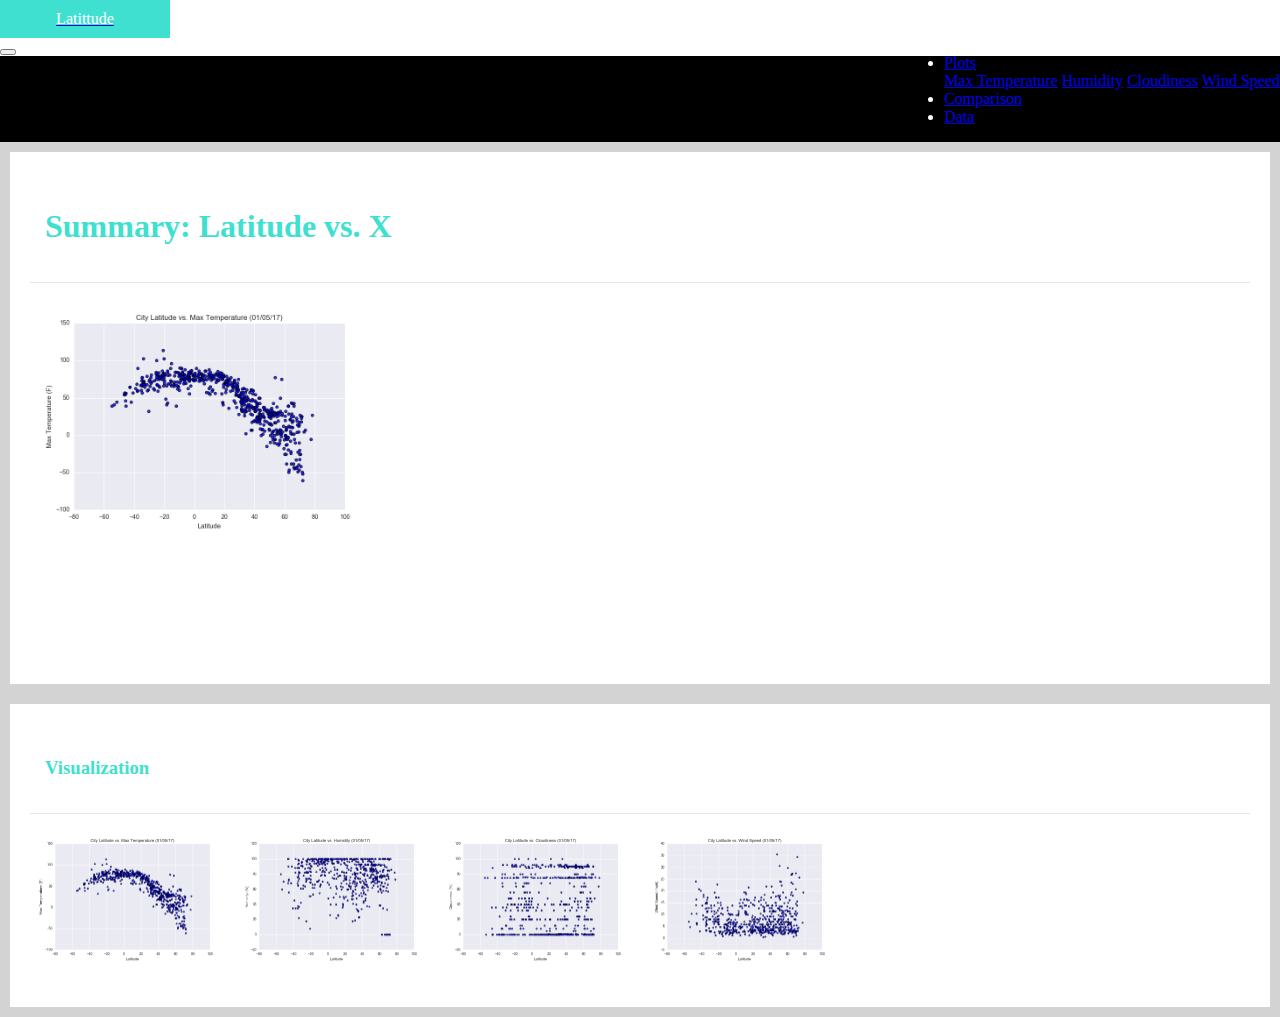
<file: land.html>
<!DOCTYPE html>
<html lang="en-us">

<head>

  <meta charset="UTF-8">
  <meta name="viewport" content="width=device-width, initial-scale=1">
  <!--<link rel="stylesheet" href="reset.css">-->
  <link rel="stylesheet" href="styles.css">
  <title>Web_Visualization_Dashboard_Latitude_JMF</title>

  <link rel="stylesheet" href="https://stackpath.bootstrapcdn.com/bootstrap/4.2.1/css/bootstrap.min.css" integrity="sha384-GJzZqFGwb1QTTN6wy59ffF1BuGJpLSa9DkKMp0DgiMDm4iYMj70gZWKYbI706tWS" crossorigin="anonymous">
  <!-- Bootstrap CDN -->
  <!-- <link rel="stylesheet" href="bootstrap.min.css"> -->
  <!-- <script src="https://code.jquery.com/jquery-3.2.1.slim.min.js"></script>
 <script src="https://cdnjs.cloudflare.com/ajax/libs/popper.js/1.12.3/umd/popper.min.js"></script>

  <link rel="stylesheet" href="https://maxcdn.bootstrapcdn.com/bootstrap/4.0.0-beta.2/css/bootstrap.min.css">

  <script src="https://maxcdn.bootstrapcdn.com/bootstrap/4.0.0-beta.2/js/bootstrap.min.js"></script> -->

  <script src="https://code.jquery.com/jquery-3.3.1.slim.min.js" integrity="sha384-q8i/X+965DzO0rT7abK41JStQIAqVgRVzpbzo5smXKp4YfRvH+8abtTE1Pi6jizo" crossorigin="anonymous"></script>
<script src="https://cdnjs.cloudflare.com/ajax/libs/popper.js/1.14.6/umd/popper.min.js" integrity="sha384-wHAiFfRlMFy6i5SRaxvfOCifBUQy1xHdJ/yoi7FRNXMRBu5WHdZYu1hA6ZOblgut" crossorigin="anonymous"></script>
<script src="https://stackpath.bootstrapcdn.com/bootstrap/4.2.1/js/bootstrap.min.js" integrity="sha384-B0UglyR+jN6CkvvICOB2joaf5I4l3gm9GU6Hc1og6Ls7i6U/mkkaduKaBhlAXv9k" crossorigin="anonymous"></script>
</head>

<body>
<header>
  <div>
      <nav class="navbar navbar-expand-lg navbar-light bg-light">
        <a class="navbar-brand" href="land.html">
          <div>Latittude</div>
        </a>
        <button class="navbar-toggler" type="button" data-toggle="collapse" data-target="#navbarSupportedContent" aria-controls="navbarSupportedContent" aria-expanded="false" aria-label="Toggle navigation">
          <span class="navbar-toggler-icon"></span>
        </button>

        <div style="float:right;" class="collapse navbar-collapse" id="navbarSupportedContent">
          <ul class="navbar-nav mr-auto">
            <li class="nav-item dropdown">
              <a class="nav-link dropdown-toggle" href="#" id="navbarDropdown" role="button" data-toggle="dropdown" aria-haspopup="true" aria-expanded="false">
                Plots
              </a>
              <div class="dropdown-menu" aria-labelledby="navbarDropdown">
                <a class="dropdown-item" href="visualize_maxtemp.html">Max Temperature</a>
                <a class="dropdown-item" href="visualize_humi.html">Humidity</a>
                <a class="dropdown-item" href="visualize_cloud.html">Cloudiness</a>
                <a class="dropdown-item" href="visualize_wind.html">Wind Speed</a>
              </div>
            </li>
            <li class="nav-item">
              <a class="nav-link" href="comparison.html">Comparison</a>
            </li>
            <li class="nav-item">
              <a class="nav-link" href="data.html">Data</a>
            </li>
          </ul>
        </div>
      </nav>
  </div>
</header>

<style>
  .navbar {
    width: 100%;
  }

  .navbar-brand {
    flex-grow: 1;
  }

  .navbar-collapse {
    flex-grow: 0;
  }
  
  .navbar li {
    padding: 0;
  }

  .navbar-light {
    background-color: white !important; 
  }

  .navbar-brand > div {
    width: 150px;
    text-align: center;
    background-color: turquoise;
    color: white;
    padding: 10px;
  }

</style>

  <!-- Creates the Overall Grid -->

  <div class="content">
      <section class="content-left">
        <div class="card bg-white text-blue">
          <div class="card-body">
              <h1 class="card-title">Summary: Latitude vs. X</h1>
              <hr/>
              <p class="card-text"><img src="Fig1.png" alt="Your Name" width="350"></p>
              <p> The purpose of this project was to analyze how weather changes as you get closer to equator. To accomplish this, we first pulled data from the OpenWeatherMap API to assemble a dataset on over 500 cities.
                </p>
                <p>After assembling the dataset, we used Matplotlib to plot various aspects of the weather vs. latitude. Factors we looked at included: temperature, cloudiness, wind speed and humidity. This site provides the source data nad visualizations created as part of the analysis, as well as explanations and descriptions of any trends and correlations witnessed. </p>
          </div>
        </div>
      </section>
      <section class="content-right">
          <div class="card">
            <div class="card-body">
              <h3 class="card-title">Visualization</h3>
              <hr/>
              <p class="card-text">
                <a href="visualize_maxtemp.html"><img src="Fig1.png"  alt="Your Name" Width = "200"></a>
                <a href="visualize_humi.html"><img src="Fig2.png" alt="Your Name" Width = "200"></a>
                <a href="visualize_cloud.html"><img src="Fig3.png"  alt="Your Name" Width = "200"></a>
                <a href="visualize_wind.html"><img src="Fig4.png" alt="Your Name" Width = "200"></a>
              </p>
              </div>
            </div>
      </section>
      </div>

      <style>
        body {
          margin: 0;
          border: 0;
          padding: 0;
        }

          .page-title {
      display: inline-block;
      color: white;
      background-color: turquoise;
      width: 300px;
      height: 200px;
    }
    
    .card-title {
      color: turquoise;
    }
    
    .content {
      clear: float;
      /* overflow: hidden; */
      background-color: lightgrey;
      /* padding: 20px; */
      display: flex;
      flex-direction: row;
      flex-wrap: wrap;
      width: 100%;
    }
    
    section {
      margin: 10px;
      flex-grow: 1;
      background: white;
      padding: 15pt;
    }
    
    .content-left {
      flex-basis: 60%;
    }
    
    .content-right {
      flex-basis: 35%;
    }
    
    body {
      margin: 0;
      padding: 0;
      border: 0;
    }

    .card-title { 
      text-align: left; 
      border-radius: 10px; 
      padding: 15px;
      display: block; 
    }

    hr {
  margin-top: 1rem;
  margin-bottom: 1rem;
  border: 0;
  border-top: 1px solid rgba(0, 0, 0, 0.1);
}
/* .navbar {
    position: relative;
    min-height: 30px;
    margin-bottom: 0%;
} */
      </style>
</body>

</html>
</file>
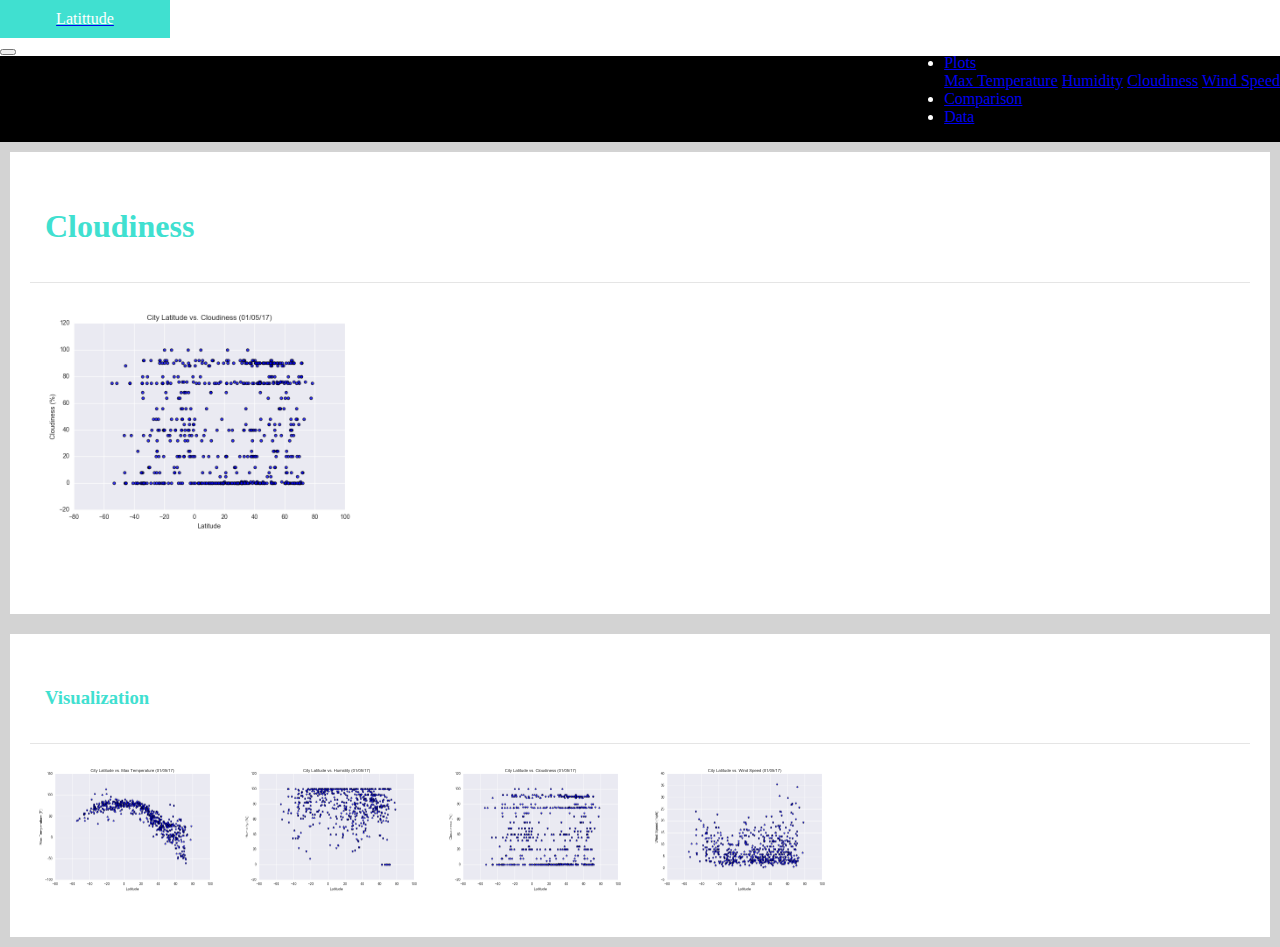
<file: visualize_cloud.html>
<!DOCTYPE html>
<html lang="en-us">

<head>

    <meta charset="UTF-8">
    <meta name="viewport" content="width=device-width, initial-scale=1">
    <!--<link rel="stylesheet" href="reset.css">-->
    <link rel="stylesheet" href="styles.css">
    <title>Web_Visualization_Dashboard_Latitude_JMF</title>
  
    <link rel="stylesheet" href="https://stackpath.bootstrapcdn.com/bootstrap/4.2.1/css/bootstrap.min.css" integrity="sha384-GJzZqFGwb1QTTN6wy59ffF1BuGJpLSa9DkKMp0DgiMDm4iYMj70gZWKYbI706tWS" crossorigin="anonymous">
    <!-- Bootstrap CDN -->
    <!-- <link rel="stylesheet" href="bootstrap.min.css"> -->
    <!-- <script src="https://code.jquery.com/jquery-3.2.1.slim.min.js"></script>
   <script src="https://cdnjs.cloudflare.com/ajax/libs/popper.js/1.12.3/umd/popper.min.js"></script>
  
    <link rel="stylesheet" href="https://maxcdn.bootstrapcdn.com/bootstrap/4.0.0-beta.2/css/bootstrap.min.css">
  
    <script src="https://maxcdn.bootstrapcdn.com/bootstrap/4.0.0-beta.2/js/bootstrap.min.js"></script> -->
  
    <script src="https://code.jquery.com/jquery-3.3.1.slim.min.js" integrity="sha384-q8i/X+965DzO0rT7abK41JStQIAqVgRVzpbzo5smXKp4YfRvH+8abtTE1Pi6jizo" crossorigin="anonymous"></script>
  <script src="https://cdnjs.cloudflare.com/ajax/libs/popper.js/1.14.6/umd/popper.min.js" integrity="sha384-wHAiFfRlMFy6i5SRaxvfOCifBUQy1xHdJ/yoi7FRNXMRBu5WHdZYu1hA6ZOblgut" crossorigin="anonymous"></script>
  <script src="https://stackpath.bootstrapcdn.com/bootstrap/4.2.1/js/bootstrap.min.js" integrity="sha384-B0UglyR+jN6CkvvICOB2joaf5I4l3gm9GU6Hc1og6Ls7i6U/mkkaduKaBhlAXv9k" crossorigin="anonymous"></script>
  </head>
  
  <body>
  <header>
    <div>
        <nav class="navbar navbar-expand-lg navbar-light bg-light">
          <a class="navbar-brand" href="index.html">
            <div>Latittude</div>
          </a>
          <button class="navbar-toggler" type="button" data-toggle="collapse" data-target="#navbarSupportedContent" aria-controls="navbarSupportedContent" aria-expanded="false" aria-label="Toggle navigation">
            <span class="navbar-toggler-icon"></span>
          </button>
  
          <div style="float:right;" class="collapse navbar-collapse" id="navbarSupportedContent">
            <ul class="navbar-nav mr-auto">
              <li class="nav-item dropdown">
                <a class="nav-link dropdown-toggle" href="#" id="navbarDropdown" role="button" data-toggle="dropdown" aria-haspopup="true" aria-expanded="false">
                  Plots
                </a>
                <div class="dropdown-menu" aria-labelledby="navbarDropdown">
                  <a class="dropdown-item" href="visualize_maxtemp.html">Max Temperature</a>
                  <a class="dropdown-item" href="visualize_humi.html">Humidity</a>
                  <a class="dropdown-item" href="visualize_cloud.html">Cloudiness</a>
                  <a class="dropdown-item" href="visualize_wind.html">Wind Speed</a>
                </div>
              </li>
              <li class="nav-item">
                <a class="nav-link" href="comparison.html">Comparison</a>
              </li>
              <li class="nav-item">
                <a class="nav-link" href="data.html">Data</a>
              </li>
            </ul>
          </div>
        </nav>
    </div>
  </header>
  
  <style>
    .navbar {
      width: 100%;
    }
  
    .navbar-brand {
      flex-grow: 1;
    }
  
    .navbar-collapse {
      flex-grow: 0;
    }
    
    .navbar li {
      padding: 0;
    }
  
    .navbar-light {
      background-color: white !important; 
    }
  
    .navbar-brand > div {
      width: 150px;
      text-align: center;
      background-color: turquoise;
      color: white;
      padding: 10px;
    }
  
  </style>

    <div class="content">
        <section class="content-left">
          <div class="card bg-white text-blue">
            <div class="card-body">
                <h1 class="card-title">Cloudiness</h1>
                <hr/>
                <p class="card-text"><img src="Fig3.png" alt="Your Name" width="350"></p>
                <p> It was not possible to draw any meaningful conclusions from the relationship between City Latitude and Cloudiness.
                  </p>
            </div>
          </div>
        </section>
        <section class="content-right">
            <div class="card">
              <div class="card-body">
                <h3 class="card-title">Visualization</h3>
                <hr/>
                <p class="card-text">
                    <a href="visualize_maxtemp.html"><img src="Fig1.png"  alt="Your Name" Width = "200"></a>
                    <a href="visualize_humi.html"><img src="Fig2.png" alt="Your Name" Width = "200"></a>
                    <a href="visualize_cloud.html"><img src="Fig3.png"  alt="Your Name" Width = "200"></a>
                    <a href="visualize_wind.html"><img src="Fig4.png" alt="Your Name" Width = "200"></a>
                  </p>
                </div>
              </div>
        </section>
        </div>

        <style>
            body {
              margin: 0;
              border: 0;
              padding: 0;
            }
    
              .page-title {
          display: inline-block;
          color: white;
          background-color: turquoise;
          width: 300px;
          height: 200px;
        }
        
        .card-title {
          color: turquoise;
        }
        
        .content {
          clear: float;
          /* overflow: hidden; */
          background-color: lightgrey;
          /* padding: 20px; */
          display: flex;
          flex-direction: row;
          flex-wrap: wrap;
          width: 100%;
        }
        
        section {
          margin: 10px;
          flex-grow: 1;
          background: white;
          padding: 15pt;
        }
        
        .content-left {
          flex-basis: 60%;
        }
        
        .content-right {
          flex-basis: 35%;
        }
        
        body {
          margin: 0;
          padding: 0;
          border: 0;
        }
    
        .card-title { 
          text-align: left; 
          border-radius: 10px; 
          padding: 15px;
          display: block; 
        }
    
        hr {
      margin-top: 1rem;
      margin-bottom: 1rem;
      border: 0;
      border-top: 1px solid rgba(0, 0, 0, 0.1);
    }
    /* .navbar {
        position: relative;
        min-height: 30px;
        margin-bottom: 0%;
    } */
          </style>

</body>

</html>
</file>
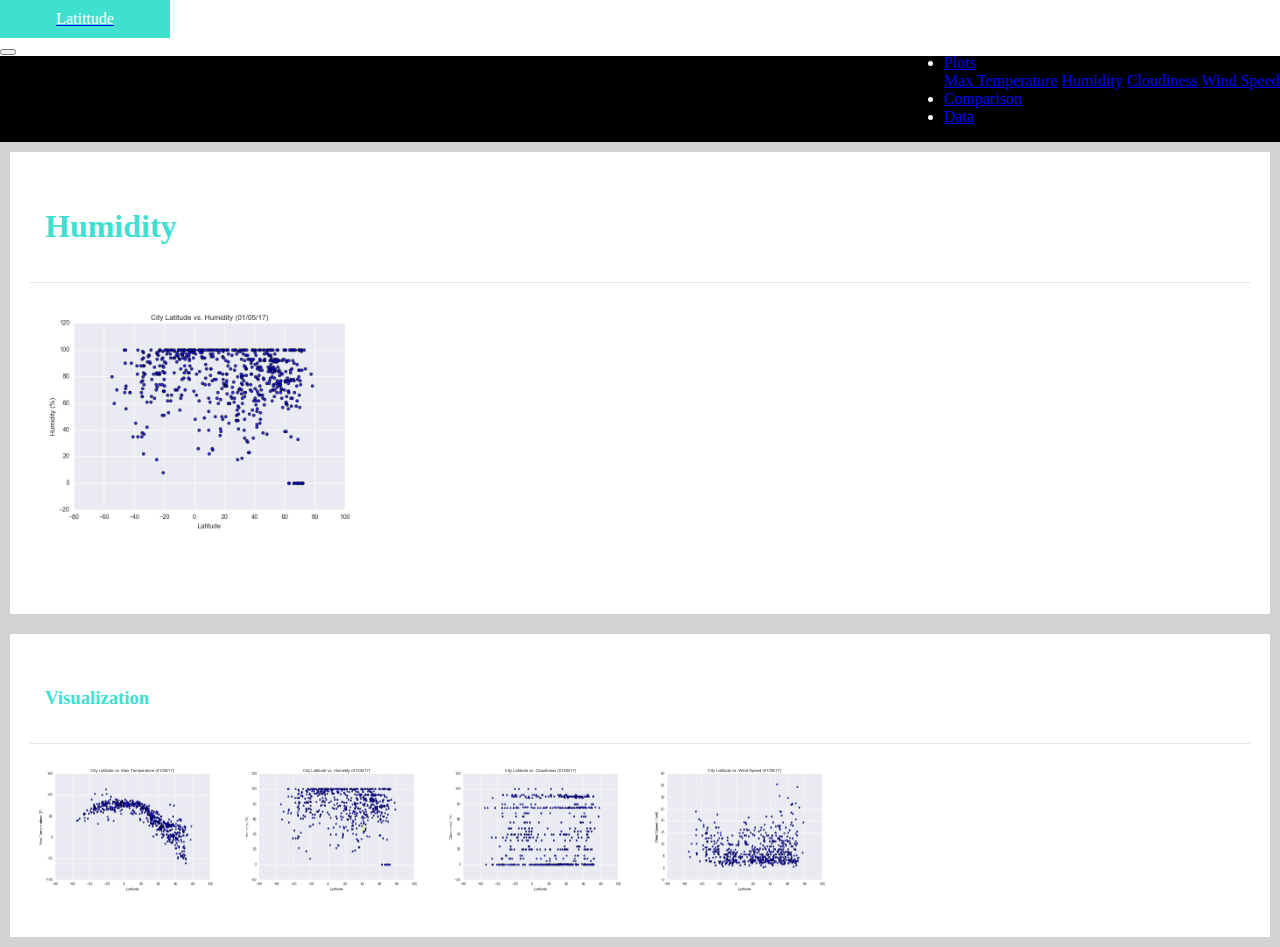
<file: visualize_humi.html>
<!DOCTYPE html>
<html lang="en-us">

<head>

    <meta charset="UTF-8">
    <meta name="viewport" content="width=device-width, initial-scale=1">
    <!--<link rel="stylesheet" href="reset.css">-->
    <link rel="stylesheet" href="styles.css">
    <title>Web_Visualization_Dashboard_Latitude_JMF</title>
  
    <link rel="stylesheet" href="https://stackpath.bootstrapcdn.com/bootstrap/4.2.1/css/bootstrap.min.css" integrity="sha384-GJzZqFGwb1QTTN6wy59ffF1BuGJpLSa9DkKMp0DgiMDm4iYMj70gZWKYbI706tWS" crossorigin="anonymous">
    <!-- Bootstrap CDN -->
    <!-- <link rel="stylesheet" href="bootstrap.min.css"> -->
    <!-- <script src="https://code.jquery.com/jquery-3.2.1.slim.min.js"></script>
   <script src="https://cdnjs.cloudflare.com/ajax/libs/popper.js/1.12.3/umd/popper.min.js"></script>
  
    <link rel="stylesheet" href="https://maxcdn.bootstrapcdn.com/bootstrap/4.0.0-beta.2/css/bootstrap.min.css">
  
    <script src="https://maxcdn.bootstrapcdn.com/bootstrap/4.0.0-beta.2/js/bootstrap.min.js"></script> -->
  
    <script src="https://code.jquery.com/jquery-3.3.1.slim.min.js" integrity="sha384-q8i/X+965DzO0rT7abK41JStQIAqVgRVzpbzo5smXKp4YfRvH+8abtTE1Pi6jizo" crossorigin="anonymous"></script>
  <script src="https://cdnjs.cloudflare.com/ajax/libs/popper.js/1.14.6/umd/popper.min.js" integrity="sha384-wHAiFfRlMFy6i5SRaxvfOCifBUQy1xHdJ/yoi7FRNXMRBu5WHdZYu1hA6ZOblgut" crossorigin="anonymous"></script>
  <script src="https://stackpath.bootstrapcdn.com/bootstrap/4.2.1/js/bootstrap.min.js" integrity="sha384-B0UglyR+jN6CkvvICOB2joaf5I4l3gm9GU6Hc1og6Ls7i6U/mkkaduKaBhlAXv9k" crossorigin="anonymous"></script>
  </head>
  
  <body>
  <header>
    <div>
        <nav class="navbar navbar-expand-lg navbar-light bg-light">
          <a class="navbar-brand" href="index.html">
            <div>Latittude</div>
          </a>
          <button class="navbar-toggler" type="button" data-toggle="collapse" data-target="#navbarSupportedContent" aria-controls="navbarSupportedContent" aria-expanded="false" aria-label="Toggle navigation">
            <span class="navbar-toggler-icon"></span>
          </button>
  
          <div style="float:right;" class="collapse navbar-collapse" id="navbarSupportedContent">
            <ul class="navbar-nav mr-auto">
              <li class="nav-item dropdown">
                <a class="nav-link dropdown-toggle" href="#" id="navbarDropdown" role="button" data-toggle="dropdown" aria-haspopup="true" aria-expanded="false">
                  Plots
                </a>
                <div class="dropdown-menu" aria-labelledby="navbarDropdown">
                  <a class="dropdown-item" href="visualize_maxtemp.html">Max Temperature</a>
                  <a class="dropdown-item" href="visualize_humi.html">Humidity</a>
                  <a class="dropdown-item" href="visualize_cloud.html">Cloudiness</a>
                  <a class="dropdown-item" href="visualize_wind.html">Wind Speed</a>
                </div>
              </li>
              <li class="nav-item">
                <a class="nav-link" href="comparison.html">Comparison</a>
              </li>
              <li class="nav-item">
                <a class="nav-link" href="data.html">Data</a>
              </li>
            </ul>
          </div>
        </nav>
    </div>
  </header>
  
  <style>
    .navbar {
      width: 100%;
    }
  
    .navbar-brand {
      flex-grow: 1;
    }
  
    .navbar-collapse {
      flex-grow: 0;
    }
    
    .navbar li {
      padding: 0;
    }
  
    .navbar-light {
      background-color: white !important; 
    }
  
    .navbar-brand > div {
      width: 150px;
      text-align: center;
      background-color: turquoise;
      color: white;
      padding: 10px;
    }
  
  </style> 

    <div class="content">
        <section class="content-left">
          <div class="card bg-white text-blue">
            <div class="card-body">
                <h1 class="card-title">Humidity</h1>
                <hr/>
                <p class="card-text"><img src="Fig2.png" alt="Your Name" width="350"></p>
                <p> There isn't significant relationship between Humidity and Latitude which could be detected from our City data.
                  </p>
            </div>
          </div>
        </section>
        <section class="content-right">
            <div class="card">
              <div class="card-body">
                <h3 class="card-title">Visualization</h3>
                <hr/>
                <p class="card-text">
                    <a href="visualize_maxtemp.html"><img src="Fig1.png"  alt="Your Name" Width = "200"></a>
                    <a href="visualize_humi.html"><img src="Fig2.png" alt="Your Name" Width = "200"></a>
                    <a href="visualize_cloud.html"><img src="Fig3.png"  alt="Your Name" Width = "200"></a>
                    <a href="visualize_wind.html"><img src="Fig4.png" alt="Your Name" Width = "200"></a>
                  </p>
                </div>
              </div>
        </section>
        </div>

        <style>
            body {
              margin: 0;
              border: 0;
              padding: 0;
            }
    
              .page-title {
          display: inline-block;
          color: white;
          background-color: turquoise;
          width: 300px;
          height: 200px;
        }
        
        .card-title {
          color: turquoise;
        }
        
        .content {
          clear: float;
          /* overflow: hidden; */
          background-color: lightgrey;
          /* padding: 20px; */
          display: flex;
          flex-direction: row;
          flex-wrap: wrap;
          width: 100%;
        }
        
        section {
          margin: 10px;
          flex-grow: 1;
          background: white;
          padding: 15pt;
        }
        
        .content-left {
          flex-basis: 60%;
        }
        
        .content-right {
          flex-basis: 35%;
        }
        
        body {
          margin: 0;
          padding: 0;
          border: 0;
        }
    
        .card-title { 
          text-align: left; 
          border-radius: 10px; 
          padding: 15px;
          display: block; 
        }
    
        hr {
      margin-top: 1rem;
      margin-bottom: 1rem;
      border: 0;
      border-top: 1px solid rgba(0, 0, 0, 0.1);
    }
    /* .navbar {
        position: relative;
        min-height: 30px;
        margin-bottom: 0%;
    } */
          </style>

</body>

</html>
</file>
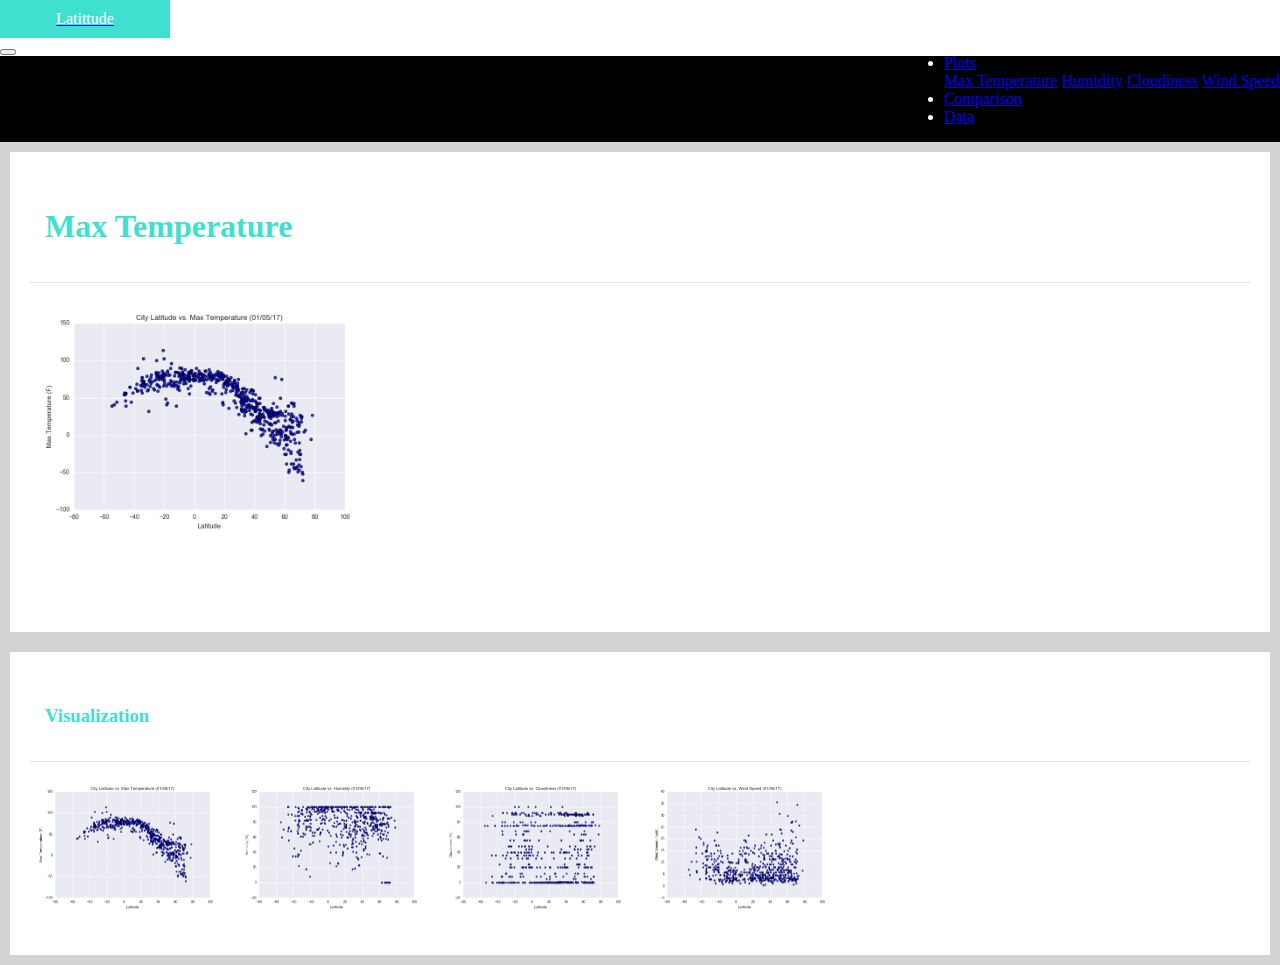
<file: visualize_maxtemp.html>
<!DOCTYPE html>
<html lang="en-us">

<head>

    <meta charset="UTF-8">
    <meta name="viewport" content="width=device-width, initial-scale=1">
    <!--<link rel="stylesheet" href="reset.css">-->
    <link rel="stylesheet" href="styles.css">
    <title>Web_Visualization_Dashboard_Latitude_JMF</title>
  
    <link rel="stylesheet" href="https://stackpath.bootstrapcdn.com/bootstrap/4.2.1/css/bootstrap.min.css" integrity="sha384-GJzZqFGwb1QTTN6wy59ffF1BuGJpLSa9DkKMp0DgiMDm4iYMj70gZWKYbI706tWS" crossorigin="anonymous">
    <!-- Bootstrap CDN -->
    <!-- <link rel="stylesheet" href="bootstrap.min.css"> -->
    <!-- <script src="https://code.jquery.com/jquery-3.2.1.slim.min.js"></script>
   <script src="https://cdnjs.cloudflare.com/ajax/libs/popper.js/1.12.3/umd/popper.min.js"></script>
  
    <link rel="stylesheet" href="https://maxcdn.bootstrapcdn.com/bootstrap/4.0.0-beta.2/css/bootstrap.min.css">
  
    <script src="https://maxcdn.bootstrapcdn.com/bootstrap/4.0.0-beta.2/js/bootstrap.min.js"></script> -->
  
    <script src="https://code.jquery.com/jquery-3.3.1.slim.min.js" integrity="sha384-q8i/X+965DzO0rT7abK41JStQIAqVgRVzpbzo5smXKp4YfRvH+8abtTE1Pi6jizo" crossorigin="anonymous"></script>
  <script src="https://cdnjs.cloudflare.com/ajax/libs/popper.js/1.14.6/umd/popper.min.js" integrity="sha384-wHAiFfRlMFy6i5SRaxvfOCifBUQy1xHdJ/yoi7FRNXMRBu5WHdZYu1hA6ZOblgut" crossorigin="anonymous"></script>
  <script src="https://stackpath.bootstrapcdn.com/bootstrap/4.2.1/js/bootstrap.min.js" integrity="sha384-B0UglyR+jN6CkvvICOB2joaf5I4l3gm9GU6Hc1og6Ls7i6U/mkkaduKaBhlAXv9k" crossorigin="anonymous"></script>
  </head>
  
  <body>
  <header>
    <div>
        <nav class="navbar navbar-expand-lg navbar-light bg-light">
          <a class="navbar-brand" href="index.html">
            <div>Latittude</div>
          </a>
          <button class="navbar-toggler" type="button" data-toggle="collapse" data-target="#navbarSupportedContent" aria-controls="navbarSupportedContent" aria-expanded="false" aria-label="Toggle navigation">
            <span class="navbar-toggler-icon"></span>
          </button>
  
          <div style="float:right;" class="collapse navbar-collapse" id="navbarSupportedContent">
            <ul class="navbar-nav mr-auto">
              <li class="nav-item dropdown">
                <a class="nav-link dropdown-toggle" href="#" id="navbarDropdown" role="button" data-toggle="dropdown" aria-haspopup="true" aria-expanded="false">
                  Plots
                </a>
                <div class="dropdown-menu" aria-labelledby="navbarDropdown">
                  <a class="dropdown-item" href="visualize_maxtemp.html">Max Temperature</a>
                  <a class="dropdown-item" href="visualize_humi.html">Humidity</a>
                  <a class="dropdown-item" href="visualize_cloud.html">Cloudiness</a>
                  <a class="dropdown-item" href="visualize_wind.html">Wind Speed</a>
                </div>
              </li>
              <li class="nav-item">
                <a class="nav-link" href="comparison.html">Comparison</a>
              </li>
              <li class="nav-item">
                <a class="nav-link" href="data.html">Data</a>
              </li>
            </ul>
          </div>
        </nav>
    </div>
  </header>
  
  <style>
    .navbar {
      width: 100%;
    }
  
    .navbar-brand {
      flex-grow: 1;
    }
  
    .navbar-collapse {
      flex-grow: 0;
    }
    
    .navbar li {
      padding: 0;
    }
  
    .navbar-light {
      background-color: white !important; 
    }
  
    .navbar-brand > div {
      width: 150px;
      text-align: center;
      background-color: turquoise;
      color: white;
      padding: 10px;
    }
  
  </style>

    <div class="content">
        <section class="content-left">
          <div class="card bg-white text-blue">
            <div class="card-body">
                <h1 class="card-title">Max Temperature</h1>
                <hr/>
                <p class="card-text"><img src="Fig1.png" alt="Your Name" width="350"></p>
                <p> As expected, the weather becomes significantly warmer as one approaches the equator. More interestingly, however, is the fact that the southern hemisphere tends to be warmer this time of the year than the northern hemisphere. This may be due to the tilt of the earth at the time of the year this data was gathered.
                  </p>
            </div>
          </div>
        </section>
        <section class="content-right">
            <div class="card">
              <div class="card-body">
                <h3 class="card-title">Visualization</h3>
                <hr/>
                <p class="card-text">
                    <a href="visualize_maxtemp.html"><img src="Fig1.png"  alt="Your Name" Width = "200"></a>
                    <a href="visualize_humi.html"><img src="Fig2.png" alt="Your Name" Width = "200"></a>
                    <a href="visualize_cloud.html"><img src="Fig3.png"  alt="Your Name" Width = "200"></a>
                    <a href="visualize_wind.html"><img src="Fig4.png" alt="Your Name" Width = "200"></a>
                  </p>
                </div>
              </div>
        </section>
        </div>

        <style>
            body {
              margin: 0;
              border: 0;
              padding: 0;
            }
    
              .page-title {
          display: inline-block;
          color: white;
          background-color: turquoise;
          width: 300px;
          height: 200px;
        }
        
        .card-title {
          color: turquoise;
        }
        
        .content {
          clear: float;
          /* overflow: hidden; */
          background-color: lightgrey;
          /* padding: 20px; */
          display: flex;
          flex-direction: row;
          flex-wrap: wrap;
          width: 100%;
        }
        
        section {
          margin: 10px;
          flex-grow: 1;
          background: white;
          padding: 15pt;
        }
        
        .content-left {
          flex-basis: 60%;
        }
        
        .content-right {
          flex-basis: 35%;
        }
        
        body {
          margin: 0;
          padding: 0;
          border: 0;
        }
    
        .card-title { 
          text-align: left; 
          border-radius: 10px; 
          padding: 15px;
          display: block; 
        }
    
        hr {
      margin-top: 1rem;
      margin-bottom: 1rem;
      border: 0;
      border-top: 1px solid rgba(0, 0, 0, 0.1);
    }
    /* .navbar {
        position: relative;
        min-height: 30px;
        margin-bottom: 0%;
    } */
          </style>

</body>

</html>
</file>
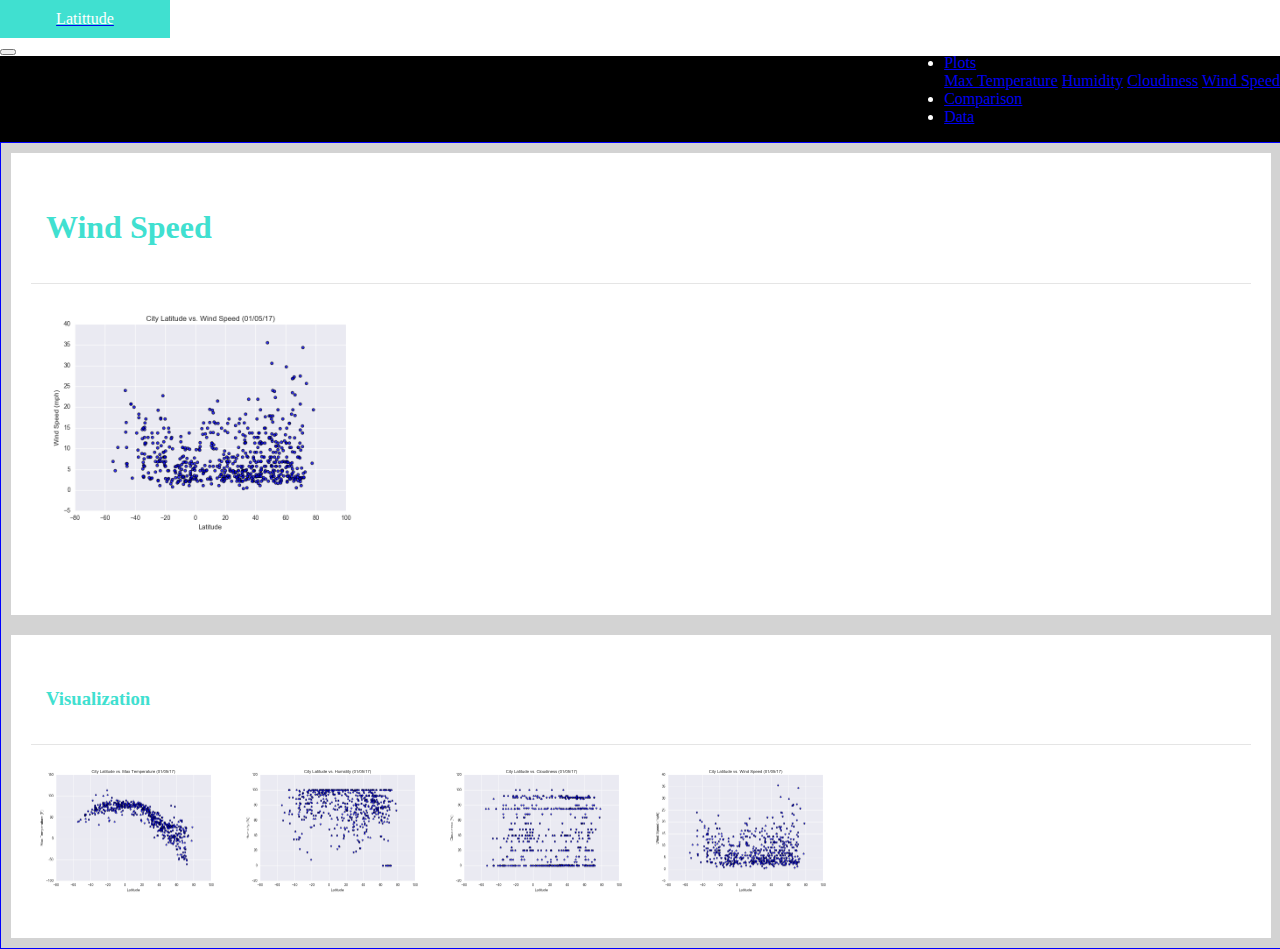
<file: visualize_wind.html>
<!DOCTYPE html>
<html lang="en-us">

<head>

    <meta charset="UTF-8">
    <meta name="viewport" content="width=device-width, initial-scale=1">
    <!--<link rel="stylesheet" href="reset.css">-->
    <link rel="stylesheet" href="styles.css">
    <title>Web_Visualization_Dashboard_Latitude_JMF</title>
  
    <link rel="stylesheet" href="https://stackpath.bootstrapcdn.com/bootstrap/4.2.1/css/bootstrap.min.css" integrity="sha384-GJzZqFGwb1QTTN6wy59ffF1BuGJpLSa9DkKMp0DgiMDm4iYMj70gZWKYbI706tWS" crossorigin="anonymous">
    <!-- Bootstrap CDN -->
    <!-- <link rel="stylesheet" href="bootstrap.min.css"> -->
    <!-- <script src="https://code.jquery.com/jquery-3.2.1.slim.min.js"></script>
   <script src="https://cdnjs.cloudflare.com/ajax/libs/popper.js/1.12.3/umd/popper.min.js"></script>
  
    <link rel="stylesheet" href="https://maxcdn.bootstrapcdn.com/bootstrap/4.0.0-beta.2/css/bootstrap.min.css">
  
    <script src="https://maxcdn.bootstrapcdn.com/bootstrap/4.0.0-beta.2/js/bootstrap.min.js"></script> -->
  
    <script src="https://code.jquery.com/jquery-3.3.1.slim.min.js" integrity="sha384-q8i/X+965DzO0rT7abK41JStQIAqVgRVzpbzo5smXKp4YfRvH+8abtTE1Pi6jizo" crossorigin="anonymous"></script>
  <script src="https://cdnjs.cloudflare.com/ajax/libs/popper.js/1.14.6/umd/popper.min.js" integrity="sha384-wHAiFfRlMFy6i5SRaxvfOCifBUQy1xHdJ/yoi7FRNXMRBu5WHdZYu1hA6ZOblgut" crossorigin="anonymous"></script>
  <script src="https://stackpath.bootstrapcdn.com/bootstrap/4.2.1/js/bootstrap.min.js" integrity="sha384-B0UglyR+jN6CkvvICOB2joaf5I4l3gm9GU6Hc1og6Ls7i6U/mkkaduKaBhlAXv9k" crossorigin="anonymous"></script>
  </head>
  
  <body>
  <header>
    <div>
        <nav class="navbar navbar-expand-lg navbar-light bg-light">
          <a class="navbar-brand" href="index.html">
            <div>Latittude</div>
          </a>
          <button class="navbar-toggler" type="button" data-toggle="collapse" data-target="#navbarSupportedContent" aria-controls="navbarSupportedContent" aria-expanded="false" aria-label="Toggle navigation">
            <span class="navbar-toggler-icon"></span>
          </button>
  
          <div style="float:right;" class="collapse navbar-collapse" id="navbarSupportedContent">
            <ul class="navbar-nav mr-auto">
              <li class="nav-item dropdown">
                <a class="nav-link dropdown-toggle" href="#" id="navbarDropdown" role="button" data-toggle="dropdown" aria-haspopup="true" aria-expanded="false">
                  Plots
                </a>
                <div class="dropdown-menu" aria-labelledby="navbarDropdown">
                  <a class="dropdown-item" href="visualize_maxtemp.html">Max Temperature</a>
                  <a class="dropdown-item" href="visualize_humi.html">Humidity</a>
                  <a class="dropdown-item" href="visualize_cloud.html">Cloudiness</a>
                  <a class="dropdown-item" href="visualize_wind.html">Wind Speed</a>
                </div>
              </li>
              <li class="nav-item">
                <a class="nav-link" href="comparison.html">Comparison</a>
              </li>
              <li class="nav-item">
                <a class="nav-link" href="data.html">Data</a>
              </li>
            </ul>
          </div>
        </nav>
    </div>
  </header>
  
  <style>
    .navbar {
      width: 100%;
    }
  
    .navbar-brand {
      flex-grow: 1;
    }
  
    .navbar-collapse {
      flex-grow: 0;
    }
    
    .navbar li {
      padding: 0;
    }
  
    .navbar-light {
      background-color: white !important; 
    }
  
    .navbar-brand > div {
      width: 150px;
      text-align: center;
      background-color: turquoise;
      color: white;
      padding: 10px;
    }
  
  </style> 

    <div class="content" style="border: 1px solid blue;">
        <section class="content-left">
          <div class="card bg-white text-blue">
            <div class="card-body">
                <h1 class="card-title">Wind Speed</h1>
                <hr/>
                <p class="card-text"><img src="Fig4.png" alt="Your Name" width="350"></p>
                <p> Similar to the other graphs, there isn't any noticibla relationship between Wind Speed and Latitude found in our City data.
                  </p>
            </div>
          </div>
        </section>
        <section class="content-right">
            <div class="card">
              <div class="card-body">
                <h3 class="card-title">Visualization</h3>
                <hr/>
                <p class="card-text">
                    <a href="visualize_maxtemp.html"><img src="Fig1.png"  alt="Your Name" Width = "200"></a>
                    <a href="visualize_humi.html"><img src="Fig2.png" alt="Your Name" Width = "200"></a>
                    <a href="visualize_cloud.html"><img src="Fig3.png"  alt="Your Name" Width = "200"></a>
                    <a href="visualize_wind.html"><img src="Fig4.png" alt="Your Name" Width = "200"></a>
                  </p>
                </div>
              </div>
        </section>
        </div>

        <style>
            body {
              margin: 0;
              border: 0;
              padding: 0;
            }
    
              .page-title {
          display: inline-block;
          color: white;
          background-color: turquoise;
          width: 300px;
          height: 200px;
        }
        
        .card-title {
          color: turquoise;
        }
        
        .content {
          clear: float;
          /* overflow: hidden; */
          background-color: lightgrey;
          /* padding: 20px; */
          display: flex;
          flex-direction: row;
          flex-wrap: wrap;
          width: 100%;
        }
        
        section {
          margin: 10px;
          flex-grow: 1;
          background: white;
          padding: 15pt;
        }
        
        .content-left {
          flex-basis: 60%;
        }
        
        .content-right {
          flex-basis: 35%;
        }
        
        body {
          margin: 0;
          padding: 0;
          border: 0;
        }
    
        .card-title { 
          text-align: left; 
          border-radius: 10px; 
          padding: 15px;
          display: block; 
        }
    
        hr {
      margin-top: 1rem;
      margin-bottom: 1rem;
      border: 0;
      border-top: 1px solid rgba(0, 0, 0, 0.1);
    }
    /* .navbar {
        position: relative;
        min-height: 30px;
        margin-bottom: 0%;
    } */
          </style>

</body>

</html>
</file>
<file: styles.css>
body {
    background-color: black;
    color: white;
}

.jumbotron {
    margin: 25px;
    background-image: url(https://images.unsplash.com/photo-1509515837298-2c67a3933321?ixlib=rb-1.2.1&ixid=eyJhcHBfaWQiOjEyMDd9&auto=format&fit=crop&w=634&q=80);
    background-size: cover;
    position: sticky;
    height: 81%;
    width: 100%;
    z-index: 10;
    color: white;
    top: 0;
    text-align: center;

}

.form-control {
    display: inline-block;
    width: 145px;
}

table {
    table-layout: fixed;
    background-color: black;
    color: rgb(134, 168, 165);
}
</file>
